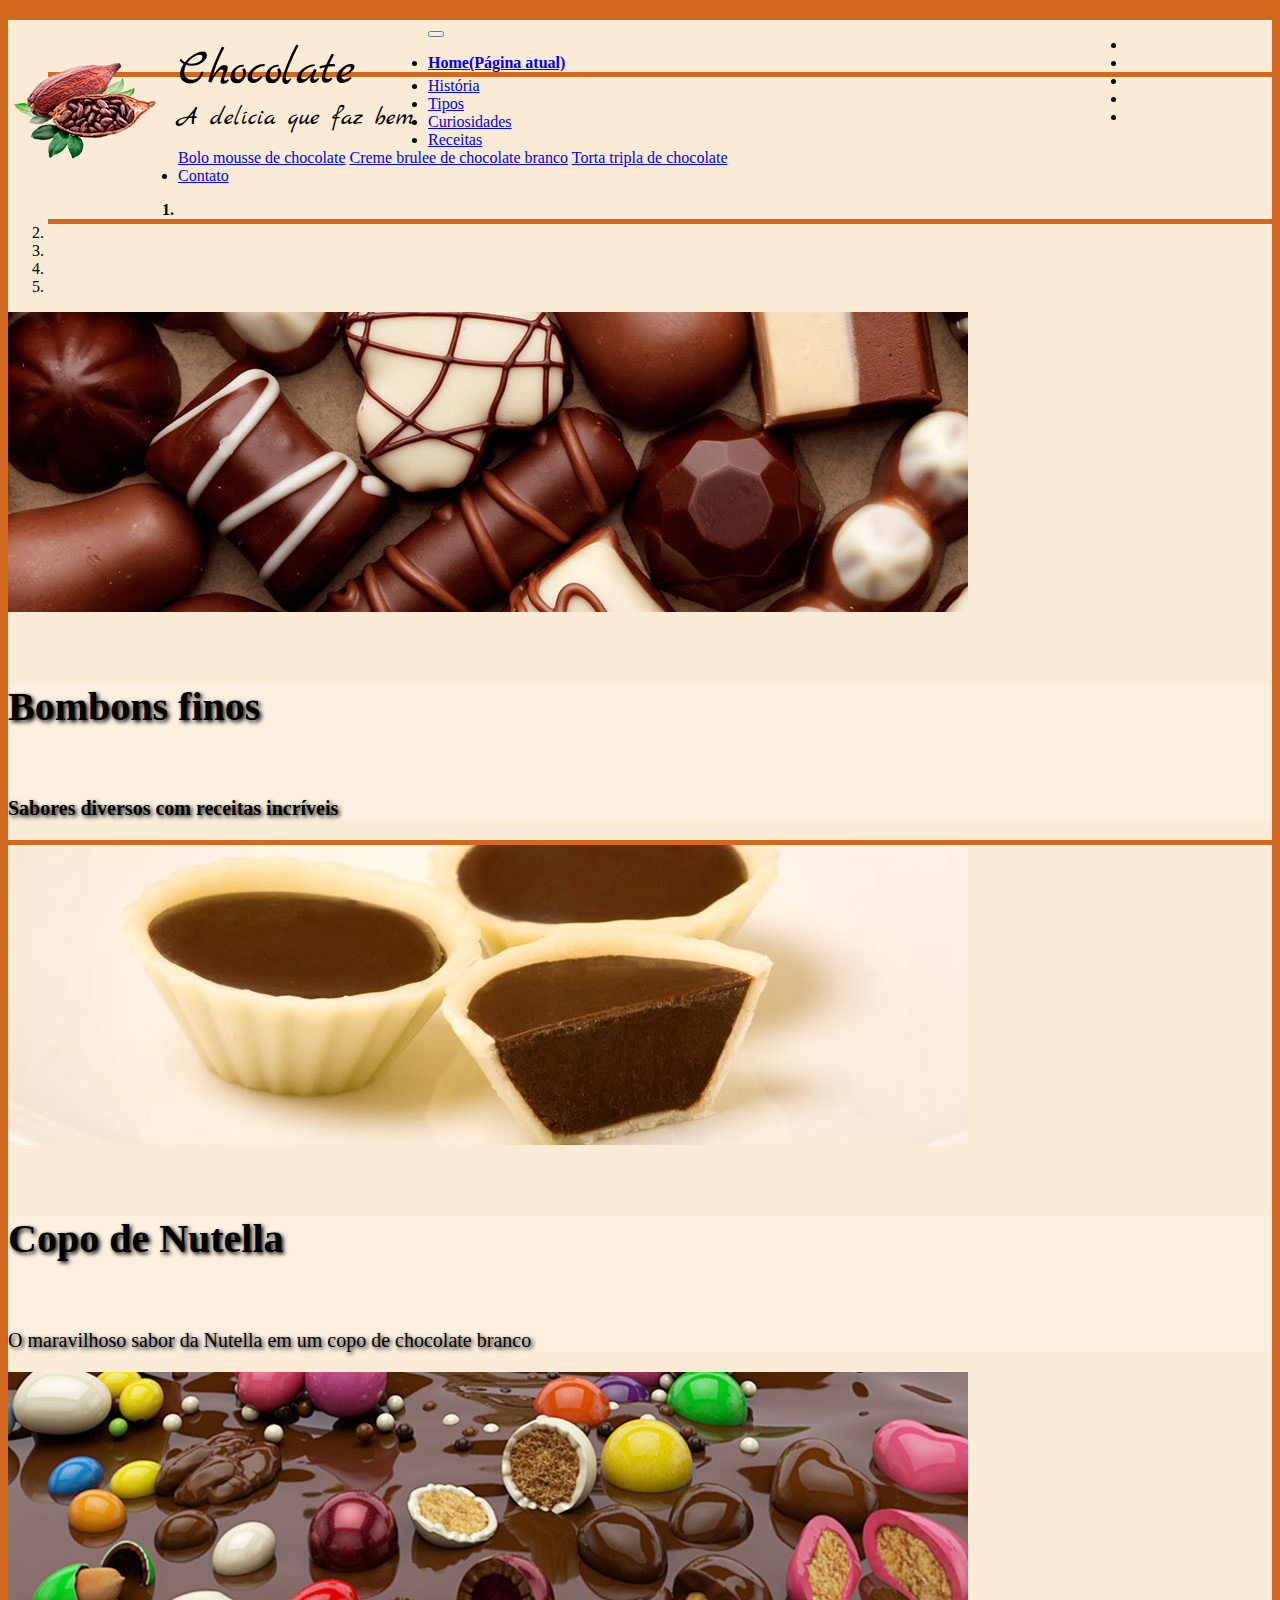
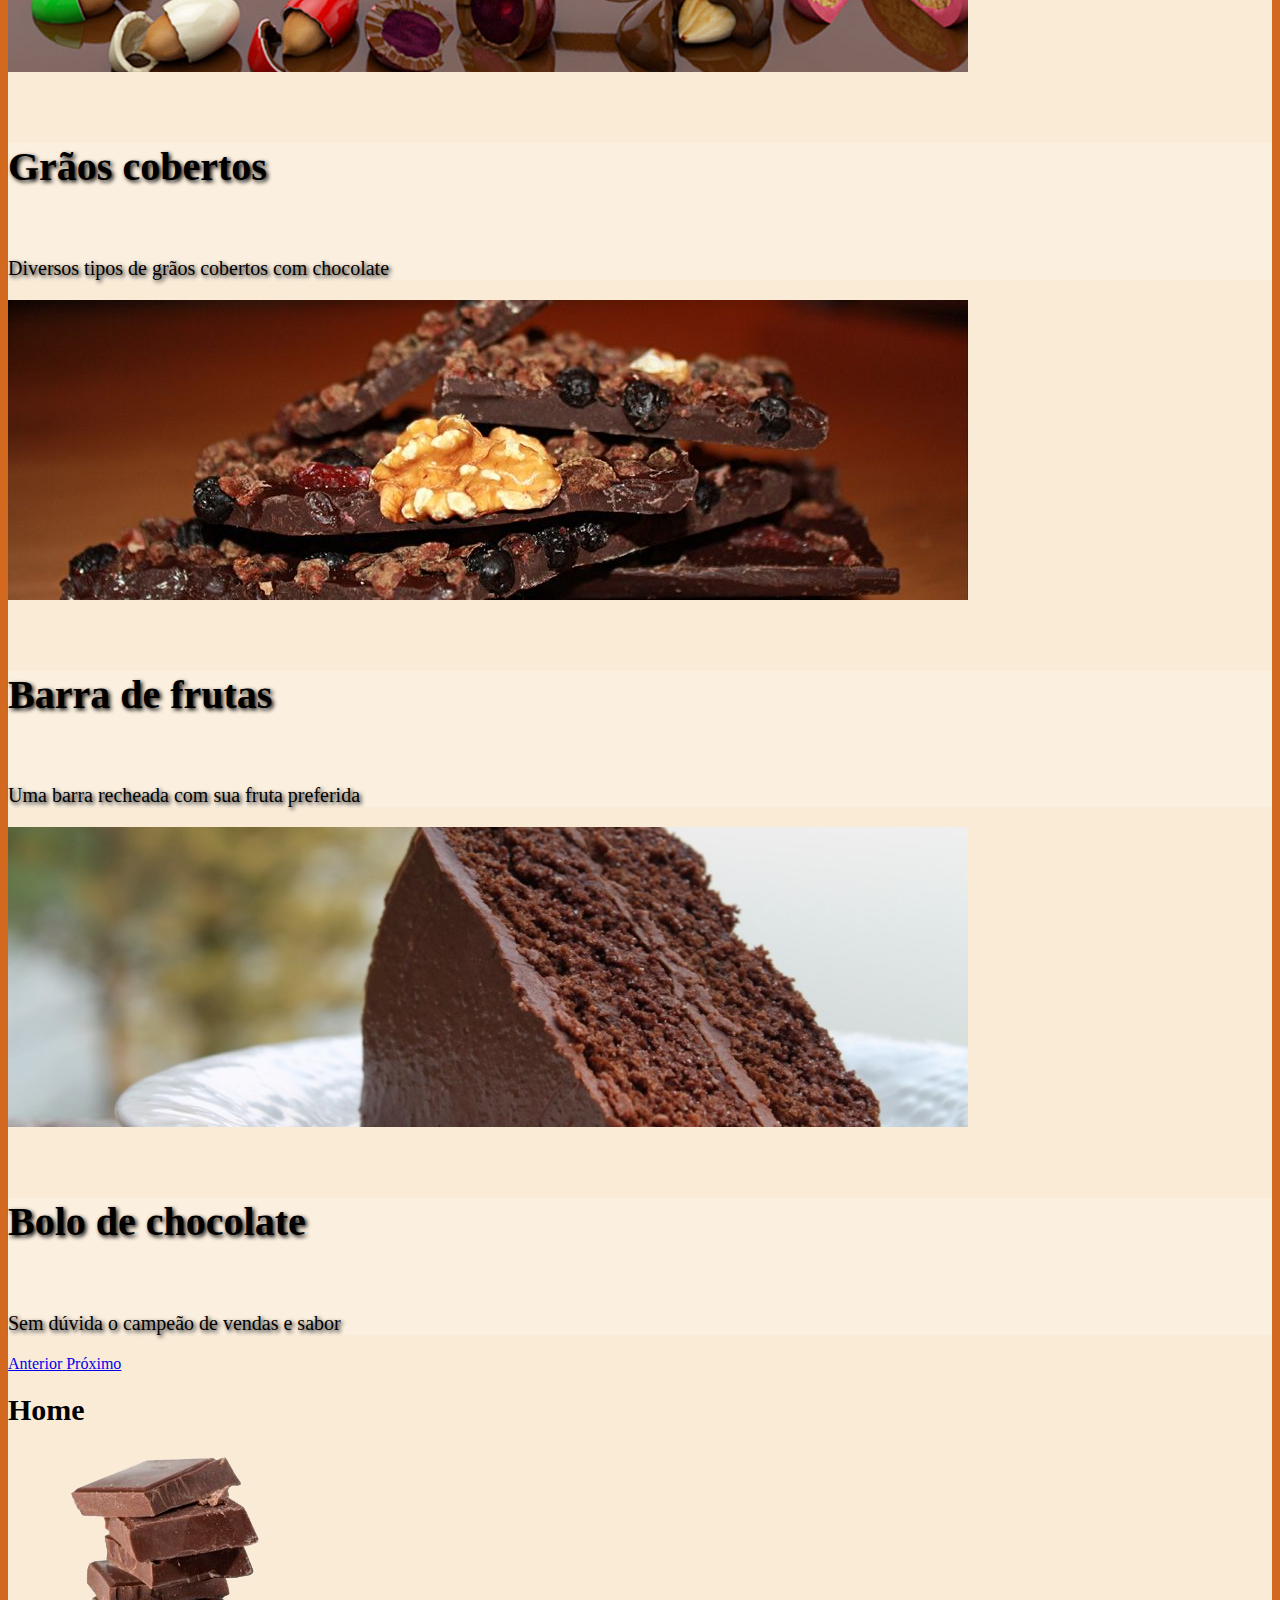
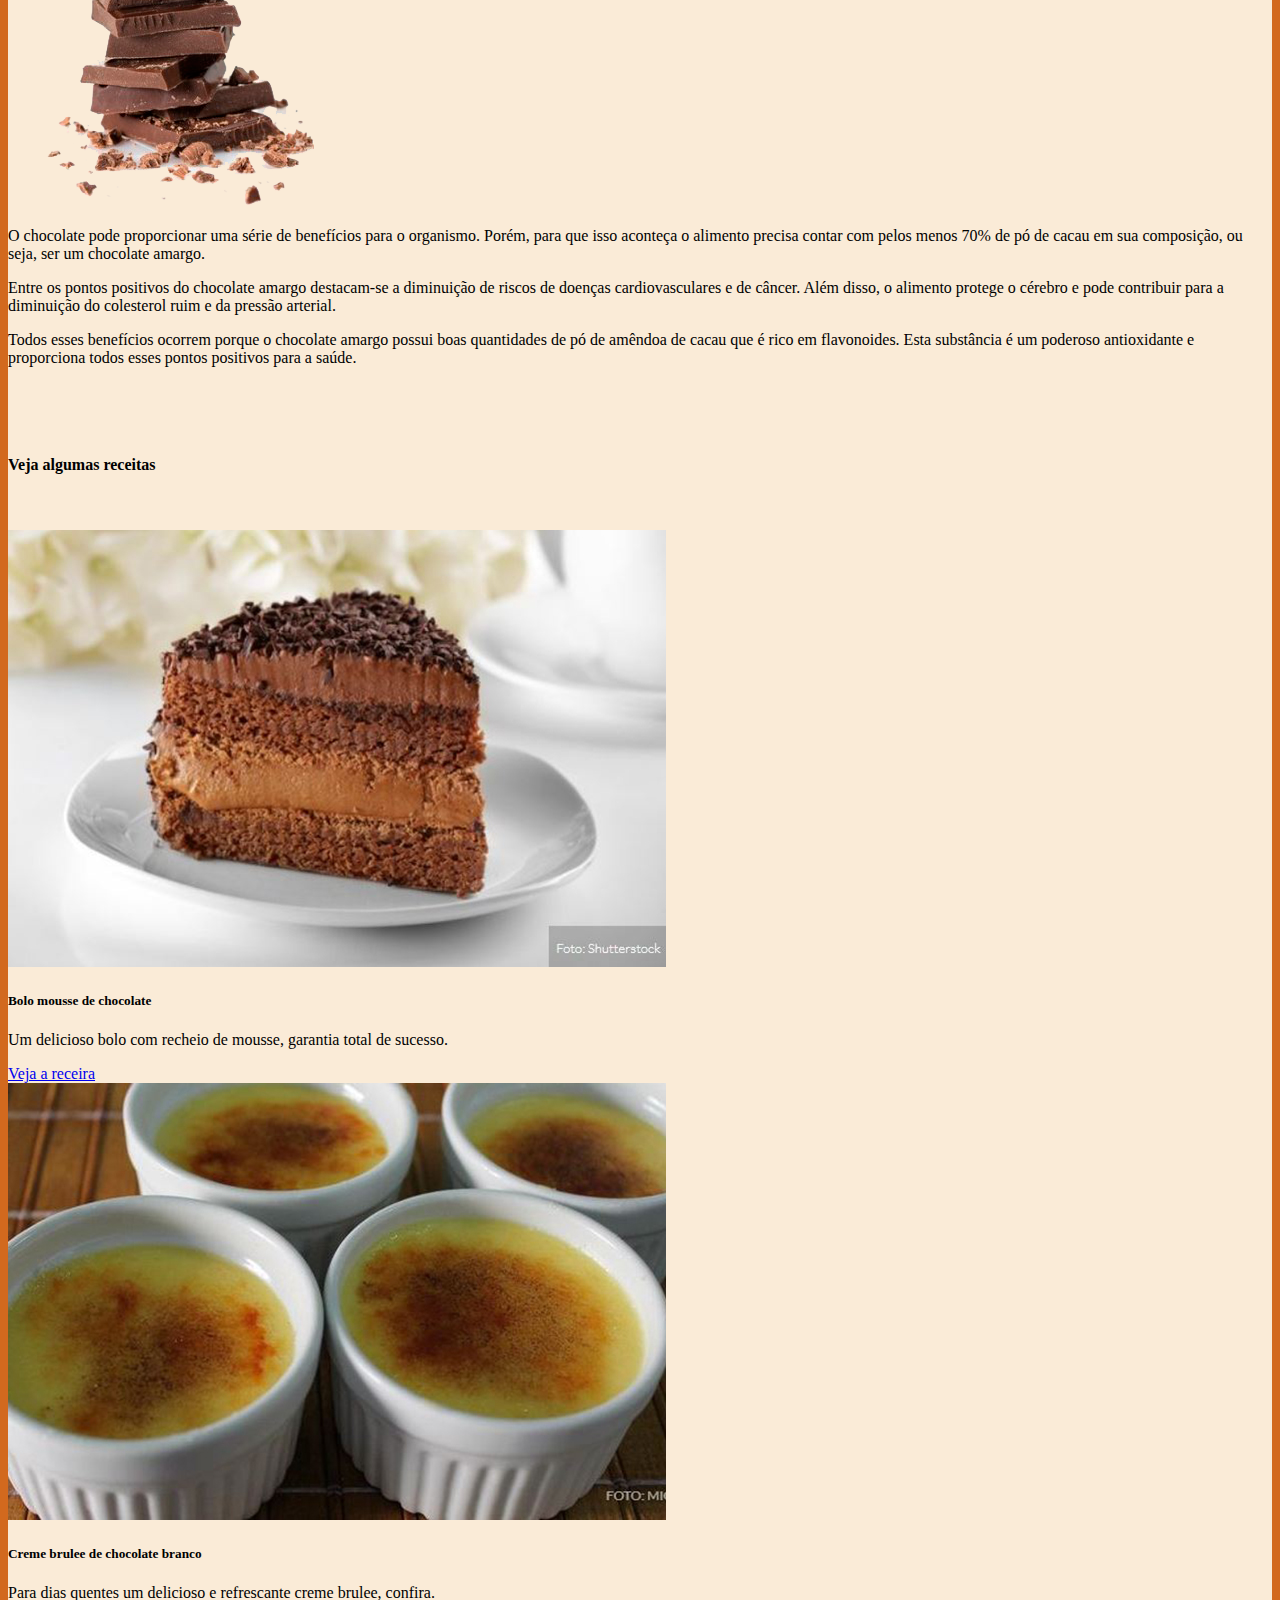
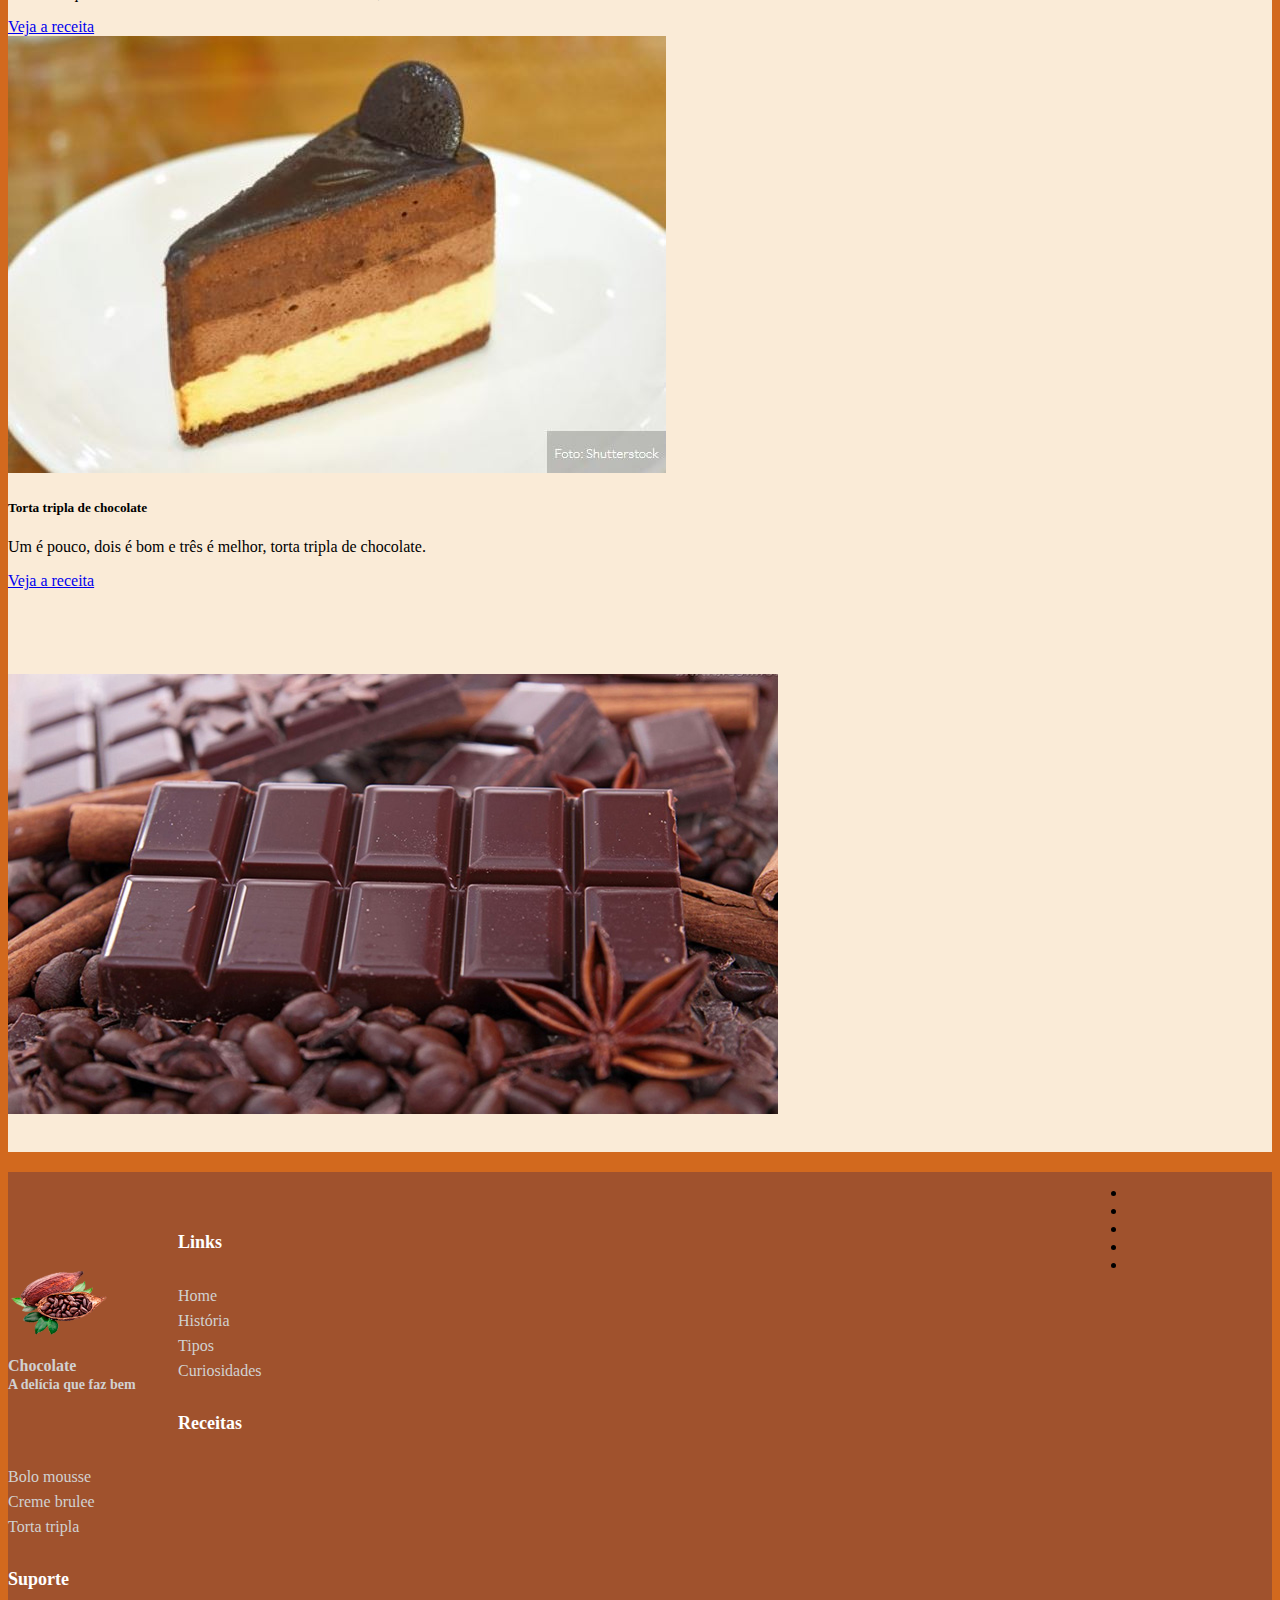
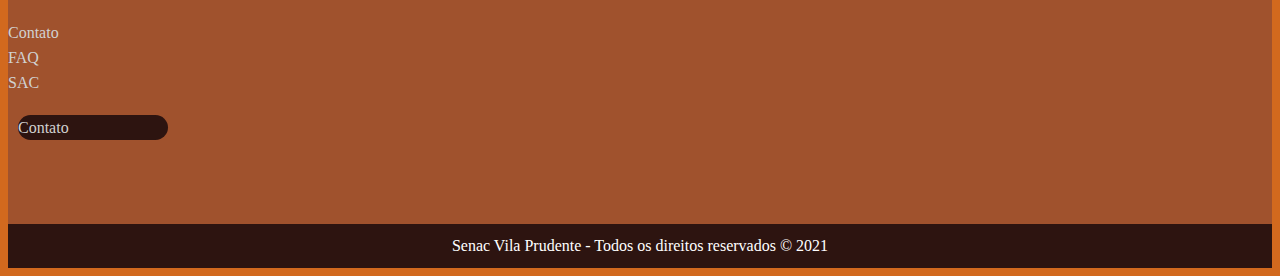
<file: index.html>
<!DOCTYPE html>
<html>
<head>
	<meta charset="utf-8">
	<title>Chocolate - A delícia que faz bem</title>
	
	<!-- Bootstrap -->
	<link rel="stylesheet" href="https://stackpath.bootstrapcdn.com/bootstrap/4.1.3/css/bootstrap.min.css" integrity="sha384-MCw98/SFnGE8fJT3GXwEOngsV7Zt27NXFoaoApmYm81iuXoPkFOJwJ8ERdknLPMO" crossorigin="anonymous">
	
	<!-- Fontawesome -->
	<link rel="stylesheet" href="https://pro.fontawesome.com/releases/v5.10.0/css/all.css" integrity="sha384-AYmEC3Yw5cVb3ZcuHtOA93w35dYTsvhLPVnYs9eStHfGJvOvKxVfELGroGkvsg+p" crossorigin="anonymous"/>
	
	<!-- Para dispositivos pequenos -->
	<meta name="viewport" 
	      content="width=device-width, initial-scale=1.0">

	<!-- Google fonts -->
	<link rel="preconnect" href="https://fonts.googleapis.com">
	<link rel="preconnect" href="https://fonts.gstatic.com" crossorigin>
	<link href="https://fonts.googleapis.com/css2?family=Marck+Script&display=swap" rel="stylesheet">

	<!-- CSS personalizado -->
	<link rel="stylesheet" type="text/css" href="css/style.css">
	      
</head>
<body>
	<main class="container rounded">
		<!-- Logo e título -->
		<header>
			<p class="logo">
				<a href="index.html">
					<img src="img/logo_cacau.png"
						 alt="Chocolate"
						 title="Chocolate">
				</a>	
			</p>
			<div class="titulos">
				<div class="titulo">Chocolate</div>
				<div class="slogan">A delícia que faz bem</div>
			</div>	
		</header>

		<!-- Redes sociais -->
		<div class="redes-sociais">
			<nav class="navbar navbar-light navbar-expand-sm">
				<ul class="navbar-nav felx-row text-right">
					<li class="nav-item">
						<a href="#"
						   class="nav-link px-2">
						   <i class="fab fa-facebook"></i>

						</a>	
					</li>

					<li class="nav-item">
						<a href="#"
						   class="nav-link px-2">
						   <i class="fab fa-twitter"></i>

						</a>	
					</li>

					<li class="nav-item">
						<a href="#"
						   class="nav-link px-2">
						   <i class="fab fa-youtube"></i>

						</a>	
					</li>

					<li class="nav-item">
						<a href="#"
						   class="nav-link px-2">
						   <i class="fab fa-instagram"></i>
						</a>	
					</li>

					<li class="nav-item">
						<a href="#"
						   class="nav-link px-2">
						   <i class="fab fa-pinterest"></i>

						</a>	
					</li>						
				</ul>
			</nav>	
		</div>

		<div class="clearfix"></div>

		<!-- Menu principal -->
		<nav class="navbar navbar-expand-lg navbar-light bg-light mb-3 shadow">
		  <button class="navbar-toggler" 
		          type="button" 
		          data-toggle="collapse" 
		          data-target="#navbarNavDropdown" 
		          aria-controls="navbarNavDropdown" 
		          aria-expanded="false" 
		          aria-label="Alterna navegação">
		    		<span class="navbar-toggler-icon"></span>
		  </button>
		  <div class="collapse navbar-collapse" id="navbarNavDropdown">
		    <ul class="navbar-nav">
		      <li class="nav-item active">
		        <a class="nav-link" href="index.html">Home<span class="sr-only">(Página atual)</span></a>
		      </li>
		      <li class="nav-item">
		        <a class="nav-link" 
		           href="historia.html">História</a>
		      </li>
		      <li class="nav-item">
		        <a class="nav-link" 
		           href="tipos.html">Tipos</a>
		      </li>
		      <li class="nav-item">
		        <a class="nav-link" 
		           href="curiosidades.html">Curiosidades</a>
		      </li>
		      <li class="nav-item dropdown">
		        <a class="nav-link dropdown-toggle" 
		           href="#" 
		           id="navbarDropdownMenuLink" 
		           role="button" 
		           data-toggle="dropdown" 
		           aria-haspopup="true" 
		           aria-expanded="false">
		          Receitas
		        </a>
		        <div class="dropdown-menu" aria-labelledby="navbarDropdownMenuLink">
		          <a class="dropdown-item" href="bolo.html">Bolo mousse de chocolate</a>
		          <a class="dropdown-item" href="creme.html">Creme brulee de chocolate branco</a>
		          <a class="dropdown-item" href="torta.html">Torta tripla de chocolate</a>
		        </div>
		      </li>
		      <li class="nav-item">
		        <a class="nav-link" 
		           href="contato.html">Contato</a>
		      </li>
		    </ul>
		  </div>
		</nav>



		<!-- Banner -->
		<div id="carouselExampleIndicators" 
		     class="carousel slide" 
		     data-ride="carousel">
	  		<ol class="carousel-indicators">
	    		<li data-target="#carouselExampleIndicators" data-slide-to="0" class="active"></li>
	    		<li data-target="#carouselExampleIndicators" data-slide-to="1"></li>
	    		<li data-target="#carouselExampleIndicators" data-slide-to="2"></li>
	    		<li data-target="#carouselExampleIndicators" data-slide-to="3"></li>
	    		<li data-target="#carouselExampleIndicators" data-slide-to="4"></li>
	  		</ol>
	  		<div class="carousel-inner">
	    		<div class="carousel-item active">
	      			<img class="d-block w-100" 
	           			 src="img/banner-01.jpg" 
	                     alt="Bombons finos"
	                     title="Bombons finos">
			  <div class="carousel-caption d-none d-md-block">
			    <h5>Bombons finos</h5>
			    <p>Sabores diversos com receitas incríveis</p>
			  </div>
	    </div>
	    <div class="carousel-item">
	      <img class="d-block w-100" 
	           src="img/banner-02.jpg" 
	           alt="Copo de Nutella"
	           title="Copo de Nutella">
	      <div class="carousel-caption d-none d-md-block">
			    <h5>Copo de Nutella</h5>
			    <p>O maravilhoso sabor da Nutella em um copo de chocolate branco</p>
			  </div>
	    </div>
	    <div class="carousel-item">
	      <img class="d-block w-100" 
	           src="img/banner-03.jpg" 
	           alt="Grãos cobertos"
	           title="Grãos cobertos">
	      <div class="carousel-caption d-none d-md-block">
			    <h5>Grãos cobertos</h5>
			    <p>Diversos tipos de grãos cobertos com chocolate</p>
			  </div>
	    </div>
	    <div class="carousel-item">
	      <img class="d-block w-100" 
	           src="img/banner-04.jpg" 
	           alt="Barra de frutas"
	           title="Barra de frutas">
	      <div class="carousel-caption d-none d-md-block">
			    <h5>Barra de frutas</h5>
			    <p>Uma barra recheada com sua fruta preferida</p>
			  </div>
	    </div>
	    <div class="carousel-item">
	      <img class="d-block w-100" 
	           src="img/banner-05.jpg" 
	           alt="Bolo de chocolate"
	           title="Bolo de chocolate">
	      <div class="carousel-caption d-none d-md-block">
			    <h5>Bolo de chocolate</h5>
			    <p>Sem dúvida o campeão de vendas e sabor</p>
			  </div>
	    </div>
	  </div>
	  <a class="carousel-control-prev" href="#carouselExampleIndicators" role="button" data-slide="prev">
	    <span class="carousel-control-prev-icon" aria-hidden="true"></span>
	    <span class="sr-only">Anterior</span>
	  </a>
	  <a class="carousel-control-next" href="#carouselExampleIndicators" role="button" data-slide="next">
	    <span class="carousel-control-next-icon" aria-hidden="true"></span>
	    <span class="sr-only">Próximo</span>
	  </a>
</div>




	<!-- Início do conteúdo do site -->
	<h1 class="alert alert-light shadow mt-3">
		Home
	</h1>

	<div class="row">
		<div class="col-md-4">
			<img src="img/chocolate-01.png"
				 alt="Chocolate"
				 title="Chocolate"
				 class="img-fluid rounded">
		</div>
		<div class="col-md-8">
			<p>O chocolate pode proporcionar uma série de benefícios para o organismo. Porém, para que isso aconteça o alimento precisa contar com pelos menos 70% de pó de cacau em sua composição, ou seja, ser um chocolate amargo.</p>

			<p>Entre os pontos positivos do chocolate amargo destacam-se a diminuição de riscos de doenças cardiovasculares e de câncer. Além disso, o alimento protege o cérebro e pode contribuir para a diminuição do colesterol ruim e da pressão arterial.</p>

			<p>Todos esses benefícios ocorrem porque o chocolate amargo possui boas quantidades de pó de amêndoa de cacau que é rico em flavonoides. Esta substância é um poderoso antioxidante e proporciona todos esses pontos positivos para a saúde.</p>
		</div>	
	</div>



	<p>&nbsp;</p>
	<p>&nbsp;</p>
	<h4 class="text-center">
		Veja algumas receitas
	</h4>	
	<p>&nbsp;</p>


	<div class="row">
		<div class="col-md-4 text-center">
			<img src="img/bolo-mousse-de-chocolate.jpg"
			     alt="Bolo de chocolate"
			     title="Bolo de chocolate" class="img-fluid rounded">
			<h5>Bolo mousse de chocolate</h5>
			<p>Um delicioso bolo com recheio de mousse, garantia total de sucesso.</p>
			<a href="bolo.html" class="btn btn btn-primary mb-5">Veja a receira</a>
		</div>

		<div class="col-md-4 text-center">
			<img src="img/creme-brulee-de-chocolate-branco.jpg"
				 alt="creme brulee de chocolate branco"
				 title="creme-brulee-de-chocolate-branco" class="img-fluid rounded">
				 <h5>Creme brulee de chocolate branco</h5>
				 <p>Para dias quentes um delicioso e refrescante creme brulee, confira.</p>
				 <a href="creme.html" class="btn btn-primary mb-5">Veja a receita</a>
		</div>

		<div class="col-md-4 text-center">
			<img src="img/torta-tripla-de-chocolate.jpg"
			     alt="Torta tripla de chocolate"
			     title="torta-tripla-de-chocolate" class="img-fluid rounded">
			     <h5>Torta tripla de chocolate</h5>
			     <p>Um é pouco, dois é bom e três é melhor, torta tripla de chocolate.</p>
			     <a href="torta.html" class="btn btn-primary mb-5">Veja a receita</a>
		</div>	     
	</div>

	<p>&nbsp;</p>
	<p>&nbsp;</p>

	<div class="clearfix"></div>

	<p class="text-center">
		<img src="img/chocolate-02.jpg"
		     alt="Chocolate"
		     title="Chocolate" 
		     class="img-fluid rounded">
	</p>	

	<p>&nbsp;</p>

	<!-- Redes sociais -->
		<div class="redes-sociais">
			<nav class="navbar navbar-light navbar-expand-sm">
				<ul class="navbar-nav felx-row text-right">
					<li class="nav-item">
						<a href="#"
						   class="nav-link px-2">
						   <i class="fab fa-facebook"></i>

						</a>	
					</li>

					<li class="nav-item">
						<a href="#"
						   class="nav-link px-2">
						   <i class="fab fa-twitter"></i>

						</a>	
					</li>

					<li class="nav-item">
						<a href="#"
						   class="nav-link px-2">
						   <i class="fab fa-youtube"></i>

						</a>	
					</li>

					<li class="nav-item">
						<a href="#"
						   class="nav-link px-2">
						   <i class="fab fa-instagram"></i>
						</a>	
					</li>

					<li class="nav-item">
						<a href="#"
						   class="nav-link px-2">
						   <i class="fab fa-pinterest"></i>

						</a>	
					</li>						
				</ul>
			</nav>	
		</div>

		<div class="clearfix"></div>
	
	</main>

	<!-- Início do rodapé -->
	<footer id="myFooter">
		<div class="container">
			<div class="row">
				<div class="col-sm-3">
					<h4 class="logo">
						<a href="index.html">
							<img src="img/logo_cacau.png" 
							     width="100" 
							     height="100"
							     alt="Chocolate"
							     title="Chocolate">Chocolate<br>
							     <span class="slogan-rodape">A delícia que faz bem</span>
						</a>	
					</h4>	
				</div>

				<div class="col-sm-2">
					<h5>Links</h5>
					<ul>
						<li><a href="index.html">Home</a></li>
						<li><a href="historia.html">História</a></li>
						<li><a href="tipos.html">Tipos</a></li>
						<li><a href="curiosidades.html">Curiosidades</a></li>
					</ul>
				</div>

				<div class="col-sm-2">
					<h5>Receitas</h5>
					<ul>
						<li><a href="bolo.html">Bolo mousse</a></li>
						<li><a href="creme.html">Creme brulee</a></li>
						<li><a href="torta.html">Torta tripla</a></li>
					</ul>
				</div>

				<div class="col-sm-2">	
					<h5>Suporte</h5>
					<ul>
						<li><a href="contato.html">Contato</a></li>
						<li><a href="#">FAQ</a></li>
						<li><a href="#">SAC</a></li>
					</ul>
				</div>

				<div class="col-sm-3">
					<div class="social-networks">
						<a href="#" class="twitter">
							<i class="fab fa-twitter"></i>
						</a>

						<a href="#" class="facebook">
							<i class="fab fa-facebook"></i>
						</a>

						<a href="#" class="instagram">
							<i class="fab fa-instagram"></i>
						</a>	
					</div>	
					<a href="contato.html" class="btn btn-default">Contato</a>
				</div>	
			</div>	
		</div>
		<p>&nbsp;</p>
		<p>&nbsp;</p>
		<div class="footer-copyright">
			<p>Senac Vila Prudente - Todos os direitos reservados &copy; 2021</p>
		</div>	
	</footer>







	<script src="https://code.jquery.com/jquery-3.3.1.slim.min.js" integrity="sha384-q8i/X+965DzO0rT7abK41JStQIAqVgRVzpbzo5smXKp4YfRvH+8abtTE1Pi6jizo" crossorigin="anonymous"></script>
	<script src="https://cdnjs.cloudflare.com/ajax/libs/popper.js/1.14.3/umd/popper.min.js" integrity="sha384-ZMP7rVo3mIykV+2+9J3UJ46jBk0WLaUAdn689aCwoqbBJiSnjAK/l8WvCWPIPm49" crossorigin="anonymous"></script>
	<script src="https://stackpath.bootstrapcdn.com/bootstrap/4.1.3/js/bootstrap.min.js" integrity="sha384-ChfqqxuZUCnJSK3+MXmPNIyE6ZbWh2IMqE241rYiqJxyMiZ6OW/JmZQ5stwEULTy" crossorigin="anonymous"></script>

</body>
</html>
</file>
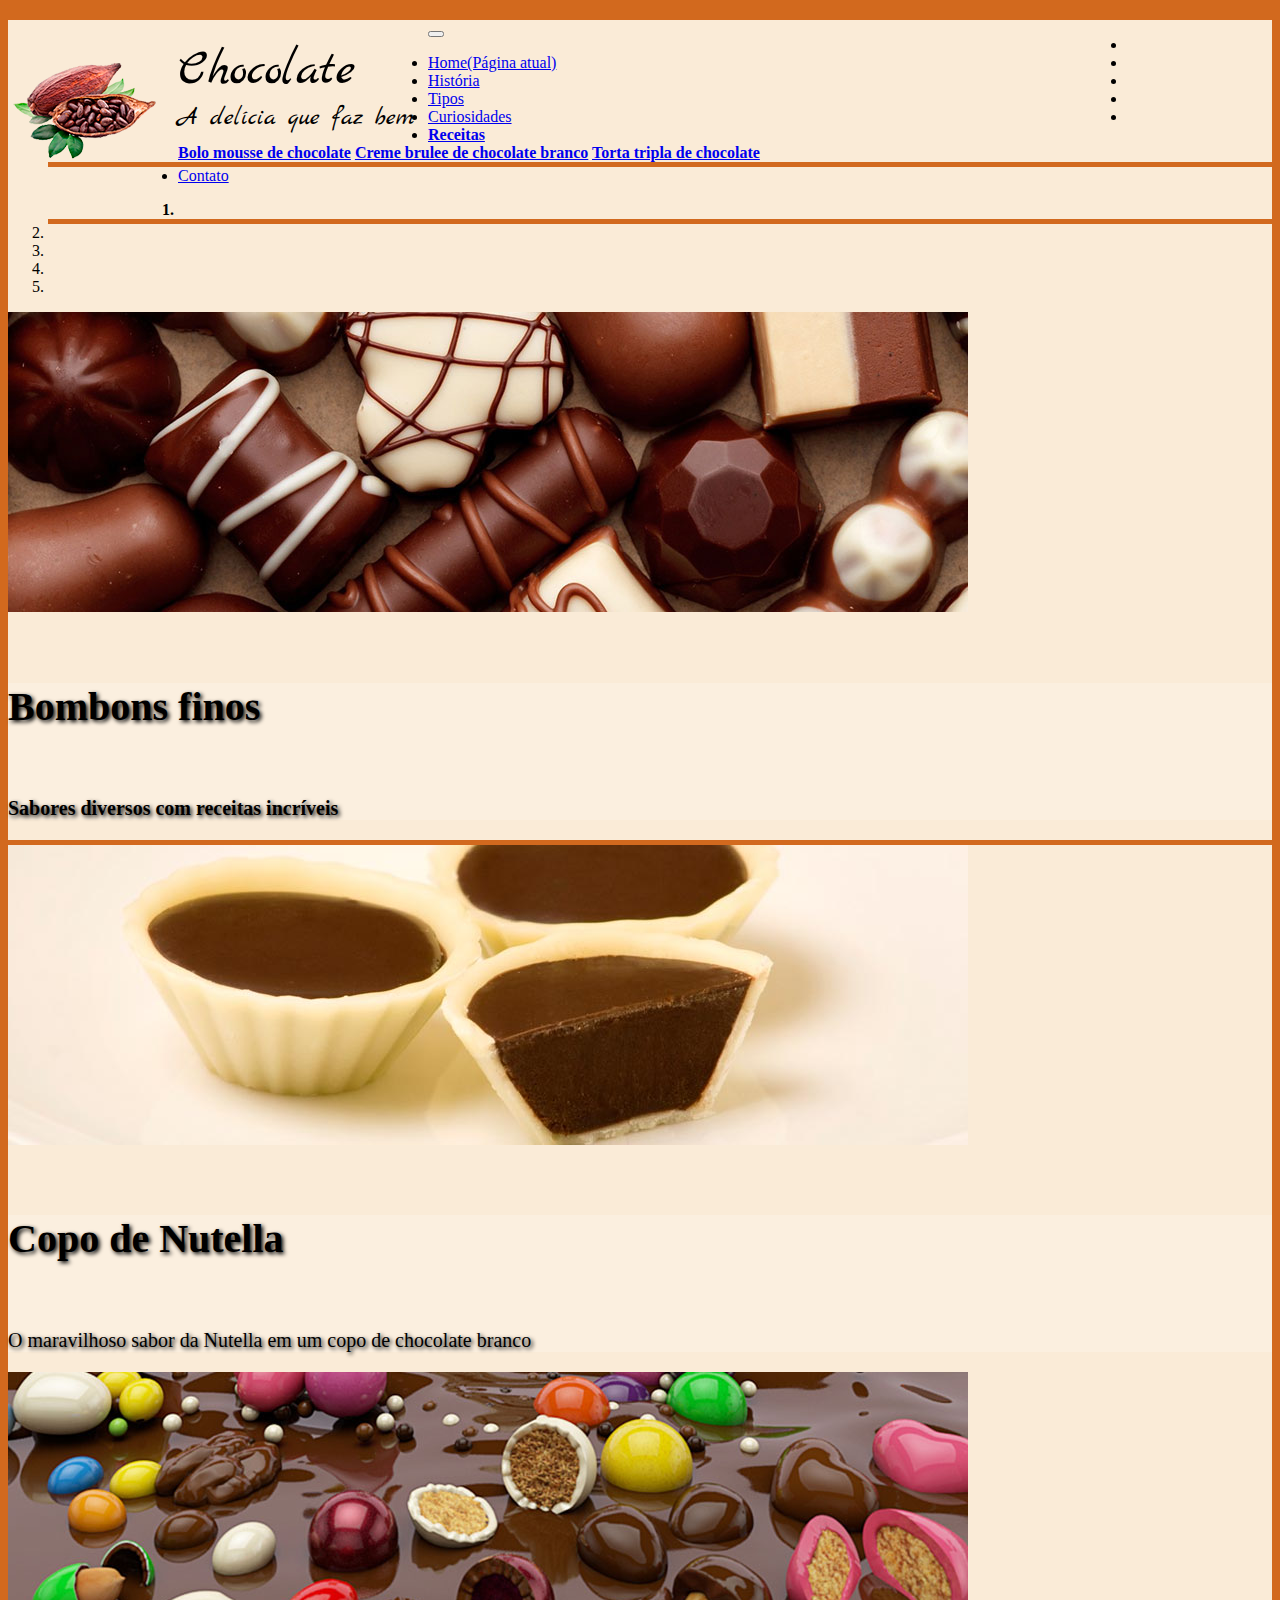
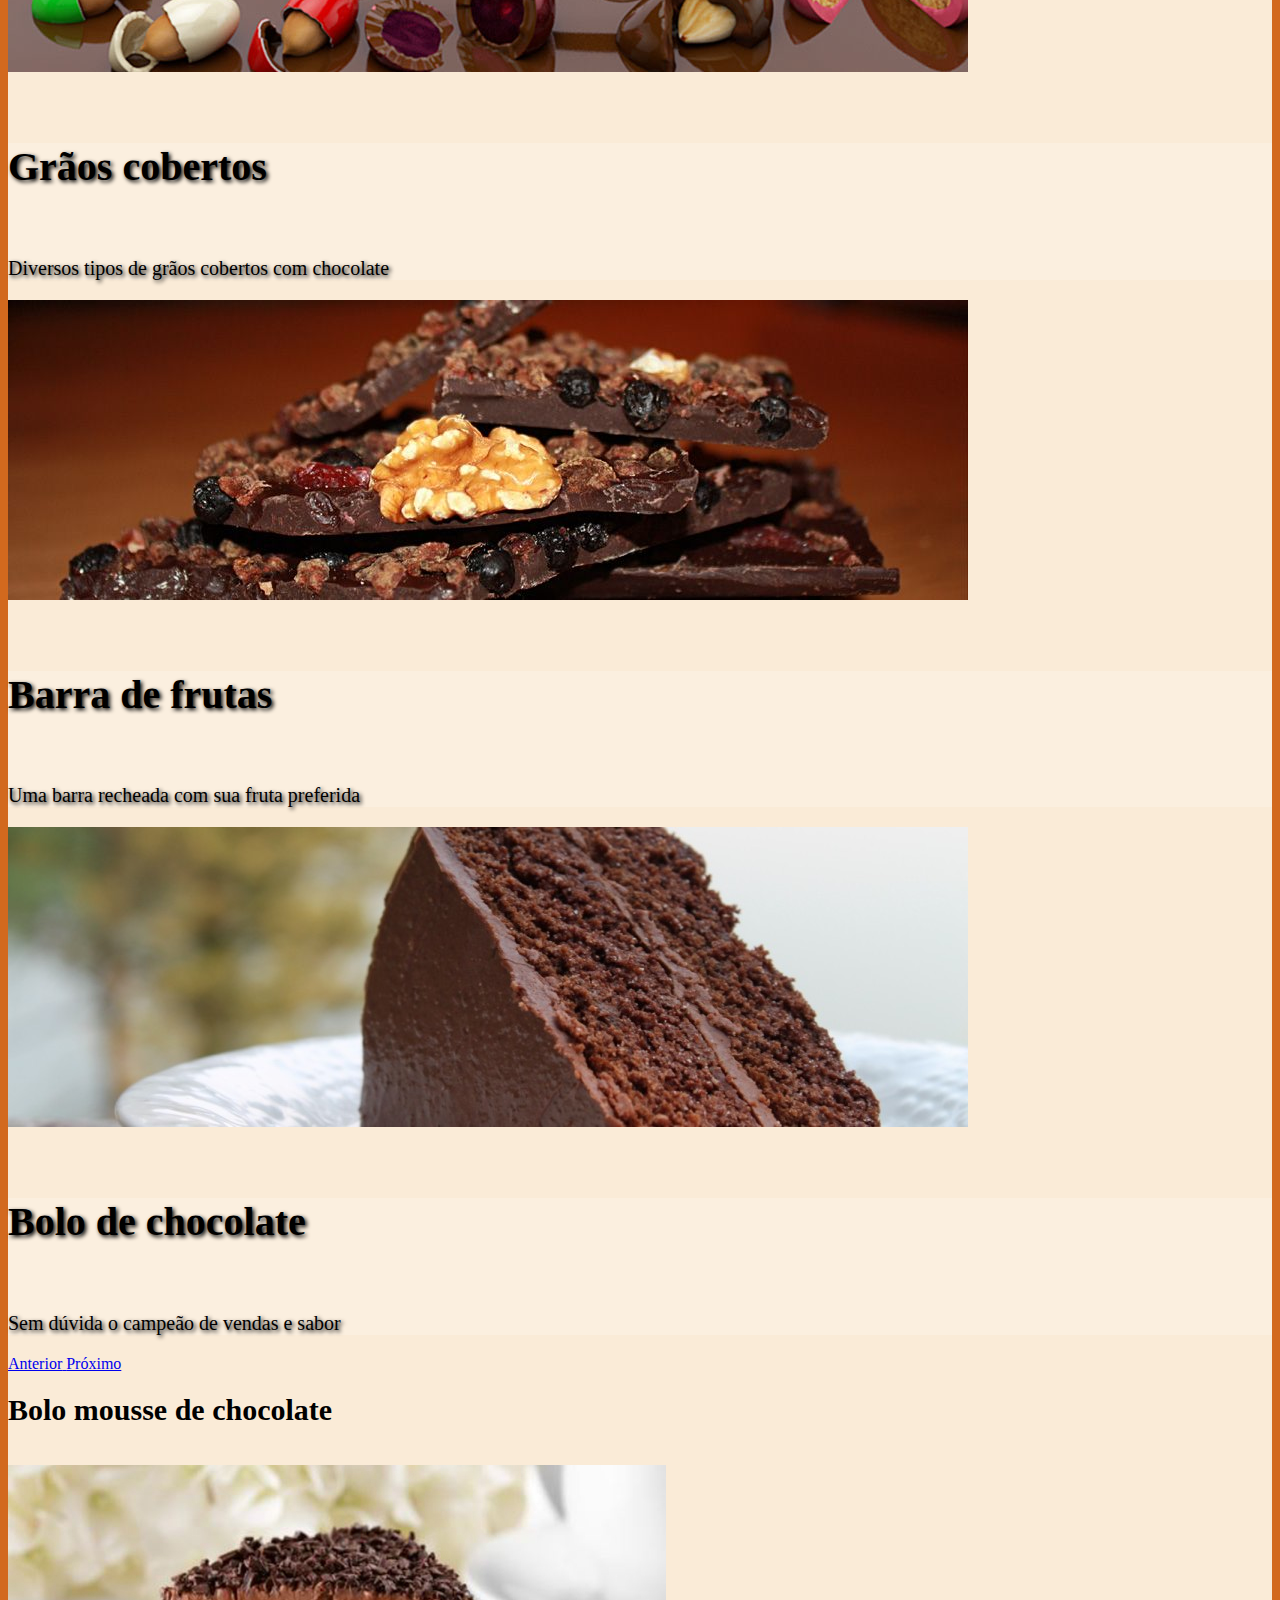
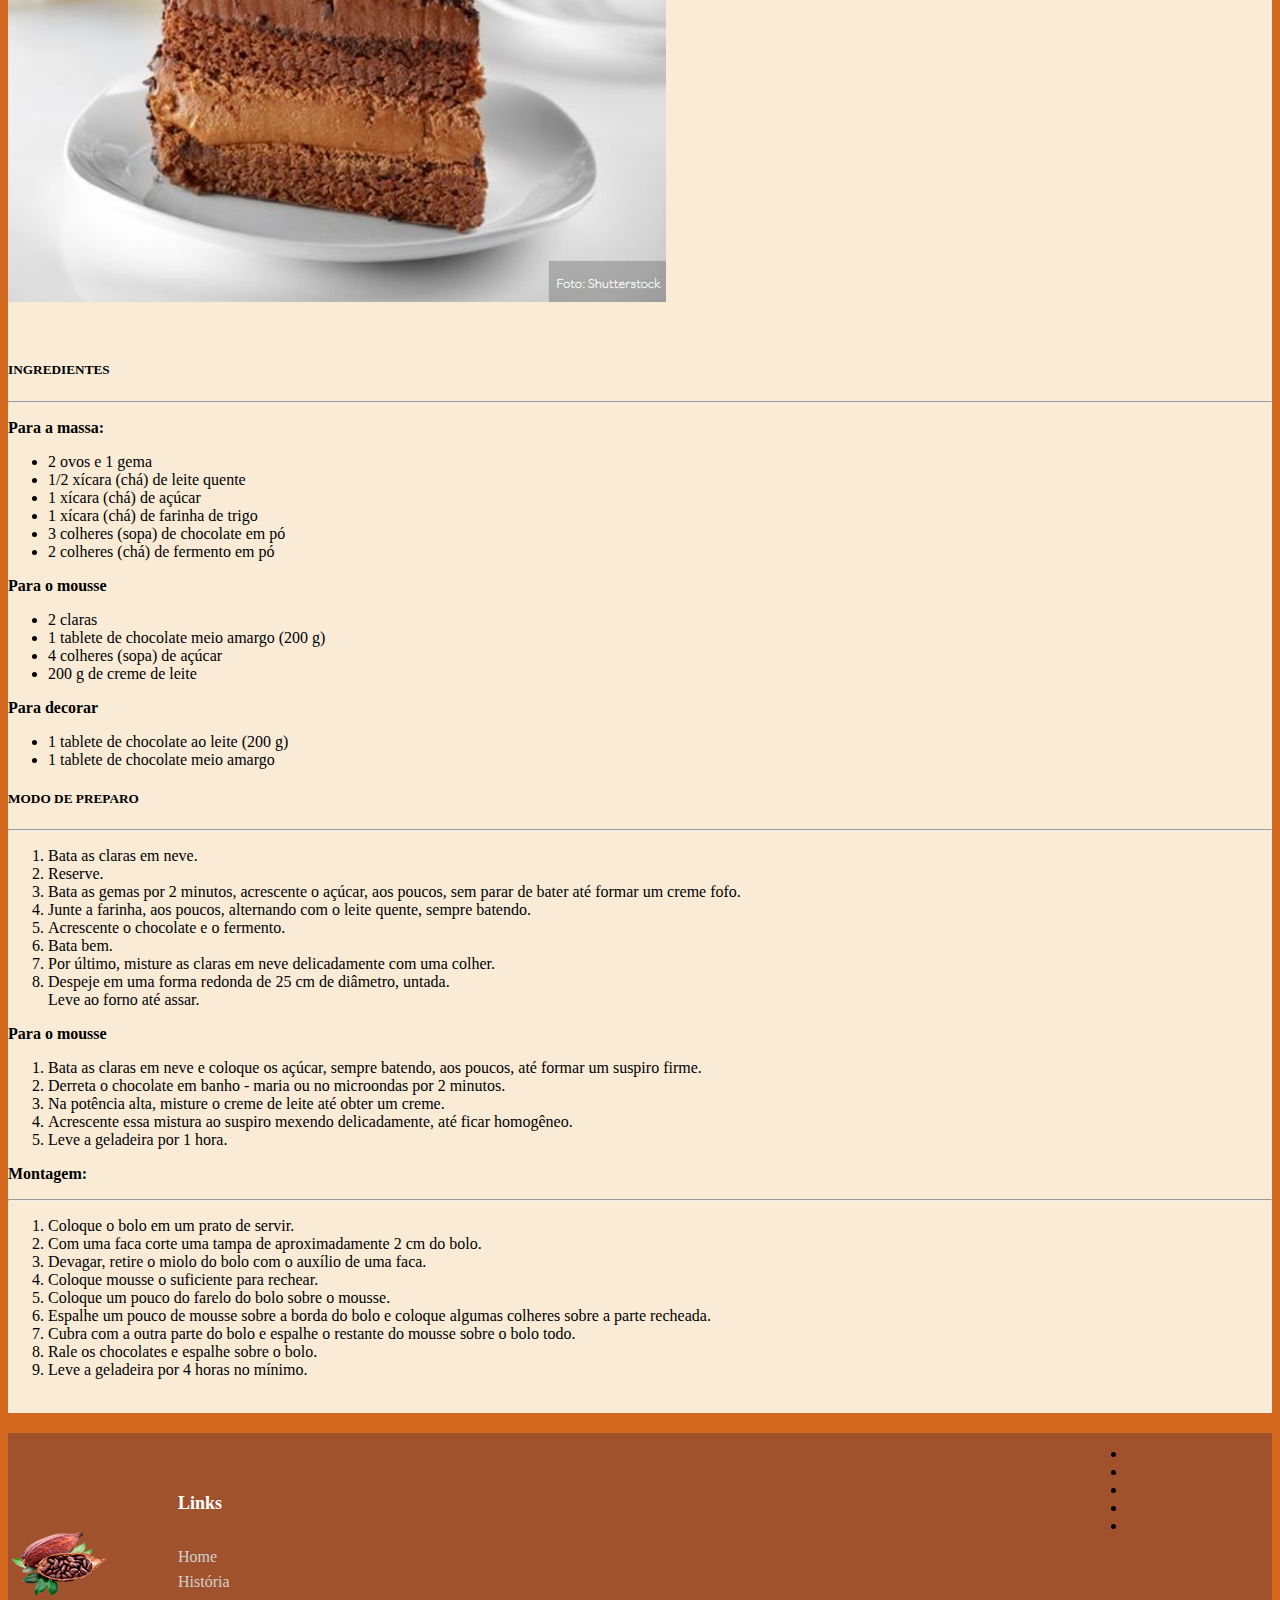
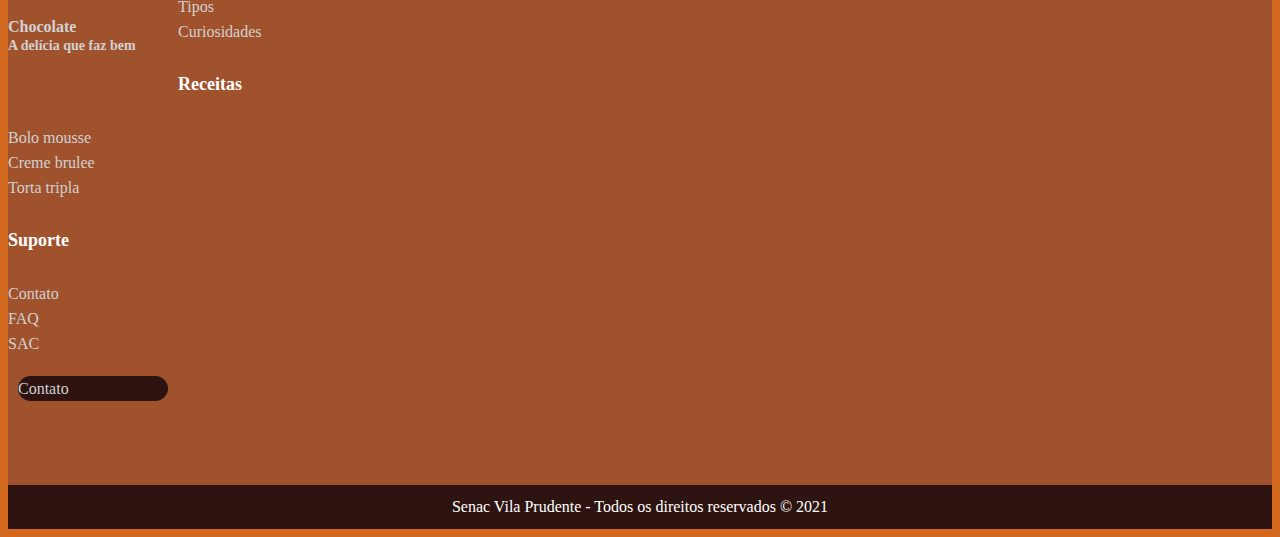
<file: bolo.html>
<!DOCTYPE html>
<html>
<head>
	<meta charset="utf-8">
	<title>Chocolate - A delícia que faz bem</title>
	
	<!-- Bootstrap -->
	<link rel="stylesheet" href="https://stackpath.bootstrapcdn.com/bootstrap/4.1.3/css/bootstrap.min.css" integrity="sha384-MCw98/SFnGE8fJT3GXwEOngsV7Zt27NXFoaoApmYm81iuXoPkFOJwJ8ERdknLPMO" crossorigin="anonymous">
	
	<!-- Fontawesome -->
	<link rel="stylesheet" href="https://pro.fontawesome.com/releases/v5.10.0/css/all.css" integrity="sha384-AYmEC3Yw5cVb3ZcuHtOA93w35dYTsvhLPVnYs9eStHfGJvOvKxVfELGroGkvsg+p" crossorigin="anonymous"/>
	
	<!-- Para dispositivos pequenos -->
	<meta name="viewport" 
	      content="width=device-width, initial-scale=1.0">

	<!-- Google fonts -->
	<link rel="preconnect" href="https://fonts.googleapis.com">
	<link rel="preconnect" href="https://fonts.gstatic.com" crossorigin>
	<link href="https://fonts.googleapis.com/css2?family=Marck+Script&display=swap" rel="stylesheet">

	<!-- CSS personalizado -->
	<link rel="stylesheet" type="text/css" href="css/style.css">
	      
</head>
<body>
	<main class="container rounded">
		<!-- Logo e título -->
		<header>
			<p class="logo">
				<a href="index.html">
					<img src="img/logo_cacau.png"
						 alt="Chocolate"
						 title="Chocolate">
				</a>	
			</p>
			<div class="titulos">
				<div class="titulo">Chocolate</div>
				<div class="slogan">A delícia que faz bem</div>
			</div>	
		</header>

		<!-- Redes sociais -->
		<div class="redes-sociais">
			<nav class="navbar navbar-light navbar-expand-sm">
				<ul class="navbar-nav felx-row text-right">
					<li class="nav-item">
						<a href="#"
						   class="nav-link px-2">
						   <i class="fab fa-facebook"></i>

						</a>	
					</li>

					<li class="nav-item">
						<a href="#"
						   class="nav-link px-2">
						   <i class="fab fa-twitter"></i>

						</a>	
					</li>

					<li class="nav-item">
						<a href="#"
						   class="nav-link px-2">
						   <i class="fab fa-youtube"></i>

						</a>	
					</li>

					<li class="nav-item">
						<a href="#"
						   class="nav-link px-2">
						   <i class="fab fa-instagram"></i>
						</a>	
					</li>

					<li class="nav-item">
						<a href="#"
						   class="nav-link px-2">
						   <i class="fab fa-pinterest"></i>

						</a>	
					</li>						
				</ul>
			</nav>	
		</div>

		<div class="clearfix"></div>

		<!-- Menu principal -->
		<nav class="navbar navbar-expand-lg navbar-light bg-light mb-3 shadow">
		  <button class="navbar-toggler" 
		          type="button" 
		          data-toggle="collapse" 
		          data-target="#navbarNavDropdown" 
		          aria-controls="navbarNavDropdown" 
		          aria-expanded="false" 
		          aria-label="Alterna navegação">
		    		<span class="navbar-toggler-icon"></span>
		  </button>
		  <div class="collapse navbar-collapse" id="navbarNavDropdown">
		    <ul class="navbar-nav">
		      <li class="nav-item ">
		        <a class="nav-link" href="index.html">Home<span class="sr-only">(Página atual)</span></a>
		      </li>
		      <li class="nav-item">
		        <a class="nav-link" 
		           href="historia.html">História</a>
		      </li>
		      <li class="nav-item">
		        <a class="nav-link" 
		           href="tipos.html">Tipos</a>
		      </li>
		      <li class="nav-item">
		        <a class="nav-link" 
		           href="curiosidades.html">Curiosidades</a>
		      </li>
		      <li class="nav-item dropdown active">
		        <a class="nav-link dropdown-toggle" 
		           href="#" 
		           id="navbarDropdownMenuLink" 
		           role="button" 
		           data-toggle="dropdown" 
		           aria-haspopup="true" 
		           aria-expanded="false">
		          Receitas
		        </a>
		        <div class="dropdown-menu" aria-labelledby="navbarDropdownMenuLink">
		          <a class="dropdown-item active-receitas" href="bolo.html">Bolo mousse de chocolate</a>
		          <a class="dropdown-item" href="creme.html">Creme brulee de chocolate branco</a>
		          <a class="dropdown-item" href="torta.html">Torta tripla de chocolate</a>
		        </div>
		      </li>
		      <li class="nav-item">
		        <a class="nav-link" 
		           href="contato.html">Contato</a>
		      </li>
		    </ul>
		  </div>
		</nav>



		<!-- Banner -->
		<div id="carouselExampleIndicators" 
		     class="carousel slide" 
		     data-ride="carousel">
	  		<ol class="carousel-indicators">
	    		<li data-target="#carouselExampleIndicators" data-slide-to="0" class="active"></li>
	    		<li data-target="#carouselExampleIndicators" data-slide-to="1"></li>
	    		<li data-target="#carouselExampleIndicators" data-slide-to="2"></li>
	    		<li data-target="#carouselExampleIndicators" data-slide-to="3"></li>
	    		<li data-target="#carouselExampleIndicators" data-slide-to="4"></li>
	  		</ol>
	  		<div class="carousel-inner">
	    		<div class="carousel-item active">
	      			<img class="d-block w-100" 
	           			 src="img/banner-01.jpg" 
	                     alt="Bombons finos"
	                     title="Bombons finos">
			  <div class="carousel-caption d-none d-md-block">
			    <h5>Bombons finos</h5>
			    <p>Sabores diversos com receitas incríveis</p>
			  </div>
	    </div>
	    <div class="carousel-item">
	      <img class="d-block w-100" 
	           src="img/banner-02.jpg" 
	           alt="Copo de Nutella"
	           title="Copo de Nutella">
	      <div class="carousel-caption d-none d-md-block">
			    <h5>Copo de Nutella</h5>
			    <p>O maravilhoso sabor da Nutella em um copo de chocolate branco</p>
			  </div>
	    </div>
	    <div class="carousel-item">
	      <img class="d-block w-100" 
	           src="img/banner-03.jpg" 
	           alt="Grãos cobertos"
	           title="Grãos cobertos">
	      <div class="carousel-caption d-none d-md-block">
			    <h5>Grãos cobertos</h5>
			    <p>Diversos tipos de grãos cobertos com chocolate</p>
			  </div>
	    </div>
	    <div class="carousel-item">
	      <img class="d-block w-100" 
	           src="img/banner-04.jpg" 
	           alt="Barra de frutas"
	           title="Barra de frutas">
	      <div class="carousel-caption d-none d-md-block">
			    <h5>Barra de frutas</h5>
			    <p>Uma barra recheada com sua fruta preferida</p>
			  </div>
	    </div>
	    <div class="carousel-item">
	      <img class="d-block w-100" 
	           src="img/banner-05.jpg" 
	           alt="Bolo de chocolate"
	           title="Bolo de chocolate">
	      <div class="carousel-caption d-none d-md-block">
			    <h5>Bolo de chocolate</h5>
			    <p>Sem dúvida o campeão de vendas e sabor</p>
			  </div>
	    </div>
	  </div>
	  <a class="carousel-control-prev" href="#carouselExampleIndicators" role="button" data-slide="prev">
	    <span class="carousel-control-prev-icon" aria-hidden="true"></span>
	    <span class="sr-only">Anterior</span>
	  </a>
	  <a class="carousel-control-next" href="#carouselExampleIndicators" role="button" data-slide="next">
	    <span class="carousel-control-next-icon" aria-hidden="true"></span>
	    <span class="sr-only">Próximo</span>
	  </a>
</div>




	<!-- Início do conteúdo do site -->
	<h1 class="alert alert-light shadow mt-3">
		Bolo mousse de chocolate
	</h1>

	<br>
	<img src="img/bolo-mousse-de-chocolate.jpg"
	     alt="bolo mousse de chocolate"
	     title="bolo mousse de chocolate"
	     class="img-fluid rounded mx-auto d-block">
	<p>&nbsp;</p>

	<h5>INGREDIENTES</h5>
	<hr>

	<p><b>Para a massa:</b></p>
	<ul>
		<li>2 ovos e 1 gema</li>
		<li>1/2 xícara (chá) de leite quente</li>
		<li>1 xícara (chá) de açúcar</li>
		<li>1 xícara (chá) de farinha de trigo</li>
		<li>3 colheres (sopa) de chocolate em pó</li>
		<li>2 colheres (chá) de fermento em pó</li>
	</ul>

	<p><b>Para o mousse</b></p>
	<ul>
		<li>2 claras</li>
		<li>1 tablete de chocolate meio amargo (200 g)</li>
		<li>4 colheres (sopa) de açúcar</li>
		<li>200 g de creme de leite</li>
	</ul>

	<p><b>Para decorar</b></p>		
	<ul>
		<li>1 tablete de chocolate ao leite (200 g)</li>
		<li>1 tablete de chocolate meio amargo</li>
	</ul>

	<h5>MODO DE PREPARO</h5>
	<hr>
	<ol>
		<li>Bata as claras em neve.</li>
		<li>Reserve.</li>
		<li>Bata as gemas por 2 minutos, acrescente o açúcar, aos poucos, sem parar de bater até formar um creme fofo.</li>
		<li>Junte a farinha, aos poucos, alternando com o leite quente, sempre batendo.</li>
		<li>Acrescente o chocolate e o fermento.</li>
		<li>Bata bem.</li>
		<li>Por último, misture as claras em neve delicadamente com uma colher.</li>
		<li>Despeje em uma forma redonda de 25 cm de diâmetro, untada.</li>
		Leve ao forno até assar.
	</ol>	

	<p><b>Para o mousse</b></p>
	<ol>
		<li>Bata as claras em neve e coloque os açúcar, sempre batendo, aos poucos, até formar um suspiro firme.</li>
		<li>Derreta o chocolate em banho - maria ou no microondas por 2 minutos.</li>
		<li>Na potência alta, misture o creme de leite até obter um creme.</li>
		<li>Acrescente essa mistura ao suspiro mexendo delicadamente, até ficar homogêneo.</li>
		<li>Leve a geladeira por 1 hora.</li>
	</ol>

	<p><b>Montagem:</b></p>
	<hr>
	<ol>
		<li>Coloque o bolo em um prato de servir.</li>
		<li>Com uma faca corte uma tampa de aproximadamente 2 cm do bolo.</li>
		<li>Devagar, retire o miolo do bolo com o auxílio de uma faca.</li>
		<li>Coloque mousse o suficiente para rechear.</li>
		<li>Coloque um pouco do farelo do bolo sobre o mousse.</li>
		<li>Espalhe um pouco de mousse sobre a borda do bolo e coloque algumas colheres sobre a parte recheada.</li>
		<li>Cubra com a outra parte do bolo e espalhe o restante do mousse sobre o bolo todo.</li>
		<li>Rale os chocolates e espalhe sobre o bolo.</li>
		<li>Leve a geladeira por 4 horas no mínimo.</li>
	</ol>	

	<p>&nbsp;</p>

	<!-- Redes sociais -->
		<div class="redes-sociais">
			<nav class="navbar navbar-light navbar-expand-sm">
				<ul class="navbar-nav felx-row text-right">
					<li class="nav-item">
						<a href="#"
						   class="nav-link px-2">
						   <i class="fab fa-facebook"></i>

						</a>	
					</li>

					<li class="nav-item">
						<a href="#"
						   class="nav-link px-2">
						   <i class="fab fa-twitter"></i>

						</a>	
					</li>

					<li class="nav-item">
						<a href="#"
						   class="nav-link px-2">
						   <i class="fab fa-youtube"></i>

						</a>	
					</li>

					<li class="nav-item">
						<a href="#"
						   class="nav-link px-2">
						   <i class="fab fa-instagram"></i>
						</a>	
					</li>

					<li class="nav-item">
						<a href="#"
						   class="nav-link px-2">
						   <i class="fab fa-pinterest"></i>

						</a>	
					</li>						
				</ul>
			</nav>	
		</div>

		<div class="clearfix"></div>
	
	</main>

	<!-- Início do rodapé -->
	<footer id="myFooter">
		<div class="container">
			<div class="row">
				<div class="col-sm-3">
					<h4 class="logo">
						<a href="index.html">
							<img src="img/logo_cacau.png" 
							     width="100" 
							     height="100"
							     alt="Chocolate"
							     title="Chocolate">Chocolate<br>
							     <span class="slogan-rodape">A delícia que faz bem</span>
						</a>	
					</h4>	
				</div>

				<div class="col-sm-2">
					<h5>Links</h5>
					<ul>
						<li><a href="index.html">Home</a></li>
						<li><a href="historia.html">História</a></li>
						<li><a href="tipos.html">Tipos</a></li>
						<li><a href="curiosidades.html">Curiosidades</a></li>
					</ul>
				</div>

				<div class="col-sm-2">
					<h5>Receitas</h5>
					<ul>
						<li><a href="bolo.html">Bolo mousse</a></li>
						<li><a href="creme.html">Creme brulee</a></li>
						<li><a href="torta.html">Torta tripla</a></li>
					</ul>
				</div>

				<div class="col-sm-2">	
					<h5>Suporte</h5>
					<ul>
						<li><a href="contato.html">Contato</a></li>
						<li><a href="#">FAQ</a></li>
						<li><a href="#">SAC</a></li>
					</ul>
				</div>

				<div class="col-sm-3">
					<div class="social-networks">
						<a href="#" class="twitter">
							<i class="fab fa-twitter"></i>
						</a>

						<a href="#" class="facebook">
							<i class="fab fa-facebook"></i>
						</a>

						<a href="#" class="instagram">
							<i class="fab fa-instagram"></i>
						</a>	
					</div>	
					<a href="contato.html" class="btn btn-default">Contato</a>
				</div>	
			</div>	
		</div>
		<p>&nbsp;</p>
		<p>&nbsp;</p>
		<div class="footer-copyright">
			<p>Senac Vila Prudente - Todos os direitos reservados &copy; 2021</p>
		</div>	
	</footer>







	<script src="https://code.jquery.com/jquery-3.3.1.slim.min.js" integrity="sha384-q8i/X+965DzO0rT7abK41JStQIAqVgRVzpbzo5smXKp4YfRvH+8abtTE1Pi6jizo" crossorigin="anonymous"></script>
	<script src="https://cdnjs.cloudflare.com/ajax/libs/popper.js/1.14.3/umd/popper.min.js" integrity="sha384-ZMP7rVo3mIykV+2+9J3UJ46jBk0WLaUAdn689aCwoqbBJiSnjAK/l8WvCWPIPm49" crossorigin="anonymous"></script>
	<script src="https://stackpath.bootstrapcdn.com/bootstrap/4.1.3/js/bootstrap.min.js" integrity="sha384-ChfqqxuZUCnJSK3+MXmPNIyE6ZbWh2IMqE241rYiqJxyMiZ6OW/JmZQ5stwEULTy" crossorigin="anonymous"></script>

</body>
</html>
</file>
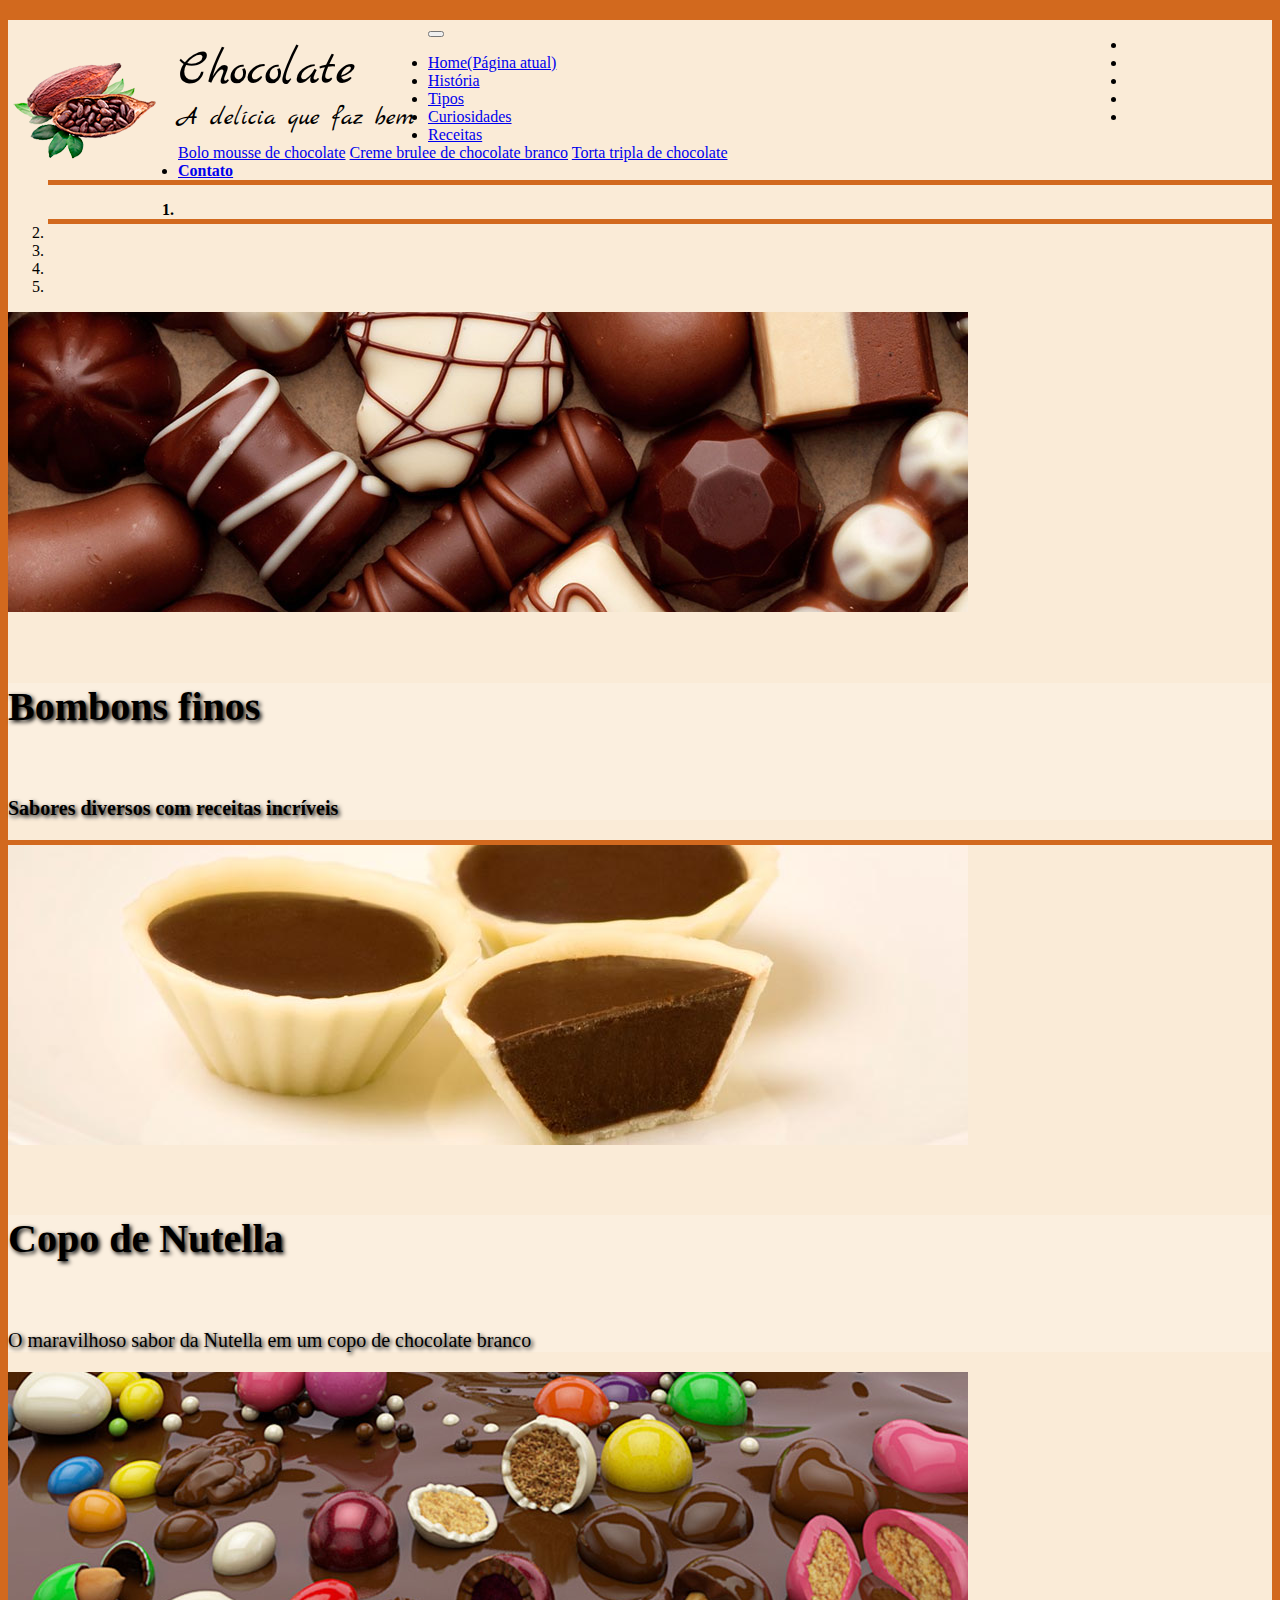
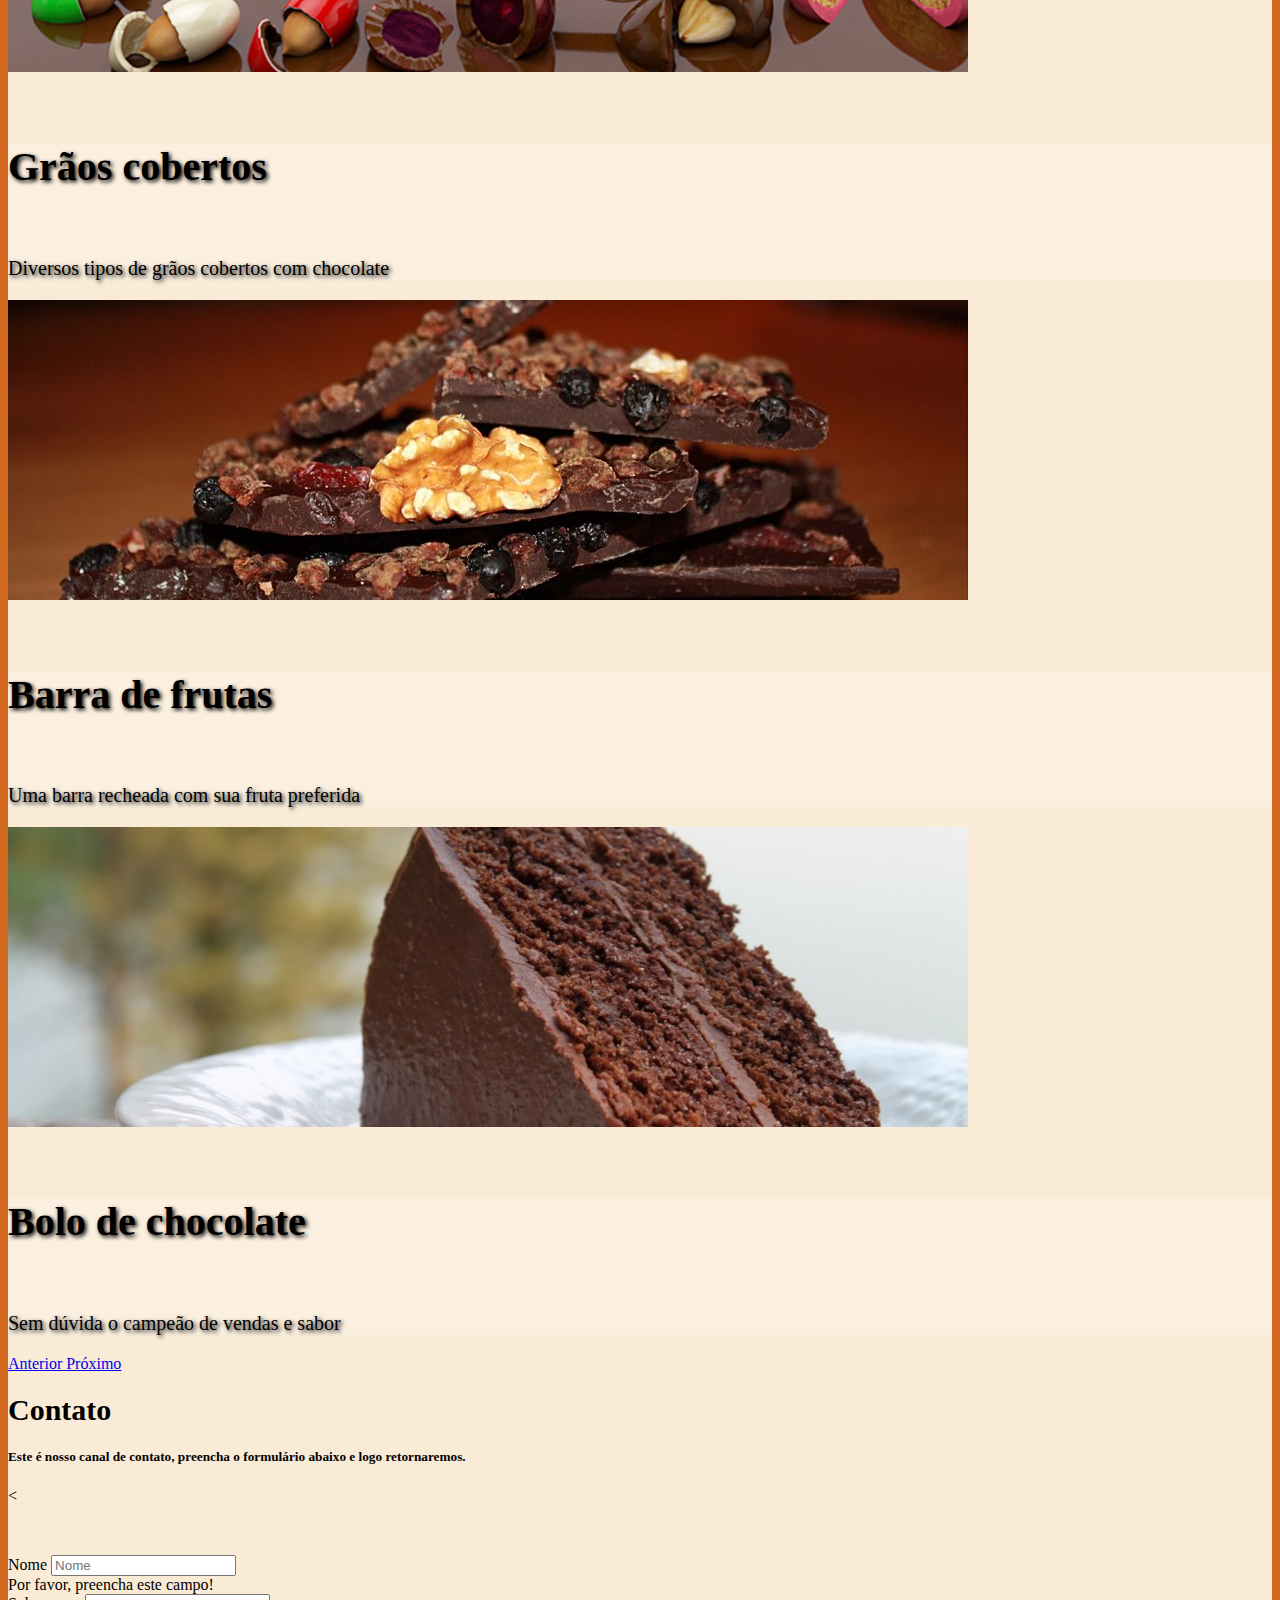
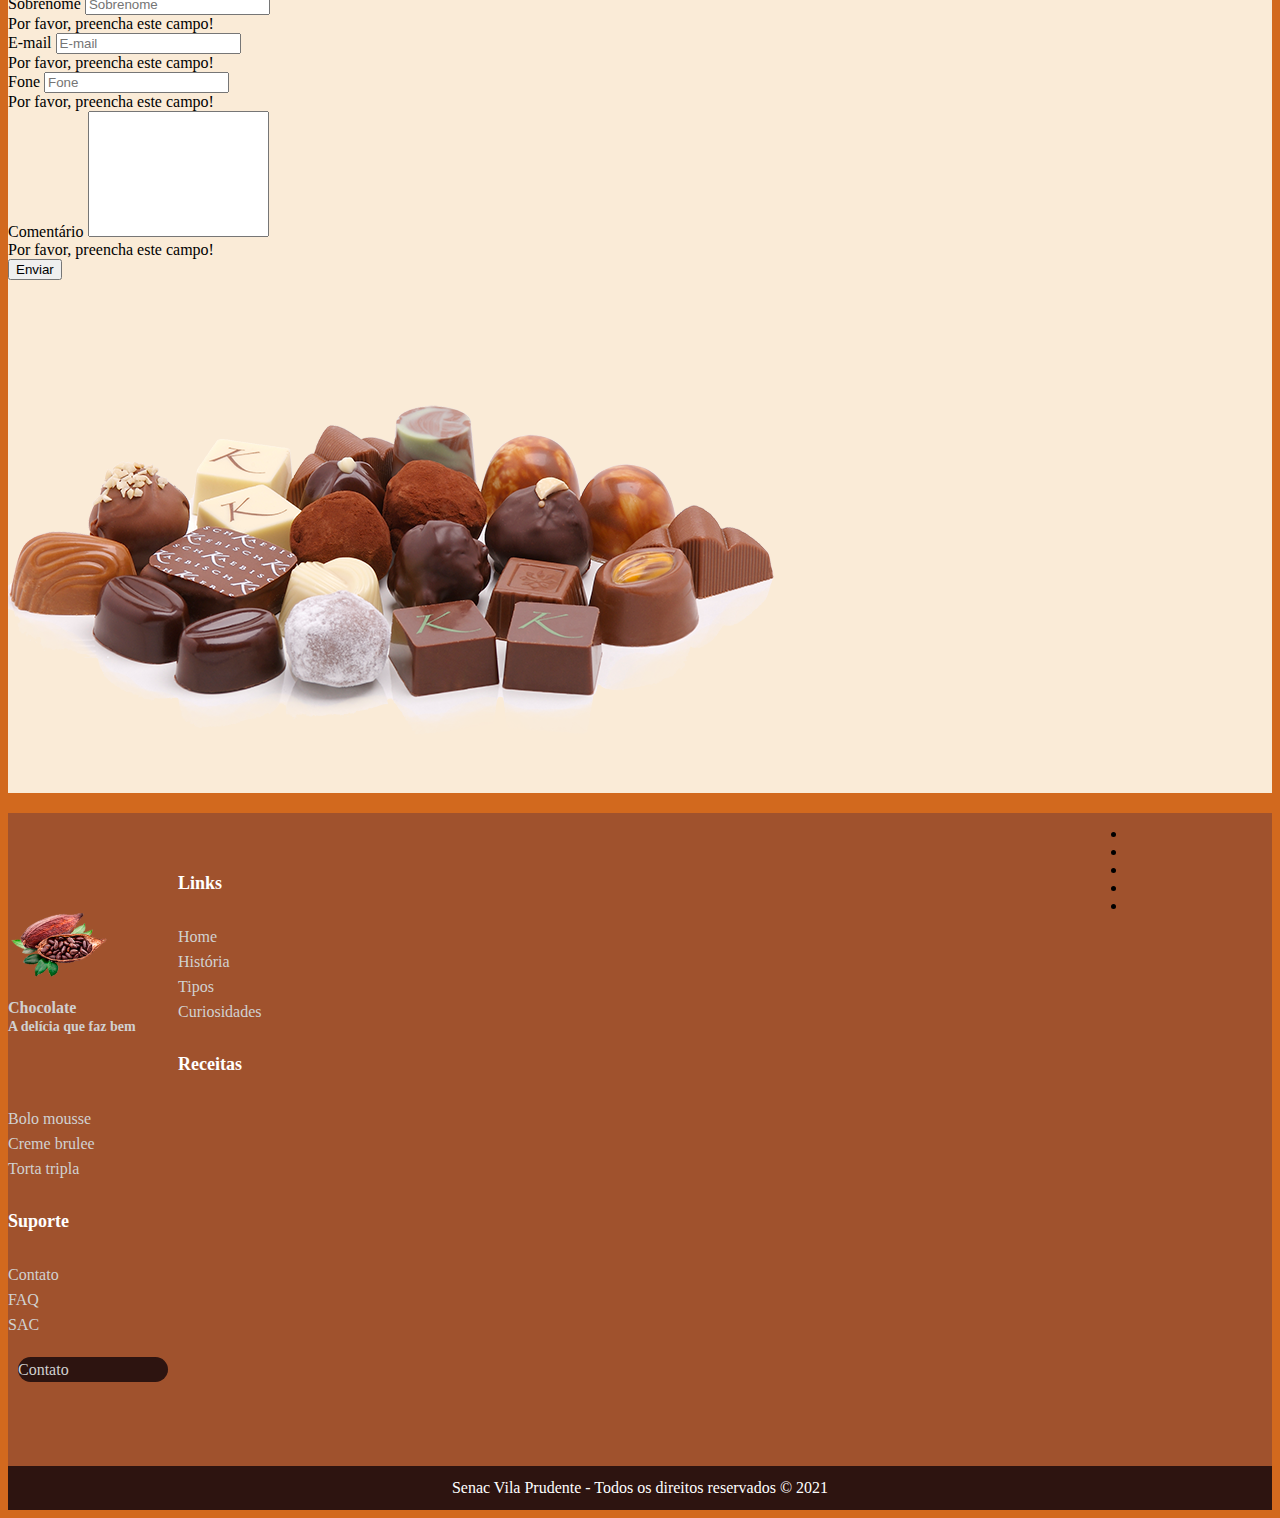
<file: contato.html>
<!DOCTYPE html>
<html>
<head>
	<meta charset="utf-8">
	<title>Chocolate - A delícia que faz bem</title>
	
	<!-- Bootstrap -->
	<link rel="stylesheet" href="https://stackpath.bootstrapcdn.com/bootstrap/4.1.3/css/bootstrap.min.css" integrity="sha384-MCw98/SFnGE8fJT3GXwEOngsV7Zt27NXFoaoApmYm81iuXoPkFOJwJ8ERdknLPMO" crossorigin="anonymous">
	
	<!-- Fontawesome -->
	<link rel="stylesheet" href="https://pro.fontawesome.com/releases/v5.10.0/css/all.css" integrity="sha384-AYmEC3Yw5cVb3ZcuHtOA93w35dYTsvhLPVnYs9eStHfGJvOvKxVfELGroGkvsg+p" crossorigin="anonymous"/>
	
	<!-- Para dispositivos pequenos -->
	<meta name="viewport" 
	      content="width=device-width, initial-scale=1.0">

	<!-- Google fonts -->
	<link rel="preconnect" href="https://fonts.googleapis.com">
	<link rel="preconnect" href="https://fonts.gstatic.com" crossorigin>
	<link href="https://fonts.googleapis.com/css2?family=Marck+Script&display=swap" rel="stylesheet">

	<!-- CSS personalizado -->
	<link rel="stylesheet" type="text/css" href="css/style.css">
	      
</head>
<body>
	<main class="container rounded">
		<!-- Logo e título -->
		<header>
			<p class="logo">
				<a href="index.html">
					<img src="img/logo_cacau.png"
						 alt="Chocolate"
						 title="Chocolate">
				</a>	
			</p>
			<div class="titulos">
				<div class="titulo">Chocolate</div>
				<div class="slogan">A delícia que faz bem</div>
			</div>	
		</header>

		<!-- Redes sociais -->
		<div class="redes-sociais">
			<nav class="navbar navbar-light navbar-expand-sm">
				<ul class="navbar-nav felx-row text-right">
					<li class="nav-item">
						<a href="#"
						   class="nav-link px-2">
						   <i class="fab fa-facebook"></i>

						</a>	
					</li>

					<li class="nav-item">
						<a href="#"
						   class="nav-link px-2">
						   <i class="fab fa-twitter"></i>

						</a>	
					</li>

					<li class="nav-item">
						<a href="#"
						   class="nav-link px-2">
						   <i class="fab fa-youtube"></i>

						</a>	
					</li>

					<li class="nav-item">
						<a href="#"
						   class="nav-link px-2">
						   <i class="fab fa-instagram"></i>
						</a>	
					</li>

					<li class="nav-item">
						<a href="#"
						   class="nav-link px-2">
						   <i class="fab fa-pinterest"></i>

						</a>	
					</li>						
				</ul>
			</nav>	
		</div>

		<div class="clearfix"></div>

		<!-- Menu principal -->
		<nav class="navbar navbar-expand-lg navbar-light bg-light mb-3 shadow">
		  <button class="navbar-toggler" 
		          type="button" 
		          data-toggle="collapse" 
		          data-target="#navbarNavDropdown" 
		          aria-controls="navbarNavDropdown" 
		          aria-expanded="false" 
		          aria-label="Alterna navegação">
		    		<span class="navbar-toggler-icon"></span>
		  </button>
		  <div class="collapse navbar-collapse" id="navbarNavDropdown">
		    <ul class="navbar-nav">
		      <li class="nav-item ">
		        <a class="nav-link" href="index.html">Home<span class="sr-only">(Página atual)</span></a>
		      </li>
		      <li class="nav-item">
		        <a class="nav-link" 
		           href="historia.html">História</a>
		      </li>
		      <li class="nav-item">
		        <a class="nav-link" 
		           href="tipos.html">Tipos</a>
		      </li>
		      <li class="nav-item">
		        <a class="nav-link" 
		           href="curiosidades.html">Curiosidades</a>
		      </li>
		      <li class="nav-item dropdown">
		        <a class="nav-link dropdown-toggle" 
		           href="#" 
		           id="navbarDropdownMenuLink" 
		           role="button" 
		           data-toggle="dropdown" 
		           aria-haspopup="true" 
		           aria-expanded="false">
		          Receitas
		        </a>
		        <div class="dropdown-menu" aria-labelledby="navbarDropdownMenuLink">
		          <a class="dropdown-item" href="bolo.html">Bolo mousse de chocolate</a>
		          <a class="dropdown-item" href="creme.html">Creme brulee de chocolate branco</a>
		          <a class="dropdown-item" href="torta.html">Torta tripla de chocolate</a>
		        </div>
		      </li>
		      <li class="nav-item active">
		        <a class="nav-link" 
		           href="contato.html">Contato</a>
		      </li>
		    </ul>
		  </div>
		</nav>



		<!-- Banner -->
		<div id="carouselExampleIndicators" 
		     class="carousel slide" 
		     data-ride="carousel">
	  		<ol class="carousel-indicators">
	    		<li data-target="#carouselExampleIndicators" data-slide-to="0" class="active"></li>
	    		<li data-target="#carouselExampleIndicators" data-slide-to="1"></li>
	    		<li data-target="#carouselExampleIndicators" data-slide-to="2"></li>
	    		<li data-target="#carouselExampleIndicators" data-slide-to="3"></li>
	    		<li data-target="#carouselExampleIndicators" data-slide-to="4"></li>
	  		</ol>
	  		<div class="carousel-inner">
	    		<div class="carousel-item active">
	      			<img class="d-block w-100" 
	           			 src="img/banner-01.jpg" 
	                     alt="Bombons finos"
	                     title="Bombons finos">
			  <div class="carousel-caption d-none d-md-block">
			    <h5>Bombons finos</h5>
			    <p>Sabores diversos com receitas incríveis</p>
			  </div>
	    </div>
	    <div class="carousel-item">
	      <img class="d-block w-100" 
	           src="img/banner-02.jpg" 
	           alt="Copo de Nutella"
	           title="Copo de Nutella">
	      <div class="carousel-caption d-none d-md-block">
			    <h5>Copo de Nutella</h5>
			    <p>O maravilhoso sabor da Nutella em um copo de chocolate branco</p>
			  </div>
	    </div>
	    <div class="carousel-item">
	      <img class="d-block w-100" 
	           src="img/banner-03.jpg" 
	           alt="Grãos cobertos"
	           title="Grãos cobertos">
	      <div class="carousel-caption d-none d-md-block">
			    <h5>Grãos cobertos</h5>
			    <p>Diversos tipos de grãos cobertos com chocolate</p>
			  </div>
	    </div>
	    <div class="carousel-item">
	      <img class="d-block w-100" 
	           src="img/banner-04.jpg" 
	           alt="Barra de frutas"
	           title="Barra de frutas">
	      <div class="carousel-caption d-none d-md-block">
			    <h5>Barra de frutas</h5>
			    <p>Uma barra recheada com sua fruta preferida</p>
			  </div>
	    </div>
	    <div class="carousel-item">
	      <img class="d-block w-100" 
	           src="img/banner-05.jpg" 
	           alt="Bolo de chocolate"
	           title="Bolo de chocolate">
	      <div class="carousel-caption d-none d-md-block">
			    <h5>Bolo de chocolate</h5>
			    <p>Sem dúvida o campeão de vendas e sabor</p>
			  </div>
	    </div>
	  </div>
	  <a class="carousel-control-prev" href="#carouselExampleIndicators" role="button" data-slide="prev">
	    <span class="carousel-control-prev-icon" aria-hidden="true"></span>
	    <span class="sr-only">Anterior</span>
	  </a>
	  <a class="carousel-control-next" href="#carouselExampleIndicators" role="button" data-slide="next">
	    <span class="carousel-control-next-icon" aria-hidden="true"></span>
	    <span class="sr-only">Próximo</span>
	  </a>
</div>




	<!-- Início do conteúdo do site -->
	<h1 class="alert alert-light shadow mt-3">
		Contato
	</h1>

	<!-- Início do formulário -->
	<h5 class="text-center mt-5">Este é nosso canal de contato, preencha o formulário abaixo e logo retornaremos.</h5><<p>&nbsp;</p>
		<form class="needs-validation" 
			      novalidate 
			      name="form1" 
			      id="form1"
			      method="post"
			      action="envia.php">
		  <div class="form-row">
		    <div class="col-md-6 mb-3">
		      <label for="validationCustom01">Nome</label>
		      <input name="nome" 
		             type="text" 
		             class="form-control" 
		             id="validationCustom01" 
		             placeholder="Nome" 
		             required>
		      <div class="invalid-feedback">
		        Por favor, preencha este campo!
		      </div>
		    </div>
		    <div class="col-md-6 mb-3">
		      <label for="validationCustom02">Sobrenome</label>
		      <input name="sobrenome" 
		             type="text" 
		             class="form-control" 
		             id="validationCustom02" 
		             placeholder="Sobrenome" 
		             required>
		      <div class="invalid-feedback">
		        Por favor, preencha este campo!
		      </div>
		    </div>
		  
		  </div>
		  <div class="form-row">
		    <div class="col-md-9 mb-3">
		      <label for="validationCustom03">E-mail</label>
		      <input name="email"
		             type="email" 
		             class="form-control" 
		             id="validationCustom03" 
		             placeholder="E-mail" 
		             required>
		      <div class="invalid-feedback">
		        Por favor, preencha este campo!
		      </div>
		    </div>
		    <div class="col-md-3 mb-3">
		      <label for="validationCustom04">Fone</label>
		      <input name="fone" 
		             type="text" 
		             class="form-control" 
		             id="validationCustom04" 
		             placeholder="Fone" 
		             required>
		      <div class="invalid-feedback">
		        Por favor, preencha este campo!
		      </div>
		    </div>
		</div>    

		    <div class="form-row">
		    	<div class="col-md-12 mb-3">
		    		<label for="validationCustom05">Comentário</label>
		    		<textarea name="comentario" 
		    		          class="form-control" 
		    		          required 
		    		          id="validationCustom05" 
		    		          rows="8"></textarea>
		    		<div class="invalid-feedback">Por favor, preencha este campo!</div>
		    	</div>	
		    </div>	
		   
		  <button class="btn btn-primary" type="submit">Enviar</button>
		</form>

		<script>
		// Exemplo de JavaScript inicial para desativar envios de formulário, se houver campos inválidos.
		(function() {
		  'use strict';
		  window.addEventListener('load', function() {
		    // Pega todos os formulários que nós queremos aplicar estilos de validação Bootstrap personalizados.
		    var forms = document.getElementsByClassName('needs-validation');
		    // Faz um loop neles e evita o envio
		    var validation = Array.prototype.filter.call(forms, function(form) {
		      form.addEventListener('submit', function(event) {
		        if (form.checkValidity() === false) {
		          event.preventDefault();
		          event.stopPropagation();
		        }
		        form.classList.add('was-validated');
		      }, false);
		    });
		  }, false);
		})();
		</script>


	
	<p>&nbsp;</p>
	<p>&nbsp;</p>

	<p class="text-center">
		<img src="img/contato.png"
		     alt="Bombom diversos"
		     title="Bombom diversos"
		     class="img-fluid rounded">
	</p>	

	<p>&nbsp;</p>

	
	<!-- Redes sociais -->
		<div class="redes-sociais">
			<nav class="navbar navbar-light navbar-expand-sm">
				<ul class="navbar-nav felx-row text-right">
					<li class="nav-item">
						<a href="#"
						   class="nav-link px-2">
						   <i class="fab fa-facebook"></i>

						</a>	
					</li>

					<li class="nav-item">
						<a href="#"
						   class="nav-link px-2">
						   <i class="fab fa-twitter"></i>

						</a>	
					</li>

					<li class="nav-item">
						<a href="#"
						   class="nav-link px-2">
						   <i class="fab fa-youtube"></i>

						</a>	
					</li>

					<li class="nav-item">
						<a href="#"
						   class="nav-link px-2">
						   <i class="fab fa-instagram"></i>
						</a>	
					</li>

					<li class="nav-item">
						<a href="#"
						   class="nav-link px-2">
						   <i class="fab fa-pinterest"></i>

						</a>	
					</li>						
				</ul>
			</nav>	
		</div>

		<div class="clearfix"></div>
	
	</main>

	<!-- Início do rodapé -->
	<footer id="myFooter">
		<div class="container">
			<div class="row">
				<div class="col-sm-3">
					<h4 class="logo">
						<a href="index.html">
							<img src="img/logo_cacau.png" 
							     width="100" 
							     height="100"
							     alt="Chocolate"
							     title="Chocolate">Chocolate<br>
							     <span class="slogan-rodape">A delícia que faz bem</span>
						</a>	
					</h4>	
				</div>

				<div class="col-sm-2">
					<h5>Links</h5>
					<ul>
						<li><a href="index.html">Home</a></li>
						<li><a href="historia.html">História</a></li>
						<li><a href="tipos.html">Tipos</a></li>
						<li><a href="curiosidades.html">Curiosidades</a></li>
					</ul>
				</div>

				<div class="col-sm-2">
					<h5>Receitas</h5>
					<ul>
						<li><a href="bolo.html">Bolo mousse</a></li>
						<li><a href="creme.html">Creme brulee</a></li>
						<li><a href="torta.html">Torta tripla</a></li>
					</ul>
				</div>

				<div class="col-sm-2">	
					<h5>Suporte</h5>
					<ul>
						<li><a href="contato.html">Contato</a></li>
						<li><a href="#">FAQ</a></li>
						<li><a href="#">SAC</a></li>
					</ul>
				</div>

				<div class="col-sm-3">
					<div class="social-networks">
						<a href="#" class="twitter">
							<i class="fab fa-twitter"></i>
						</a>

						<a href="#" class="facebook">
							<i class="fab fa-facebook"></i>
						</a>

						<a href="#" class="instagram">
							<i class="fab fa-instagram"></i>
						</a>	
					</div>	
					<a href="contato.html" class="btn btn-default">Contato</a>
				</div>	
			</div>	
		</div>
		<p>&nbsp;</p>
		<p>&nbsp;</p>
		<div class="footer-copyright">
			<p>Senac Vila Prudente - Todos os direitos reservados &copy; 2021</p>
		</div>	
	</footer>







	<script src="https://code.jquery.com/jquery-3.3.1.slim.min.js" integrity="sha384-q8i/X+965DzO0rT7abK41JStQIAqVgRVzpbzo5smXKp4YfRvH+8abtTE1Pi6jizo" crossorigin="anonymous"></script>
	<script src="https://cdnjs.cloudflare.com/ajax/libs/popper.js/1.14.3/umd/popper.min.js" integrity="sha384-ZMP7rVo3mIykV+2+9J3UJ46jBk0WLaUAdn689aCwoqbBJiSnjAK/l8WvCWPIPm49" crossorigin="anonymous"></script>
	<script src="https://stackpath.bootstrapcdn.com/bootstrap/4.1.3/js/bootstrap.min.js" integrity="sha384-ChfqqxuZUCnJSK3+MXmPNIyE6ZbWh2IMqE241rYiqJxyMiZ6OW/JmZQ5stwEULTy" crossorigin="anonymous"></script>

</body>
</html>
</file>
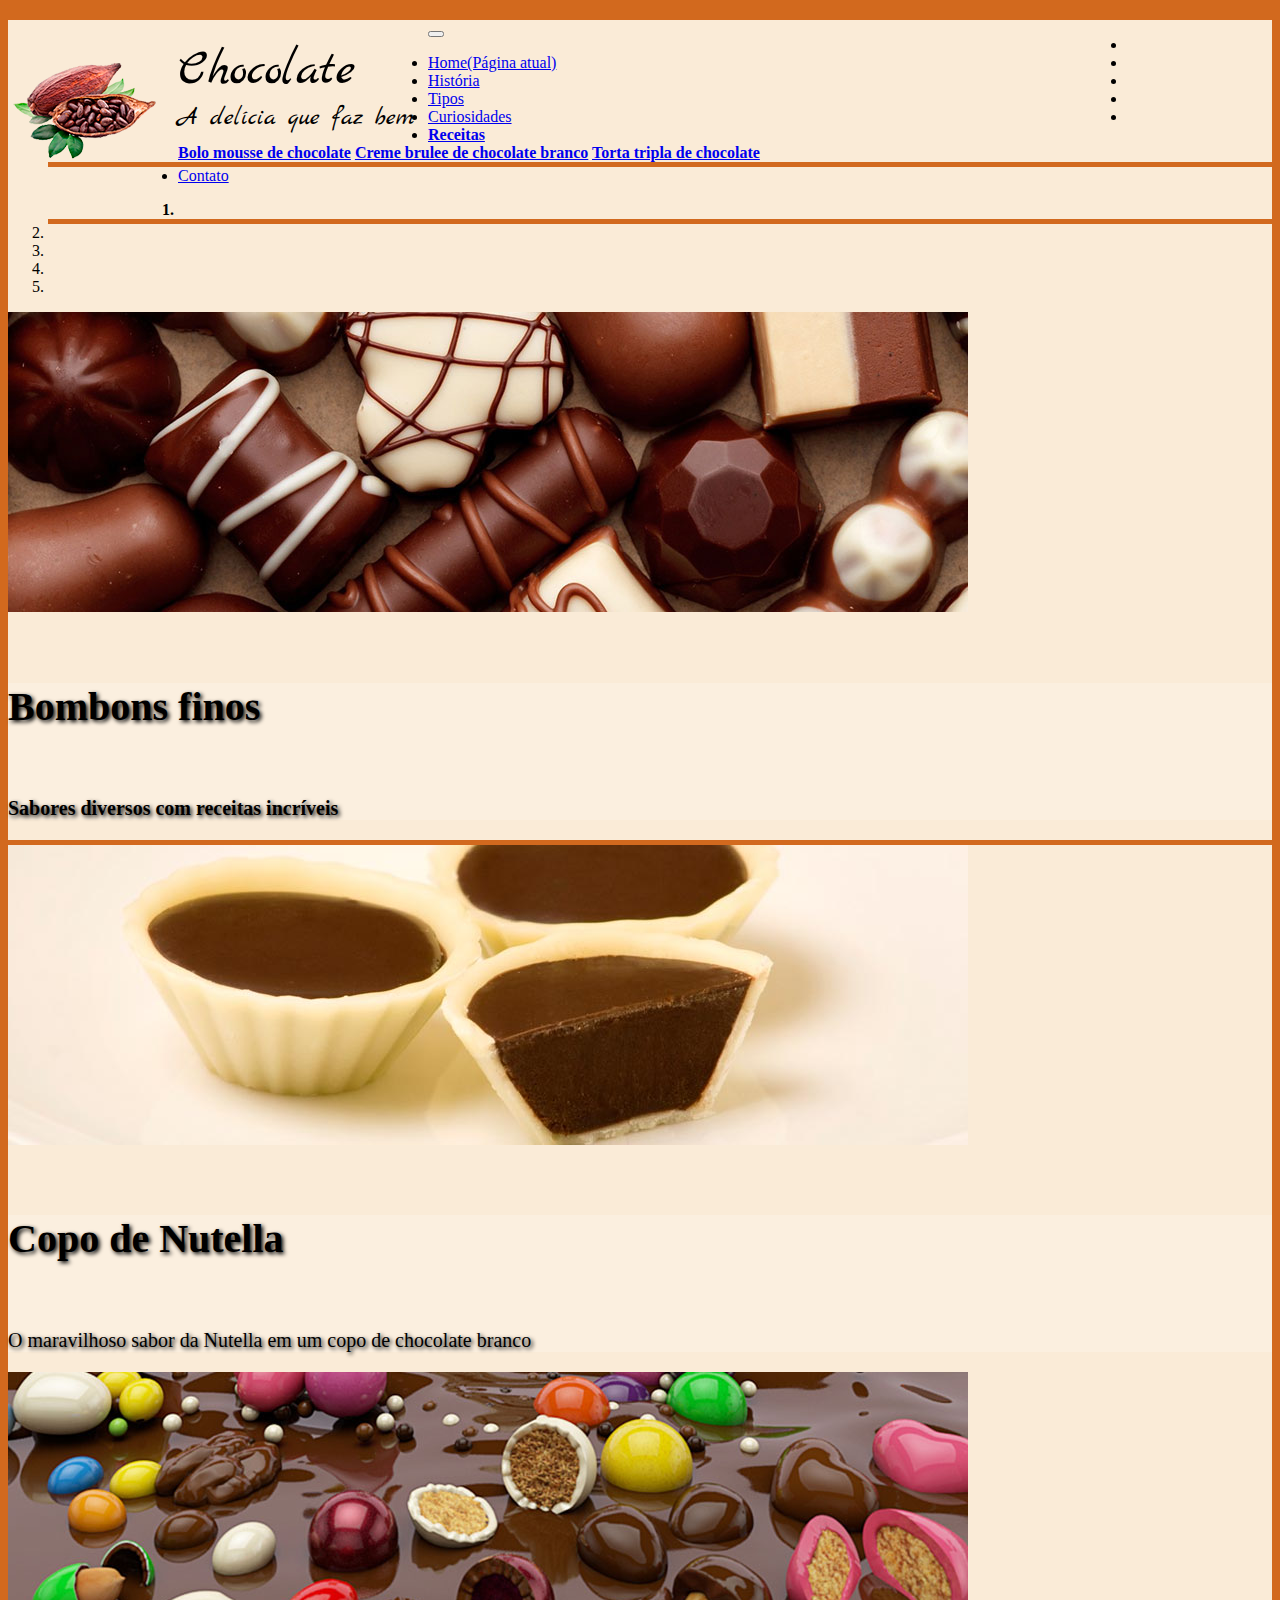
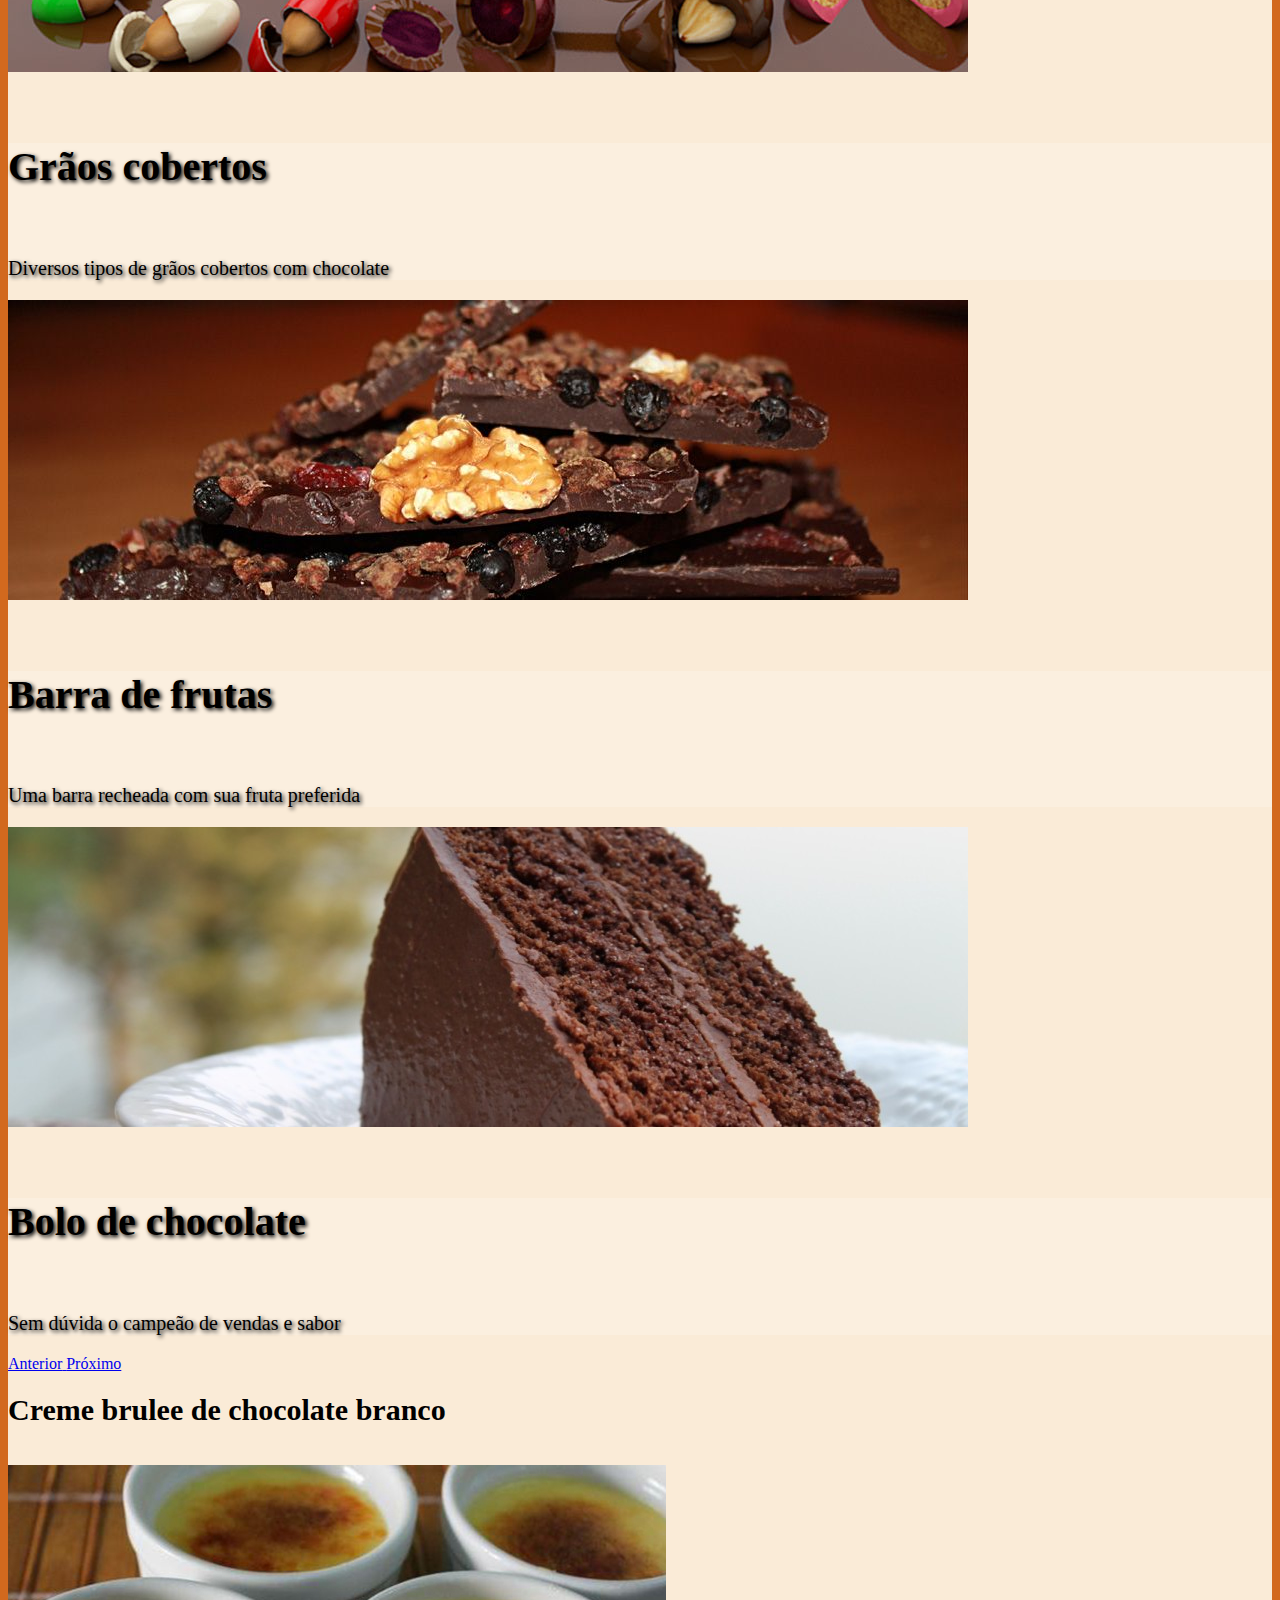
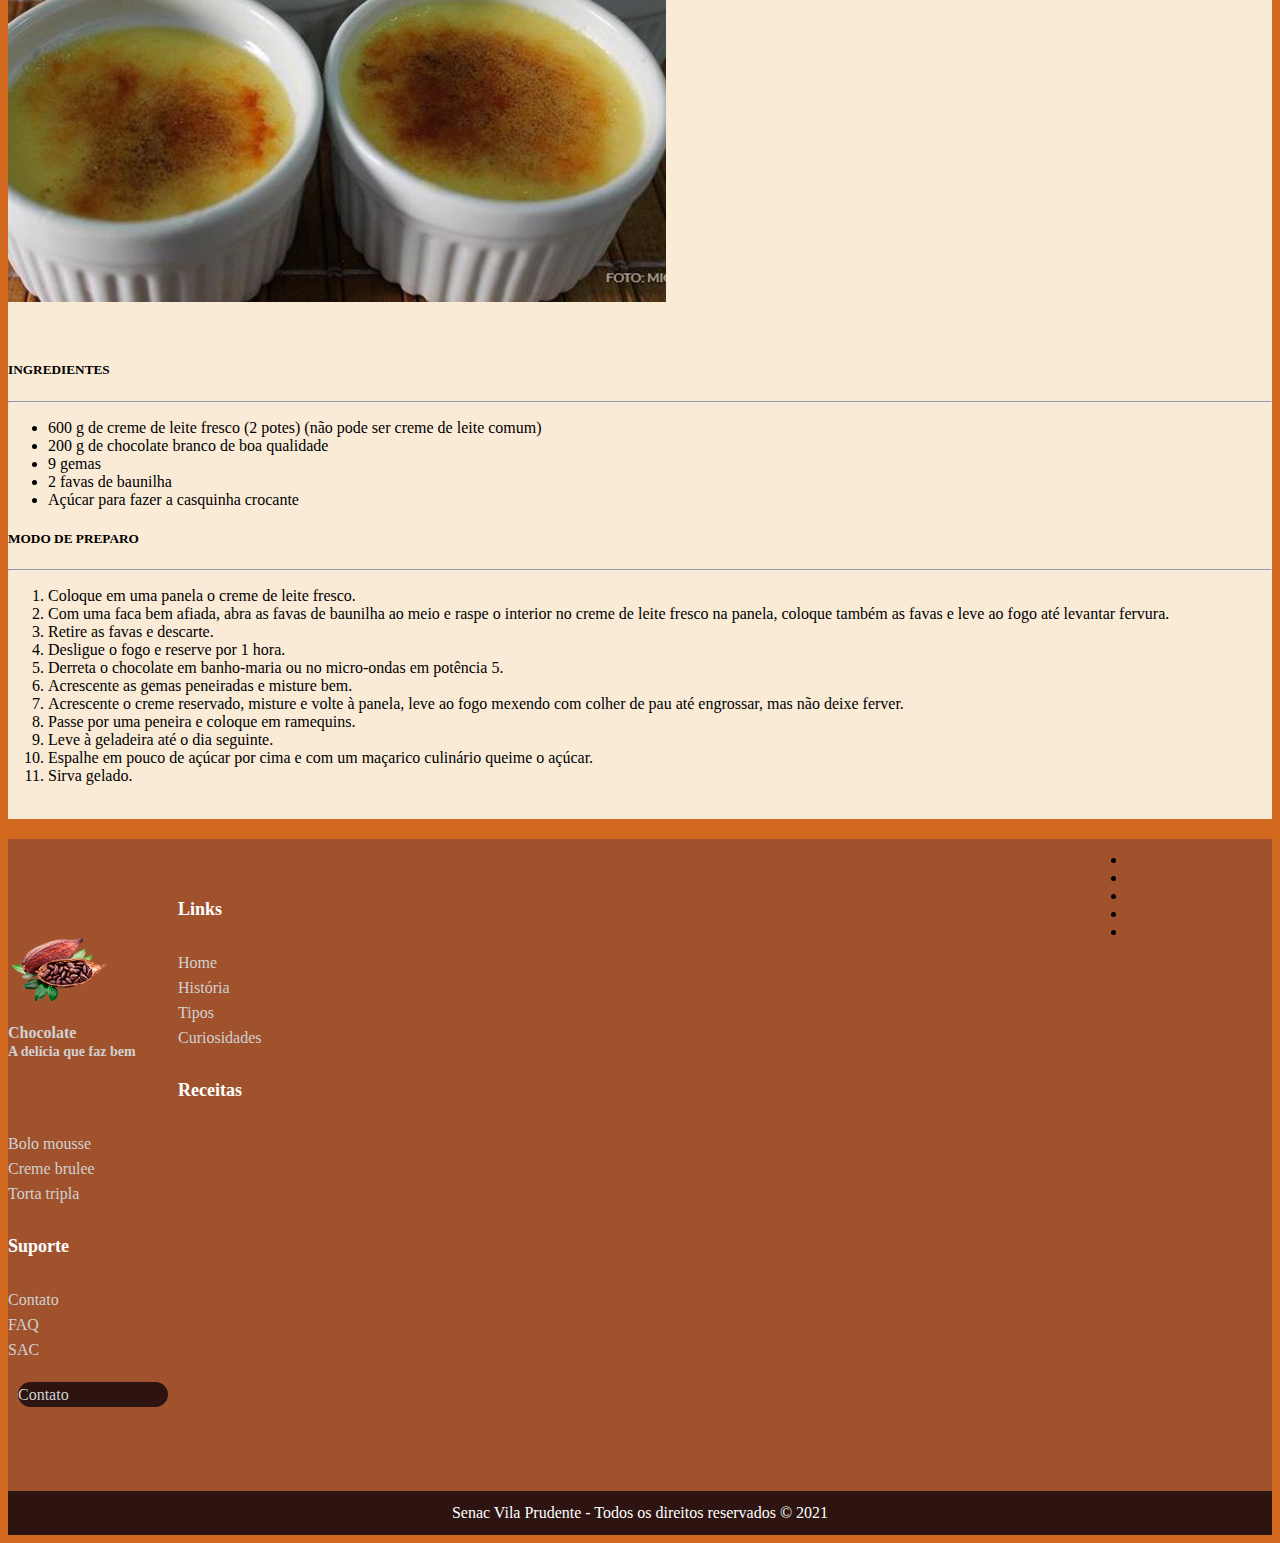
<file: creme.html>
<!DOCTYPE html>
<html>
<head>
	<meta charset="utf-8">
	<title>Chocolate - A delícia que faz bem</title>
	
	<!-- Bootstrap -->
	<link rel="stylesheet" href="https://stackpath.bootstrapcdn.com/bootstrap/4.1.3/css/bootstrap.min.css" integrity="sha384-MCw98/SFnGE8fJT3GXwEOngsV7Zt27NXFoaoApmYm81iuXoPkFOJwJ8ERdknLPMO" crossorigin="anonymous">
	
	<!-- Fontawesome -->
	<link rel="stylesheet" href="https://pro.fontawesome.com/releases/v5.10.0/css/all.css" integrity="sha384-AYmEC3Yw5cVb3ZcuHtOA93w35dYTsvhLPVnYs9eStHfGJvOvKxVfELGroGkvsg+p" crossorigin="anonymous"/>
	
	<!-- Para dispositivos pequenos -->
	<meta name="viewport" 
	      content="width=device-width, initial-scale=1.0">

	<!-- Google fonts -->
	<link rel="preconnect" href="https://fonts.googleapis.com">
	<link rel="preconnect" href="https://fonts.gstatic.com" crossorigin>
	<link href="https://fonts.googleapis.com/css2?family=Marck+Script&display=swap" rel="stylesheet">

	<!-- CSS personalizado -->
	<link rel="stylesheet" type="text/css" href="css/style.css">
	      
</head>
<body>
	<main class="container rounded">
		<!-- Logo e título -->
		<header>
			<p class="logo">
				<a href="index.html">
					<img src="img/logo_cacau.png"
						 alt="Chocolate"
						 title="Chocolate">
				</a>	
			</p>
			<div class="titulos">
				<div class="titulo">Chocolate</div>
				<div class="slogan">A delícia que faz bem</div>
			</div>	
		</header>

		<!-- Redes sociais -->
		<div class="redes-sociais">
			<nav class="navbar navbar-light navbar-expand-sm">
				<ul class="navbar-nav felx-row text-right">
					<li class="nav-item">
						<a href="#"
						   class="nav-link px-2">
						   <i class="fab fa-facebook"></i>

						</a>	
					</li>

					<li class="nav-item">
						<a href="#"
						   class="nav-link px-2">
						   <i class="fab fa-twitter"></i>

						</a>	
					</li>

					<li class="nav-item">
						<a href="#"
						   class="nav-link px-2">
						   <i class="fab fa-youtube"></i>

						</a>	
					</li>

					<li class="nav-item">
						<a href="#"
						   class="nav-link px-2">
						   <i class="fab fa-instagram"></i>
						</a>	
					</li>

					<li class="nav-item">
						<a href="#"
						   class="nav-link px-2">
						   <i class="fab fa-pinterest"></i>

						</a>	
					</li>						
				</ul>
			</nav>	
		</div>

		<div class="clearfix"></div>

		<!-- Menu principal -->
		<nav class="navbar navbar-expand-lg navbar-light bg-light mb-3 shadow">
		  <button class="navbar-toggler" 
		          type="button" 
		          data-toggle="collapse" 
		          data-target="#navbarNavDropdown" 
		          aria-controls="navbarNavDropdown" 
		          aria-expanded="false" 
		          aria-label="Alterna navegação">
		    		<span class="navbar-toggler-icon"></span>
		  </button>
		  <div class="collapse navbar-collapse" id="navbarNavDropdown">
		    <ul class="navbar-nav">
		      <li class="nav-item ">
		        <a class="nav-link" href="index.html">Home<span class="sr-only">(Página atual)</span></a>
		      </li>
		      <li class="nav-item">
		        <a class="nav-link" 
		           href="historia.html">História</a>
		      </li>
		      <li class="nav-item">
		        <a class="nav-link" 
		           href="tipos.html">Tipos</a>
		      </li>
		      <li class="nav-item">
		        <a class="nav-link" 
		           href="curiosidades.html">Curiosidades</a>
		      </li>
		      <li class="nav-item dropdown active">
		        <a class="nav-link dropdown-toggle" 
		           href="#" 
		           id="navbarDropdownMenuLink" 
		           role="button" 
		           data-toggle="dropdown" 
		           aria-haspopup="true" 
		           aria-expanded="false">
		          Receitas
		        </a>
		        <div class="dropdown-menu" aria-labelledby="navbarDropdownMenuLink">
		          <a class="dropdown-item" href="bolo.html">Bolo mousse de chocolate</a>
		          <a class="dropdown-item active-receitas" href="creme.html">Creme brulee de chocolate branco</a>
		          <a class="dropdown-item" href="torta.html">Torta tripla de chocolate</a>
		        </div>
		      </li>
		      <li class="nav-item">
		        <a class="nav-link" 
		           href="contato.html">Contato</a>
		      </li>
		    </ul>
		  </div>
		</nav>



		<!-- Banner -->
		<div id="carouselExampleIndicators" 
		     class="carousel slide" 
		     data-ride="carousel">
	  		<ol class="carousel-indicators">
	    		<li data-target="#carouselExampleIndicators" data-slide-to="0" class="active"></li>
	    		<li data-target="#carouselExampleIndicators" data-slide-to="1"></li>
	    		<li data-target="#carouselExampleIndicators" data-slide-to="2"></li>
	    		<li data-target="#carouselExampleIndicators" data-slide-to="3"></li>
	    		<li data-target="#carouselExampleIndicators" data-slide-to="4"></li>
	  		</ol>
	  		<div class="carousel-inner">
	    		<div class="carousel-item active">
	      			<img class="d-block w-100" 
	           			 src="img/banner-01.jpg" 
	                     alt="Bombons finos"
	                     title="Bombons finos">
			  <div class="carousel-caption d-none d-md-block">
			    <h5>Bombons finos</h5>
			    <p>Sabores diversos com receitas incríveis</p>
			  </div>
	    </div>
	    <div class="carousel-item">
	      <img class="d-block w-100" 
	           src="img/banner-02.jpg" 
	           alt="Copo de Nutella"
	           title="Copo de Nutella">
	      <div class="carousel-caption d-none d-md-block">
			    <h5>Copo de Nutella</h5>
			    <p>O maravilhoso sabor da Nutella em um copo de chocolate branco</p>
			  </div>
	    </div>
	    <div class="carousel-item">
	      <img class="d-block w-100" 
	           src="img/banner-03.jpg" 
	           alt="Grãos cobertos"
	           title="Grãos cobertos">
	      <div class="carousel-caption d-none d-md-block">
			    <h5>Grãos cobertos</h5>
			    <p>Diversos tipos de grãos cobertos com chocolate</p>
			  </div>
	    </div>
	    <div class="carousel-item">
	      <img class="d-block w-100" 
	           src="img/banner-04.jpg" 
	           alt="Barra de frutas"
	           title="Barra de frutas">
	      <div class="carousel-caption d-none d-md-block">
			    <h5>Barra de frutas</h5>
			    <p>Uma barra recheada com sua fruta preferida</p>
			  </div>
	    </div>
	    <div class="carousel-item">
	      <img class="d-block w-100" 
	           src="img/banner-05.jpg" 
	           alt="Bolo de chocolate"
	           title="Bolo de chocolate">
	      <div class="carousel-caption d-none d-md-block">
			    <h5>Bolo de chocolate</h5>
			    <p>Sem dúvida o campeão de vendas e sabor</p>
			  </div>
	    </div>
	  </div>
	  <a class="carousel-control-prev" href="#carouselExampleIndicators" role="button" data-slide="prev">
	    <span class="carousel-control-prev-icon" aria-hidden="true"></span>
	    <span class="sr-only">Anterior</span>
	  </a>
	  <a class="carousel-control-next" href="#carouselExampleIndicators" role="button" data-slide="next">
	    <span class="carousel-control-next-icon" aria-hidden="true"></span>
	    <span class="sr-only">Próximo</span>
	  </a>
</div>




	<!-- Início do conteúdo do site -->
	<h1 class="alert alert-light shadow mt-3">
		Creme brulee de chocolate branco
	</h1>

	<br>
	<img src="img/creme-brulee-de-chocolate-branco.jpg"
	     alt="creme brulee de chocolate branco"
	     title="creme brulee de chocolate branco"
	     class="img-fluid rounded mx-auto d-block">
	<p>&nbsp;</p>

	<h5>INGREDIENTES</h5>
	<hr>

	<ul>
		<li>600 g de creme de leite fresco (2 potes) (não pode ser creme de leite comum)</li>
		<li>200 g de chocolate branco de boa qualidade</li>
		<li>9 gemas</li>
		<li>2 favas de baunilha</li>
		<li>Açúcar para fazer a casquinha crocante</li>
	</ul>

	<h5>MODO DE PREPARO</h5>
	<hr>
	<ol>
		<li>Coloque em uma panela o creme de leite fresco.</li>
		<li>Com uma faca bem afiada, abra as favas de baunilha ao meio e raspe o interior no creme de leite fresco na panela, coloque também as favas e leve ao fogo até levantar fervura.</li>
		<li>Retire as favas e descarte.</li>
		<li>Desligue o fogo e reserve por 1 hora.</li>
		<li>Derreta o chocolate em banho-maria ou no micro-ondas em potência 5.</li>
		<li>Acrescente as gemas peneiradas e misture bem.</li>
		<li>Acrescente o creme reservado, misture e volte à panela, leve ao fogo mexendo com colher de pau até engrossar, mas não deixe ferver.</li>
		<li>Passe por uma peneira e coloque em ramequins.</li>
		<li>Leve à geladeira até o dia seguinte.</li>
		<li>Espalhe em pouco de açúcar por cima e com um maçarico culinário queime o açúcar.</li>
		<li>Sirva gelado.</li>
	</ol>	

	


	<p>&nbsp;</p>

	<!-- Redes sociais -->
		<div class="redes-sociais">
			<nav class="navbar navbar-light navbar-expand-sm">
				<ul class="navbar-nav felx-row text-right">
					<li class="nav-item">
						<a href="#"
						   class="nav-link px-2">
						   <i class="fab fa-facebook"></i>

						</a>	
					</li>

					<li class="nav-item">
						<a href="#"
						   class="nav-link px-2">
						   <i class="fab fa-twitter"></i>

						</a>	
					</li>

					<li class="nav-item">
						<a href="#"
						   class="nav-link px-2">
						   <i class="fab fa-youtube"></i>

						</a>	
					</li>

					<li class="nav-item">
						<a href="#"
						   class="nav-link px-2">
						   <i class="fab fa-instagram"></i>
						</a>	
					</li>

					<li class="nav-item">
						<a href="#"
						   class="nav-link px-2">
						   <i class="fab fa-pinterest"></i>

						</a>	
					</li>						
				</ul>
			</nav>	
		</div>

		<div class="clearfix"></div>
	
	</main>

	<!-- Início do rodapé -->
	<footer id="myFooter">
		<div class="container">
			<div class="row">
				<div class="col-sm-3">
					<h4 class="logo">
						<a href="index.html">
							<img src="img/logo_cacau.png" 
							     width="100" 
							     height="100"
							     alt="Chocolate"
							     title="Chocolate">Chocolate<br>
							     <span class="slogan-rodape">A delícia que faz bem</span>
						</a>	
					</h4>	
				</div>

				<div class="col-sm-2">
					<h5>Links</h5>
					<ul>
						<li><a href="index.html">Home</a></li>
						<li><a href="historia.html">História</a></li>
						<li><a href="tipos.html">Tipos</a></li>
						<li><a href="curiosidades.html">Curiosidades</a></li>
					</ul>
				</div>

				<div class="col-sm-2">
					<h5>Receitas</h5>
					<ul>
						<li><a href="bolo.html">Bolo mousse</a></li>
						<li><a href="creme.html">Creme brulee</a></li>
						<li><a href="torta.html">Torta tripla</a></li>
					</ul>
				</div>

				<div class="col-sm-2">	
					<h5>Suporte</h5>
					<ul>
						<li><a href="contato.html">Contato</a></li>
						<li><a href="#">FAQ</a></li>
						<li><a href="#">SAC</a></li>
					</ul>
				</div>

				<div class="col-sm-3">
					<div class="social-networks">
						<a href="#" class="twitter">
							<i class="fab fa-twitter"></i>
						</a>

						<a href="#" class="facebook">
							<i class="fab fa-facebook"></i>
						</a>

						<a href="#" class="instagram">
							<i class="fab fa-instagram"></i>
						</a>	
					</div>	
					<a href="contato.html" class="btn btn-default">Contato</a>
				</div>	
			</div>	
		</div>
		<p>&nbsp;</p>
		<p>&nbsp;</p>
		<div class="footer-copyright">
			<p>Senac Vila Prudente - Todos os direitos reservados &copy; 2021</p>
		</div>	
	</footer>







	<script src="https://code.jquery.com/jquery-3.3.1.slim.min.js" integrity="sha384-q8i/X+965DzO0rT7abK41JStQIAqVgRVzpbzo5smXKp4YfRvH+8abtTE1Pi6jizo" crossorigin="anonymous"></script>
	<script src="https://cdnjs.cloudflare.com/ajax/libs/popper.js/1.14.3/umd/popper.min.js" integrity="sha384-ZMP7rVo3mIykV+2+9J3UJ46jBk0WLaUAdn689aCwoqbBJiSnjAK/l8WvCWPIPm49" crossorigin="anonymous"></script>
	<script src="https://stackpath.bootstrapcdn.com/bootstrap/4.1.3/js/bootstrap.min.js" integrity="sha384-ChfqqxuZUCnJSK3+MXmPNIyE6ZbWh2IMqE241rYiqJxyMiZ6OW/JmZQ5stwEULTy" crossorigin="anonymous"></script>

</body>
</html>
</file>
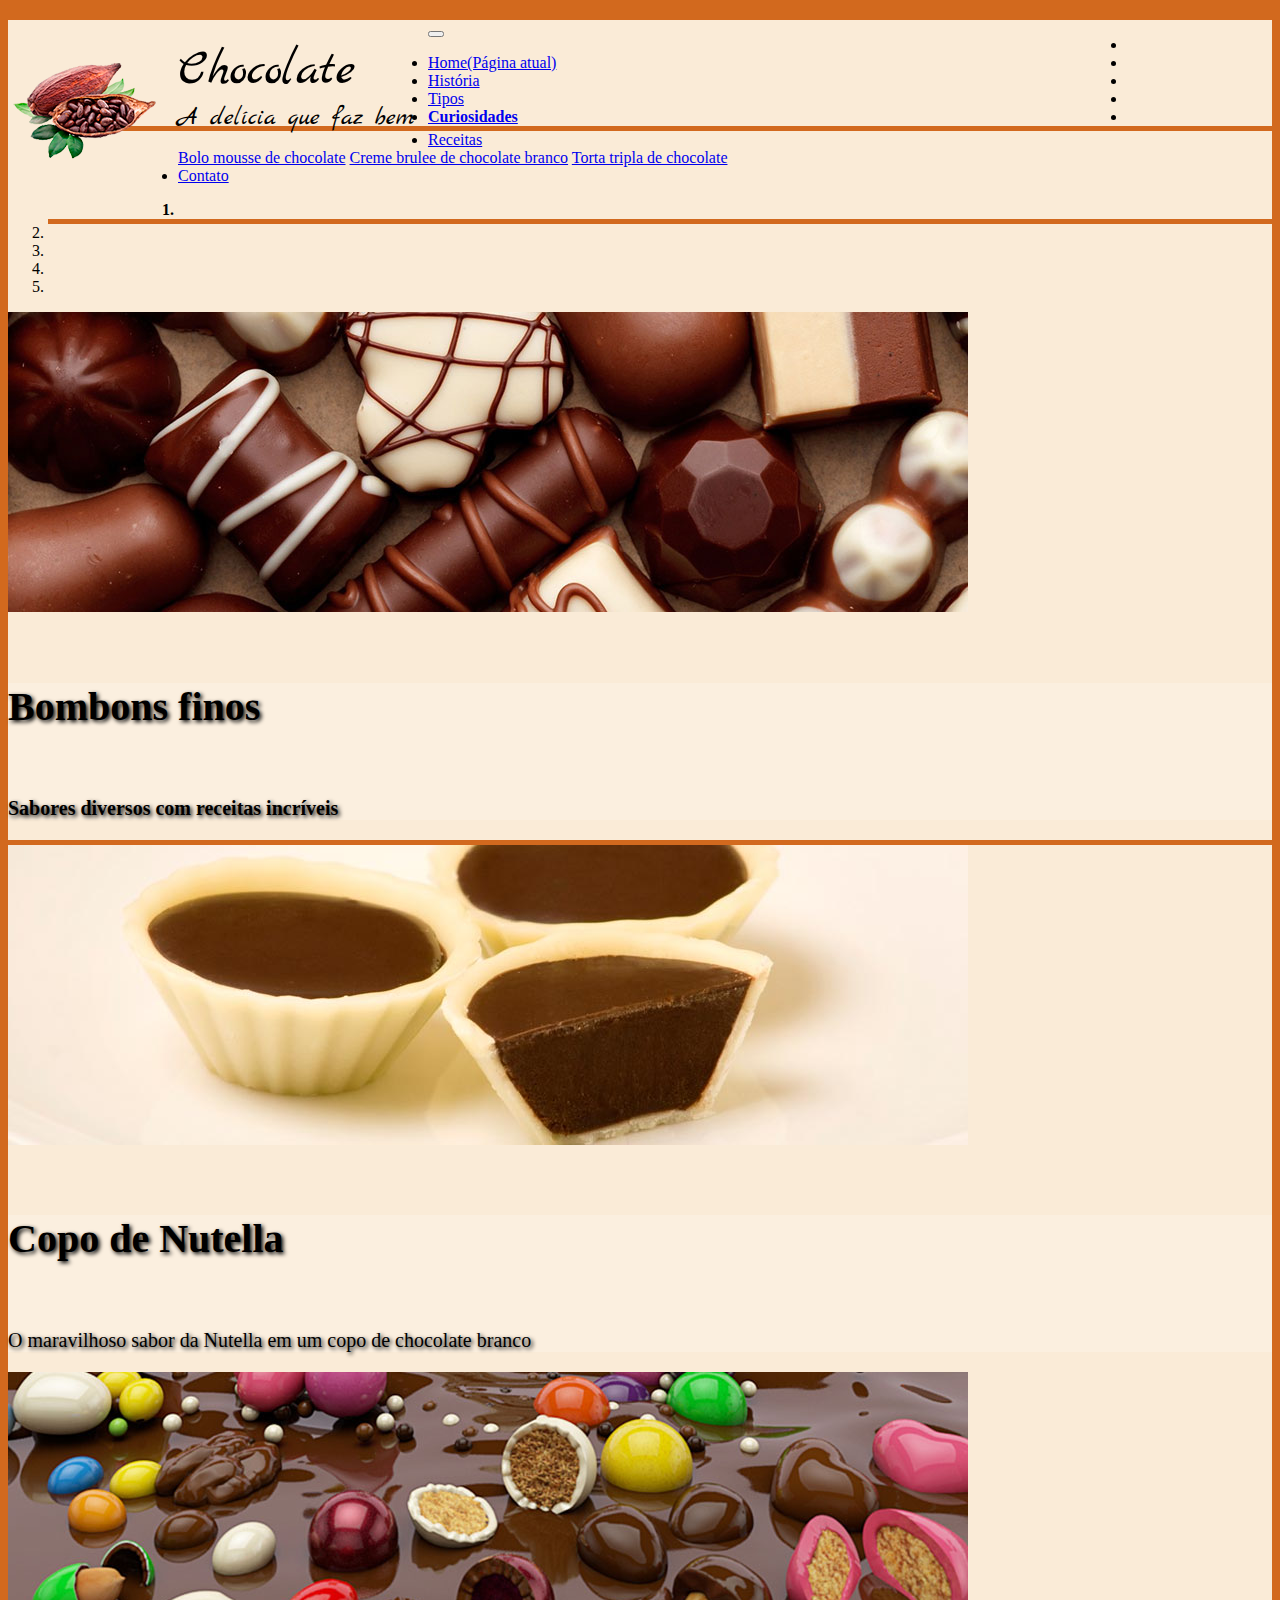
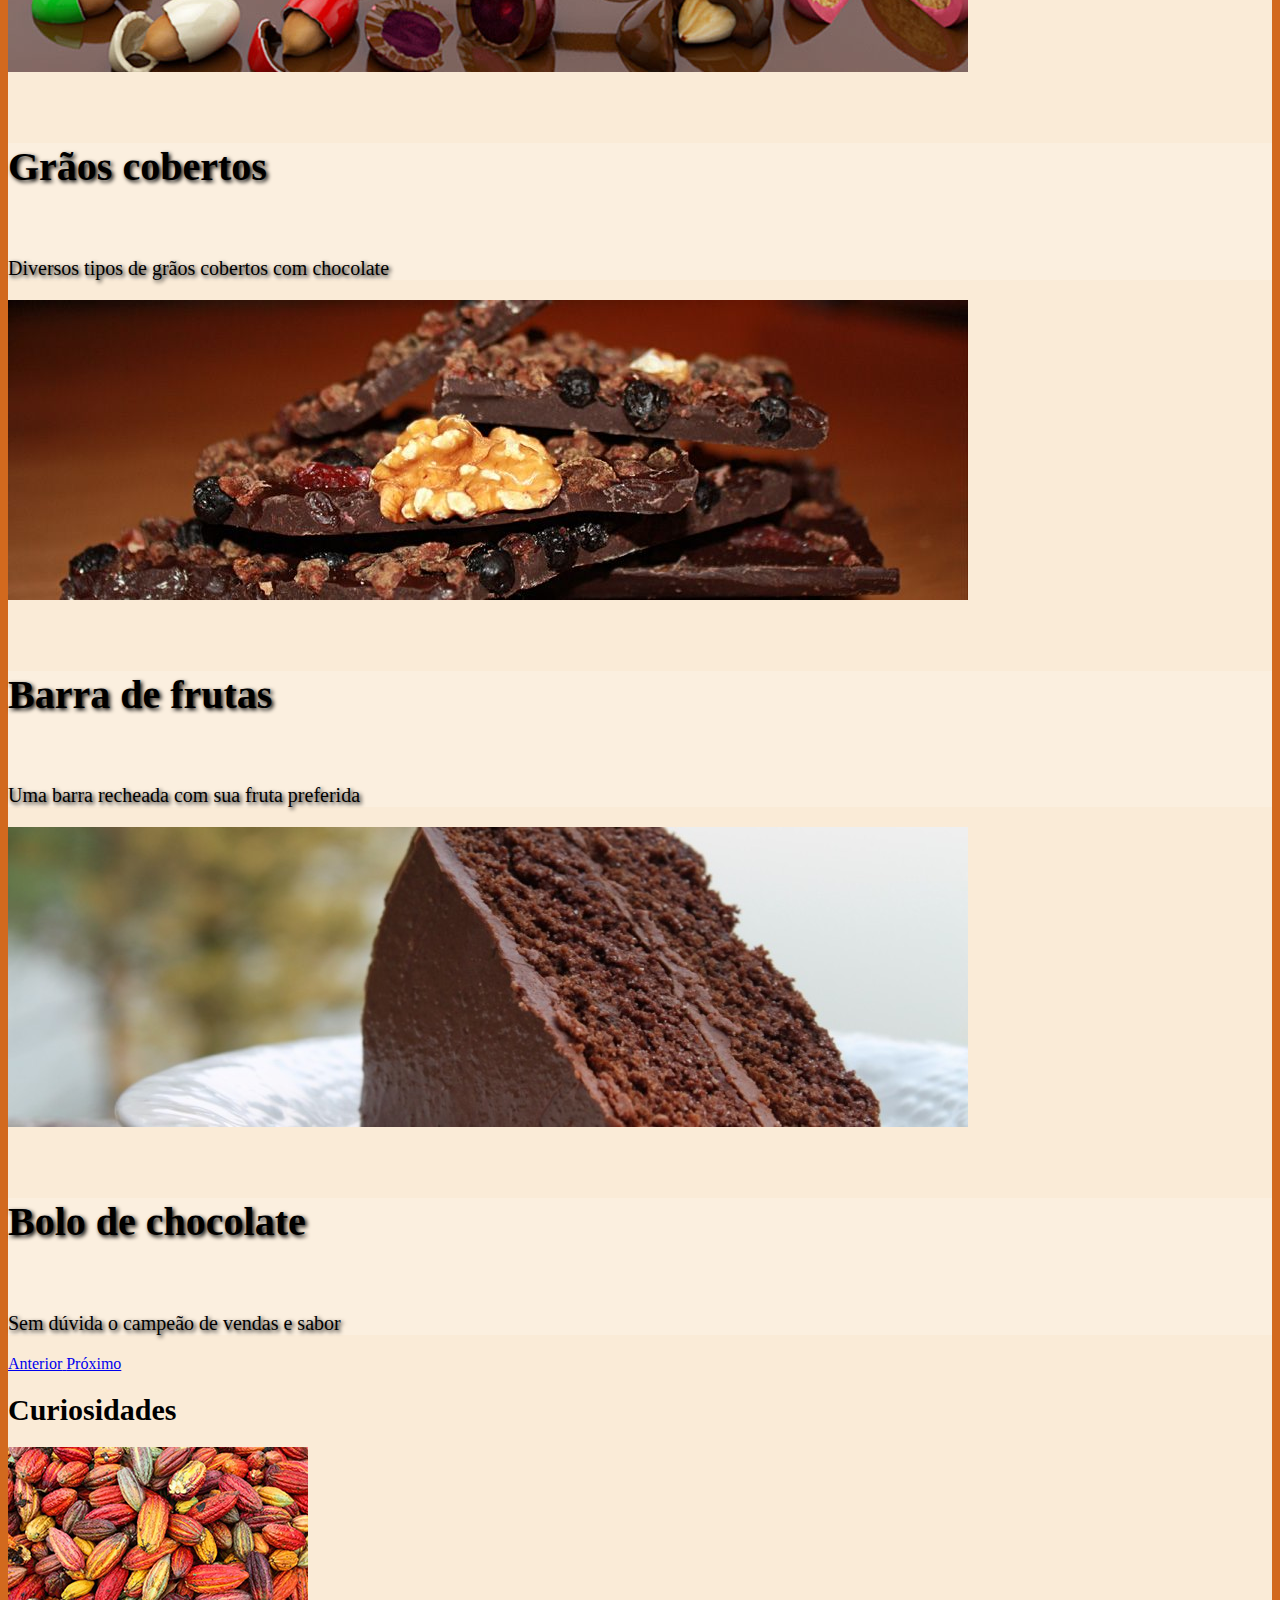
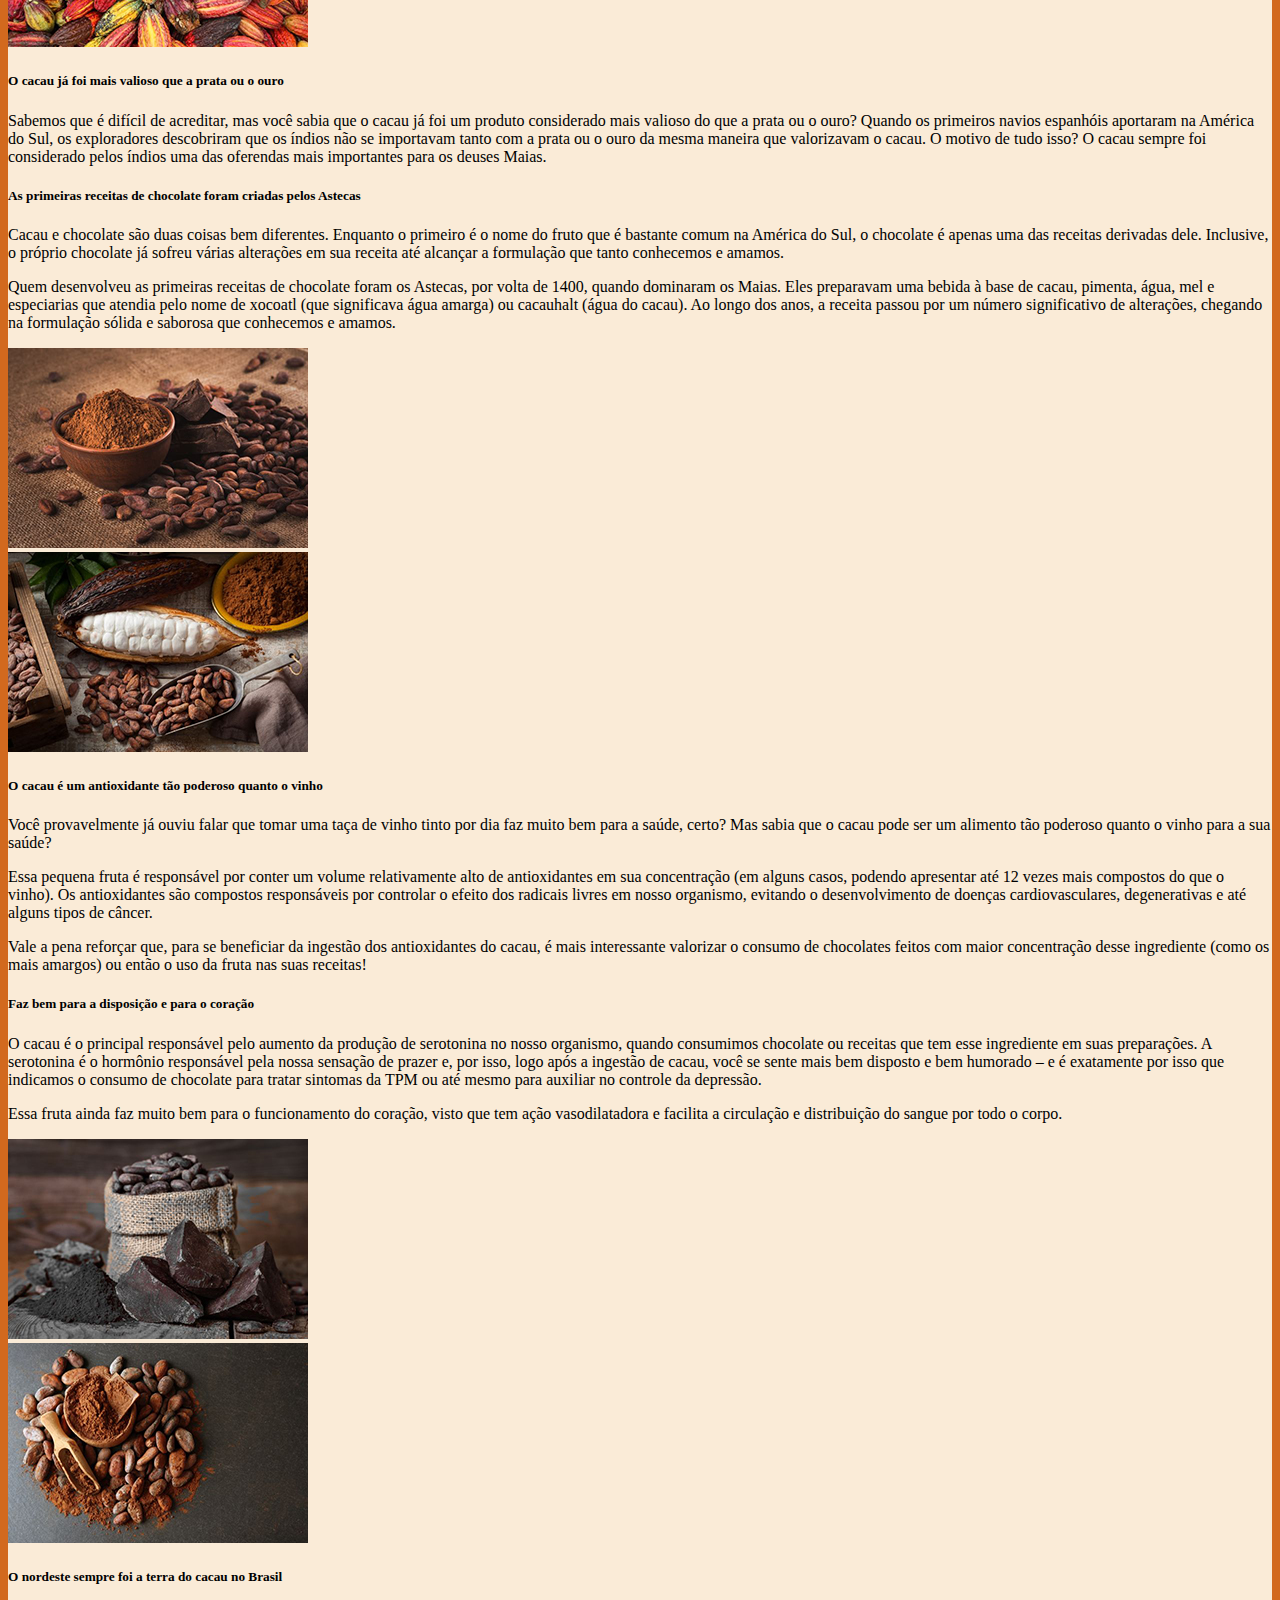
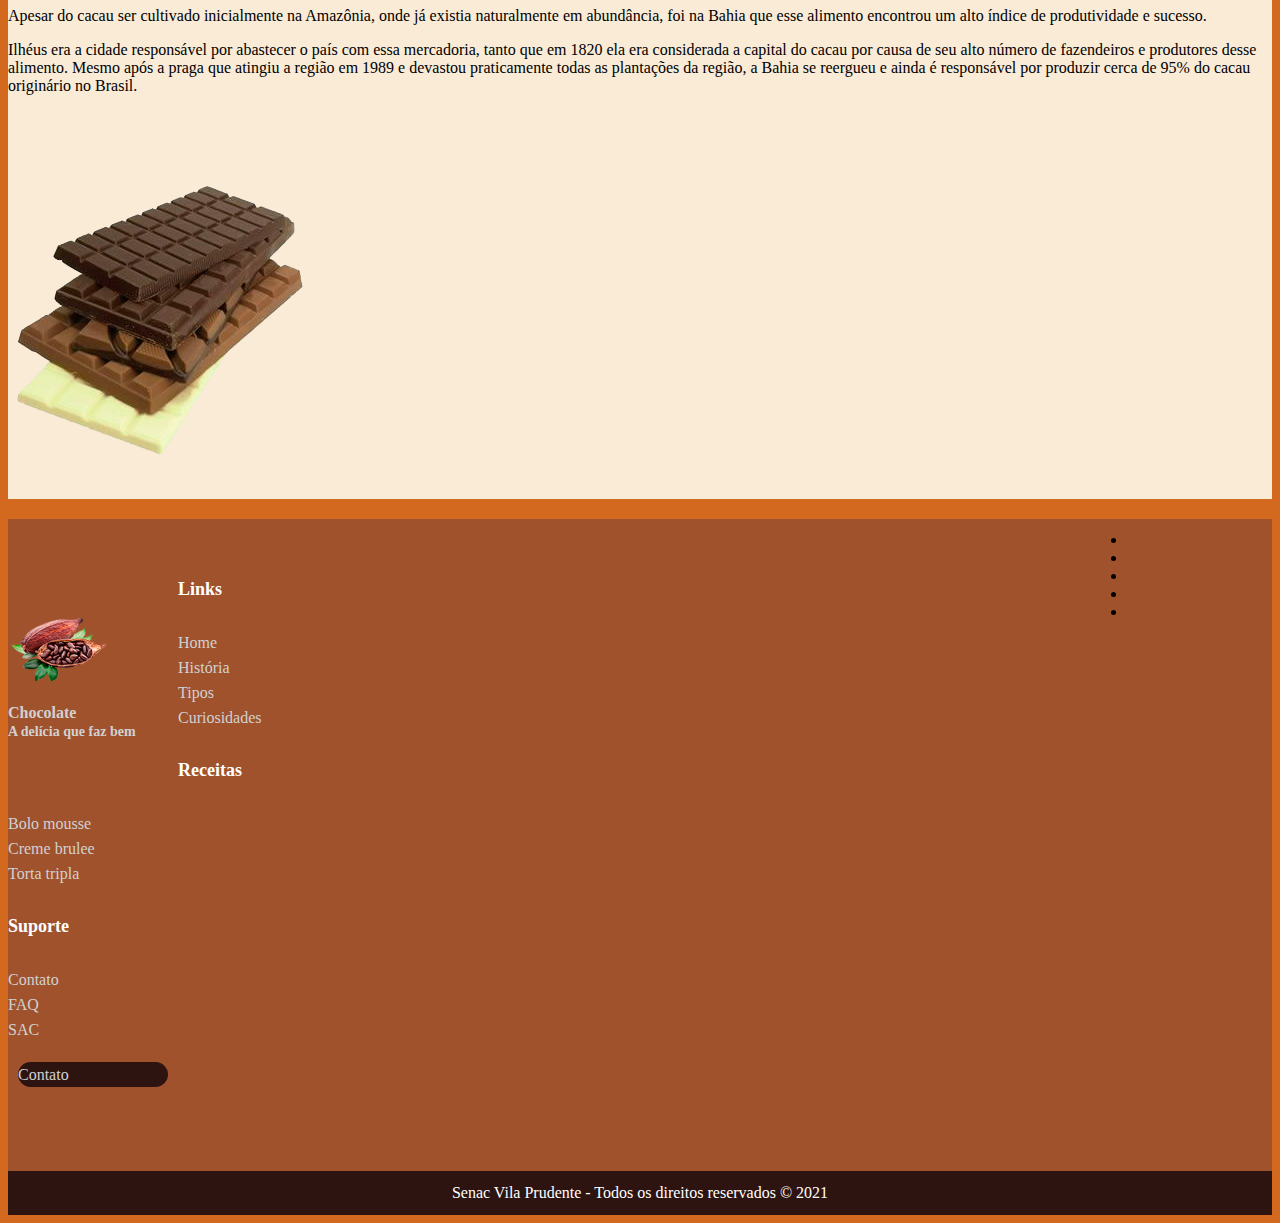
<file: curiosidades.html>
<!DOCTYPE html>
<html>
<head>
	<meta charset="utf-8">
	<title>Chocolate - A delícia que faz bem</title>
	
	<!-- Bootstrap -->
	<link rel="stylesheet" href="https://stackpath.bootstrapcdn.com/bootstrap/4.1.3/css/bootstrap.min.css" integrity="sha384-MCw98/SFnGE8fJT3GXwEOngsV7Zt27NXFoaoApmYm81iuXoPkFOJwJ8ERdknLPMO" crossorigin="anonymous">
	
	<!-- Fontawesome -->
	<link rel="stylesheet" href="https://pro.fontawesome.com/releases/v5.10.0/css/all.css" integrity="sha384-AYmEC3Yw5cVb3ZcuHtOA93w35dYTsvhLPVnYs9eStHfGJvOvKxVfELGroGkvsg+p" crossorigin="anonymous"/>
	
	<!-- Para dispositivos pequenos -->
	<meta name="viewport" 
	      content="width=device-width, initial-scale=1.0">

	<!-- Google fonts -->
	<link rel="preconnect" href="https://fonts.googleapis.com">
	<link rel="preconnect" href="https://fonts.gstatic.com" crossorigin>
	<link href="https://fonts.googleapis.com/css2?family=Marck+Script&display=swap" rel="stylesheet">

	<!-- CSS personalizado -->
	<link rel="stylesheet" type="text/css" href="css/style.css">
	      
</head>
<body>
	<main class="container rounded">
		<!-- Logo e título -->
		<header>
			<p class="logo">
				<a href="index.html">
					<img src="img/logo_cacau.png"
						 alt="Chocolate"
						 title="Chocolate">
				</a>	
			</p>
			<div class="titulos">
				<div class="titulo">Chocolate</div>
				<div class="slogan">A delícia que faz bem</div>
			</div>	
		</header>

		<!-- Redes sociais -->
		<div class="redes-sociais">
			<nav class="navbar navbar-light navbar-expand-sm">
				<ul class="navbar-nav felx-row text-right">
					<li class="nav-item">
						<a href="#"
						   class="nav-link px-2">
						   <i class="fab fa-facebook"></i>

						</a>	
					</li>

					<li class="nav-item">
						<a href="#"
						   class="nav-link px-2">
						   <i class="fab fa-twitter"></i>

						</a>	
					</li>

					<li class="nav-item">
						<a href="#"
						   class="nav-link px-2">
						   <i class="fab fa-youtube"></i>

						</a>	
					</li>

					<li class="nav-item">
						<a href="#"
						   class="nav-link px-2">
						   <i class="fab fa-instagram"></i>
						</a>	
					</li>

					<li class="nav-item">
						<a href="#"
						   class="nav-link px-2">
						   <i class="fab fa-pinterest"></i>

						</a>	
					</li>						
				</ul>
			</nav>	
		</div>

		<div class="clearfix"></div>

		<!-- Menu principal -->
		<nav class="navbar navbar-expand-lg navbar-light bg-light mb-3 shadow">
		  <button class="navbar-toggler" 
		          type="button" 
		          data-toggle="collapse" 
		          data-target="#navbarNavDropdown" 
		          aria-controls="navbarNavDropdown" 
		          aria-expanded="false" 
		          aria-label="Alterna navegação">
		    		<span class="navbar-toggler-icon"></span>
		  </button>
		  <div class="collapse navbar-collapse" id="navbarNavDropdown">
		    <ul class="navbar-nav">
		      <li class="nav-item ">
		        <a class="nav-link" href="index.html">Home<span class="sr-only">(Página atual)</span></a>
		      </li>
		      <li class="nav-item">
		        <a class="nav-link" 
		           href="historia.html">História</a>
		      </li>
		      <li class="nav-item">
		        <a class="nav-link" 
		           href="tipos.html">Tipos</a>
		      </li>
		      <li class="nav-item active">
		        <a class="nav-link" 
		           href="curiosidades.html">Curiosidades</a>
		      </li>
		      <li class="nav-item dropdown">
		        <a class="nav-link dropdown-toggle" 
		           href="#" 
		           id="navbarDropdownMenuLink" 
		           role="button" 
		           data-toggle="dropdown" 
		           aria-haspopup="true" 
		           aria-expanded="false">
		          Receitas
		        </a>
		        <div class="dropdown-menu" aria-labelledby="navbarDropdownMenuLink">
		          <a class="dropdown-item" href="bolo.html">Bolo mousse de chocolate</a>
		          <a class="dropdown-item" href="creme.html">Creme brulee de chocolate branco</a>
		          <a class="dropdown-item" href="torta.html">Torta tripla de chocolate</a>
		        </div>
		      </li>
		      <li class="nav-item">
		        <a class="nav-link" 
		           href="contato.html">Contato</a>
		      </li>
		    </ul>
		  </div>
		</nav>



		<!-- Banner -->
		<div id="carouselExampleIndicators" 
		     class="carousel slide" 
		     data-ride="carousel">
	  		<ol class="carousel-indicators">
	    		<li data-target="#carouselExampleIndicators" data-slide-to="0" class="active"></li>
	    		<li data-target="#carouselExampleIndicators" data-slide-to="1"></li>
	    		<li data-target="#carouselExampleIndicators" data-slide-to="2"></li>
	    		<li data-target="#carouselExampleIndicators" data-slide-to="3"></li>
	    		<li data-target="#carouselExampleIndicators" data-slide-to="4"></li>
	  		</ol>
	  		<div class="carousel-inner">
	    		<div class="carousel-item active">
	      			<img class="d-block w-100" 
	           			 src="img/banner-01.jpg" 
	                     alt="Bombons finos"
	                     title="Bombons finos">
			  <div class="carousel-caption d-none d-md-block">
			    <h5>Bombons finos</h5>
			    <p>Sabores diversos com receitas incríveis</p>
			  </div>
	    </div>
	    <div class="carousel-item">
	      <img class="d-block w-100" 
	           src="img/banner-02.jpg" 
	           alt="Copo de Nutella"
	           title="Copo de Nutella">
	      <div class="carousel-caption d-none d-md-block">
			    <h5>Copo de Nutella</h5>
			    <p>O maravilhoso sabor da Nutella em um copo de chocolate branco</p>
			  </div>
	    </div>
	    <div class="carousel-item">
	      <img class="d-block w-100" 
	           src="img/banner-03.jpg" 
	           alt="Grãos cobertos"
	           title="Grãos cobertos">
	      <div class="carousel-caption d-none d-md-block">
			    <h5>Grãos cobertos</h5>
			    <p>Diversos tipos de grãos cobertos com chocolate</p>
			  </div>
	    </div>
	    <div class="carousel-item">
	      <img class="d-block w-100" 
	           src="img/banner-04.jpg" 
	           alt="Barra de frutas"
	           title="Barra de frutas">
	      <div class="carousel-caption d-none d-md-block">
			    <h5>Barra de frutas</h5>
			    <p>Uma barra recheada com sua fruta preferida</p>
			  </div>
	    </div>
	    <div class="carousel-item">
	      <img class="d-block w-100" 
	           src="img/banner-05.jpg" 
	           alt="Bolo de chocolate"
	           title="Bolo de chocolate">
	      <div class="carousel-caption d-none d-md-block">
			    <h5>Bolo de chocolate</h5>
			    <p>Sem dúvida o campeão de vendas e sabor</p>
			  </div>
	    </div>
	  </div>
	  <a class="carousel-control-prev" href="#carouselExampleIndicators" role="button" data-slide="prev">
	    <span class="carousel-control-prev-icon" aria-hidden="true"></span>
	    <span class="sr-only">Anterior</span>
	  </a>
	  <a class="carousel-control-next" href="#carouselExampleIndicators" role="button" data-slide="next">
	    <span class="carousel-control-next-icon" aria-hidden="true"></span>
	    <span class="sr-only">Próximo</span>
	  </a>
</div>




	<!-- Início do conteúdo do site -->
	<h1 class="alert alert-light shadow mt-3">
		Curiosidades
	</h1>

	<div class="row text-justify">
		<div class="col-md-4">
			<img src="img/curiosidade-01.jpg"
			     alt="Cacau valioso"
			     title="Cacau valioso"
			     class="img-fluid rounded w-100">
		</div>
		<div class="col-md-8">
			<h5>O cacau já foi mais valioso que a prata ou o ouro</h5>

			<p>Sabemos que é difícil de acreditar, mas você sabia que o cacau já foi um produto considerado mais valioso do que a prata ou o ouro? Quando os primeiros navios espanhóis aportaram na América do Sul, os exploradores descobriram que os índios não se importavam tanto com a prata ou o ouro da mesma maneira que valorizavam o cacau. O motivo de tudo isso? O cacau sempre foi considerado pelos índios uma das oferendas mais importantes para os deuses Maias.</p>
		</div>	
	</div>

	<div class="row text-justify mt-5">
		<div class="col-md-8">
			<h5>As primeiras receitas de chocolate foram criadas pelos Astecas</h5>

			<p>Cacau e chocolate são duas coisas bem diferentes. Enquanto o primeiro é o nome do fruto que é bastante comum na América do Sul, o chocolate é apenas uma das receitas derivadas dele. Inclusive, o próprio chocolate já sofreu várias alterações em sua receita até alcançar a formulação que tanto conhecemos e amamos.</p>

			<p>Quem desenvolveu as primeiras receitas de chocolate foram os Astecas, por volta de 1400, quando dominaram os Maias. Eles preparavam uma bebida à base de cacau, pimenta, água, mel e especiarias que atendia pelo nome de xocoatl (que significava água amarga) ou cacauhalt (água do cacau). Ao longo dos anos, a receita passou por um número significativo de alterações, chegando na formulação sólida e saborosa que conhecemos e amamos.</p>
		</div>	
		<div class="col-md-4">
			<img src="img/curiosidade-02.jpg"
			     alt="receitas"
			     title="receitas"
			     class="img-fluid rounded w-100">
		</div>	
	</div>	

	<div class="row text-justify mt-5">
		<div class="col-md-4">
			<img src="img/curiosidade-03.jpg"
			     alt="O cacau é um antioxidante"
			     title="O cacau é um antioxidante"
			     class="img-fluid rounded w-100">
		</div>	
		
		<div class="col-md-8">
			<h5>O cacau é um antioxidante tão poderoso quanto o vinho</h5>

			<p>Você provavelmente já ouviu falar que tomar uma taça de vinho tinto por dia faz muito bem para a saúde, certo? Mas sabia que o cacau pode ser um alimento tão poderoso quanto o vinho para a sua saúde?<p>

			<p>Essa pequena fruta é responsável por conter um volume relativamente alto de antioxidantes em sua concentração (em alguns casos, podendo apresentar até 12 vezes mais compostos do que o vinho). Os antioxidantes são compostos responsáveis por controlar o efeito dos radicais livres em nosso organismo, evitando o desenvolvimento de doenças cardiovasculares, degenerativas e até alguns tipos de câncer.</p>

			<p>Vale a pena reforçar que, para se beneficiar da ingestão dos antioxidantes do cacau, é mais interessante valorizar o consumo de chocolates feitos com maior concentração desse ingrediente (como os mais amargos) ou então o uso da fruta nas suas receitas!</p>
		</div>	
	</div>

	<div class="row text-justify mt-5">
		<div class="col-md-8">
			<h5>Faz bem para a disposição e para o coração</h5>

			<p>O cacau é o principal responsável pelo aumento da produção de serotonina no nosso organismo, quando consumimos chocolate ou receitas que tem esse ingrediente em suas preparações. A serotonina é o hormônio responsável pela nossa sensação de prazer e, por isso, logo após a ingestão de cacau, você se sente mais bem disposto e bem humorado – e é exatamente por isso que indicamos o consumo de chocolate para tratar sintomas da TPM ou até mesmo para auxiliar no controle da depressão.</p>

			<p>Essa fruta ainda faz muito bem para o funcionamento do coração, visto que tem ação vasodilatadora e facilita a circulação e distribuição do sangue por todo o corpo.</p>
		</div>	
		
		<div class="col-md-4">
			<img src="img/curiosidade-04.jpg"
			     alt="Faz bem para a disposição e para o coração"
			     title="Faz bem para a disposição e para o coração" class="img-fluid rounded w-100">
		</div>
	</div>

	<div class="row text-justify mt-5">
		<div class="col-md-4">
			<img src="img/curiosidade-05.jpg"
			     alt="O nordeste sempre foi a terra do cacau no Brasil"
			     title="O nordeste sempre foi a terra do cacau no Brasil" 
			     class="img-fluid rounded w-100">
		</div>

		<div class="col-md-8">
			<h5>O nordeste sempre foi a terra do cacau no Brasil</h5>

				<p>Apesar do cacau ser cultivado inicialmente na Amazônia, onde já existia naturalmente em abundância, foi na Bahia que esse alimento encontrou um alto índice de produtividade e sucesso.</p>

				<p>Ilhéus era a cidade responsável por abastecer o país com essa mercadoria, tanto que em 1820 ela era considerada a capital do cacau por causa de seu alto número de fazendeiros e produtores desse alimento. Mesmo após a praga que atingiu a região em 1989 e devastou praticamente todas as plantações da região, a Bahia se reergueu e ainda é responsável por produzir cerca de 95% do cacau originário no Brasil.</p>
		</div>	
	</div>	

	<p>&nbsp;</p>
	<p>&nbsp;</p>

	<p class="text-center">
		<img src="img/tipos-de-chocolate.png"
		     alt="Chocolates diversos"
		     title="Chocolate diversos"
		     class="img-fluid rounded">
	</p>	

	<p>&nbsp;</p>

	
	<!-- Redes sociais -->
		<div class="redes-sociais">
			<nav class="navbar navbar-light navbar-expand-sm">
				<ul class="navbar-nav felx-row text-right">
					<li class="nav-item">
						<a href="#"
						   class="nav-link px-2">
						   <i class="fab fa-facebook"></i>

						</a>	
					</li>

					<li class="nav-item">
						<a href="#"
						   class="nav-link px-2">
						   <i class="fab fa-twitter"></i>

						</a>	
					</li>

					<li class="nav-item">
						<a href="#"
						   class="nav-link px-2">
						   <i class="fab fa-youtube"></i>

						</a>	
					</li>

					<li class="nav-item">
						<a href="#"
						   class="nav-link px-2">
						   <i class="fab fa-instagram"></i>
						</a>	
					</li>

					<li class="nav-item">
						<a href="#"
						   class="nav-link px-2">
						   <i class="fab fa-pinterest"></i>

						</a>	
					</li>						
				</ul>
			</nav>	
		</div>

		<div class="clearfix"></div>
	
	</main>

	<!-- Início do rodapé -->
	<footer id="myFooter">
		<div class="container">
			<div class="row">
				<div class="col-sm-3">
					<h4 class="logo">
						<a href="index.html">
							<img src="img/logo_cacau.png" 
							     width="100" 
							     height="100"
							     alt="Chocolate"
							     title="Chocolate">Chocolate<br>
							     <span class="slogan-rodape">A delícia que faz bem</span>
						</a>	
					</h4>	
				</div>

				<div class="col-sm-2">
					<h5>Links</h5>
					<ul>
						<li><a href="index.html">Home</a></li>
						<li><a href="historia.html">História</a></li>
						<li><a href="tipos.html">Tipos</a></li>
						<li><a href="curiosidades.html">Curiosidades</a></li>
					</ul>
				</div>

				<div class="col-sm-2">
					<h5>Receitas</h5>
					<ul>
						<li><a href="bolo.html">Bolo mousse</a></li>
						<li><a href="creme.html">Creme brulee</a></li>
						<li><a href="torta.html">Torta tripla</a></li>
					</ul>
				</div>

				<div class="col-sm-2">	
					<h5>Suporte</h5>
					<ul>
						<li><a href="contato.html">Contato</a></li>
						<li><a href="#">FAQ</a></li>
						<li><a href="#">SAC</a></li>
					</ul>
				</div>

				<div class="col-sm-3">
					<div class="social-networks">
						<a href="#" class="twitter">
							<i class="fab fa-twitter"></i>
						</a>

						<a href="#" class="facebook">
							<i class="fab fa-facebook"></i>
						</a>

						<a href="#" class="instagram">
							<i class="fab fa-instagram"></i>
						</a>	
					</div>	
					<a href="contato.html" class="btn btn-default">Contato</a>
				</div>	
			</div>	
		</div>
		<p>&nbsp;</p>
		<p>&nbsp;</p>
		<div class="footer-copyright">
			<p>Senac Vila Prudente - Todos os direitos reservados &copy; 2021</p>
		</div>	
	</footer>







	<script src="https://code.jquery.com/jquery-3.3.1.slim.min.js" integrity="sha384-q8i/X+965DzO0rT7abK41JStQIAqVgRVzpbzo5smXKp4YfRvH+8abtTE1Pi6jizo" crossorigin="anonymous"></script>
	<script src="https://cdnjs.cloudflare.com/ajax/libs/popper.js/1.14.3/umd/popper.min.js" integrity="sha384-ZMP7rVo3mIykV+2+9J3UJ46jBk0WLaUAdn689aCwoqbBJiSnjAK/l8WvCWPIPm49" crossorigin="anonymous"></script>
	<script src="https://stackpath.bootstrapcdn.com/bootstrap/4.1.3/js/bootstrap.min.js" integrity="sha384-ChfqqxuZUCnJSK3+MXmPNIyE6ZbWh2IMqE241rYiqJxyMiZ6OW/JmZQ5stwEULTy" crossorigin="anonymous"></script>

</body>
</html>
</file>
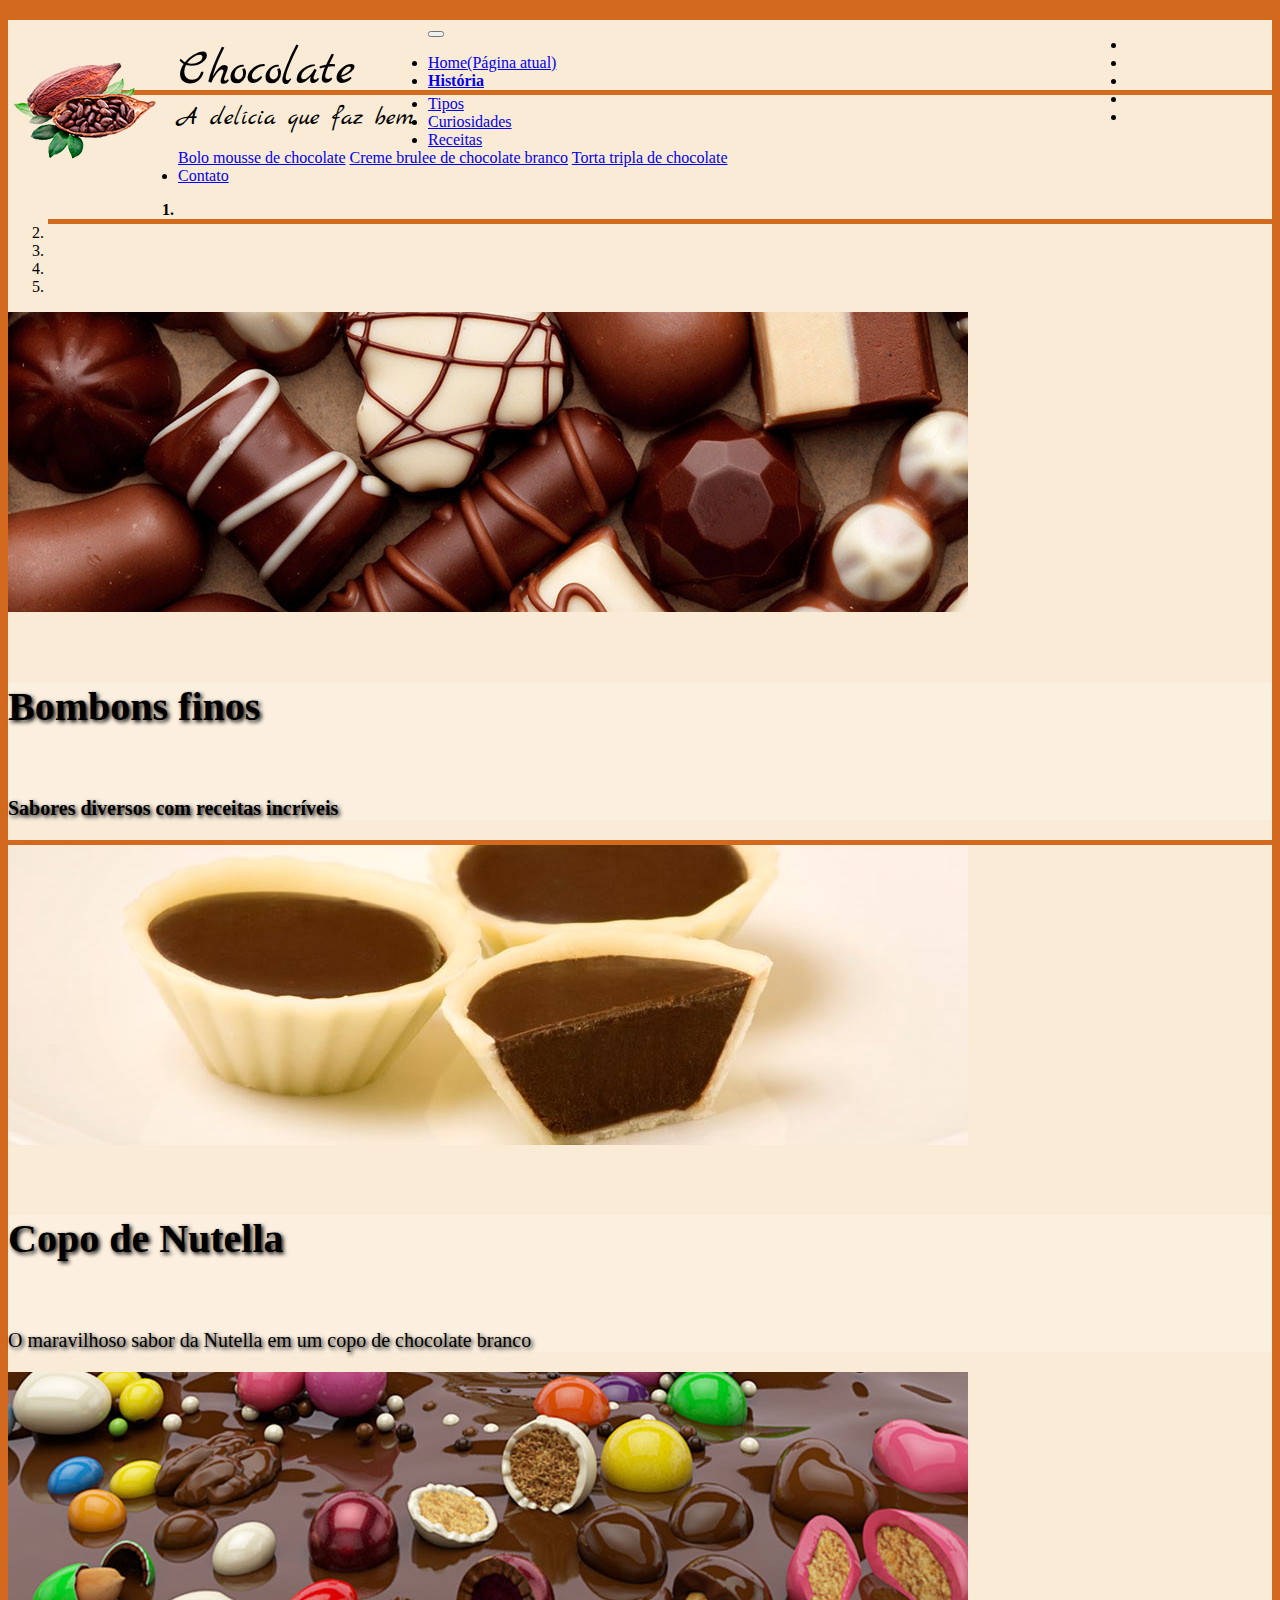
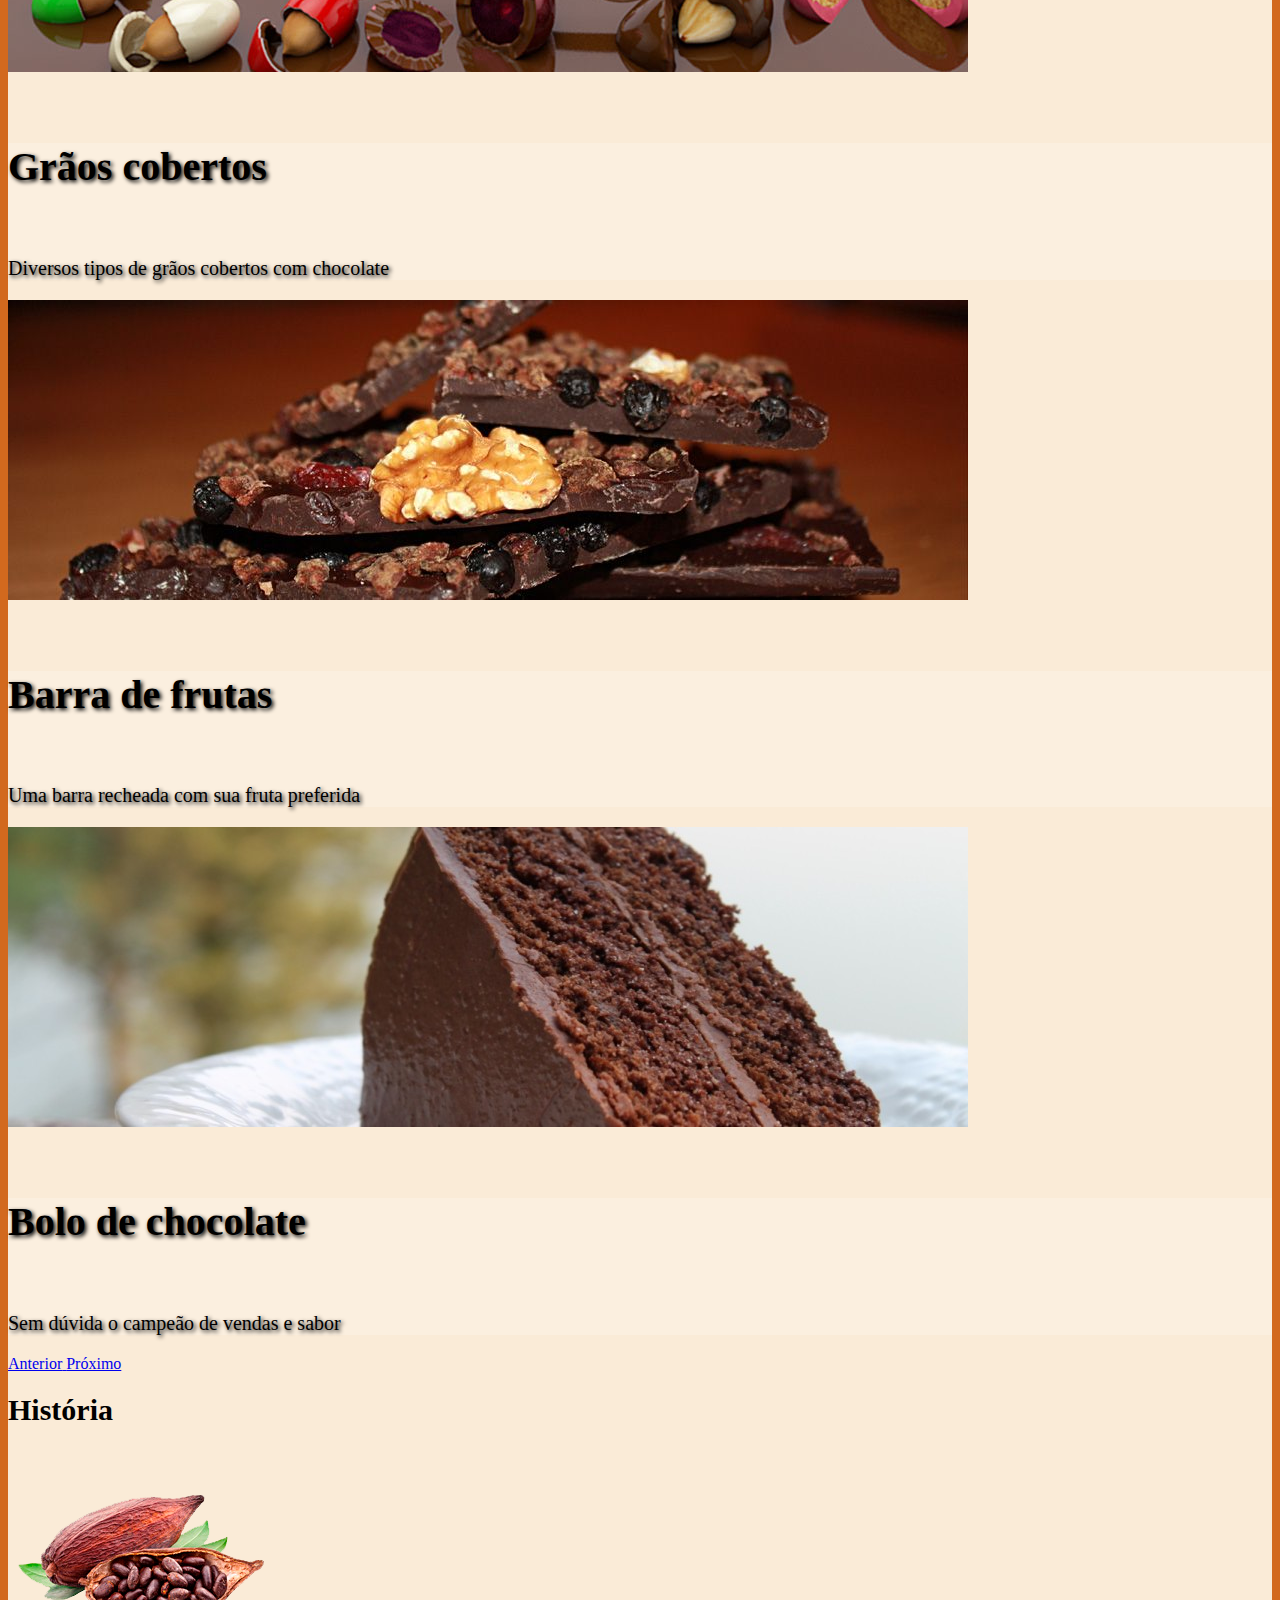
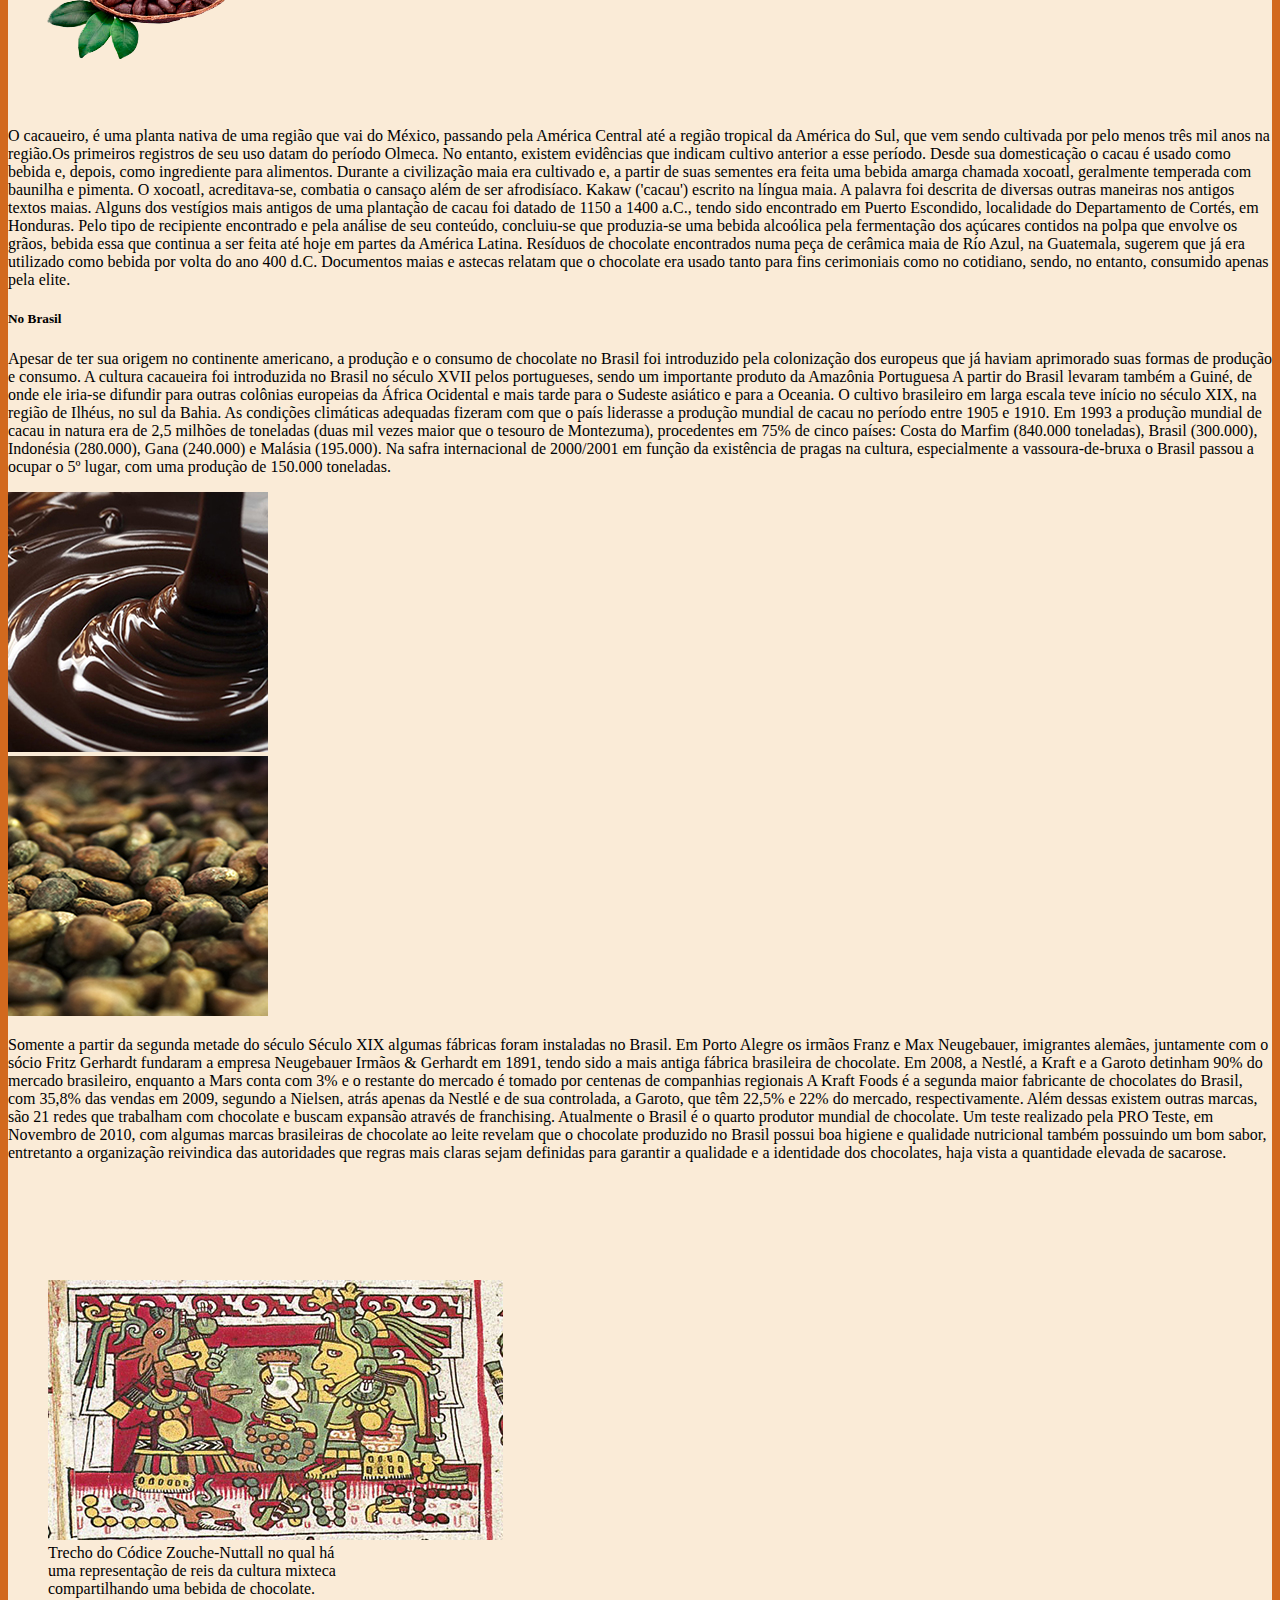
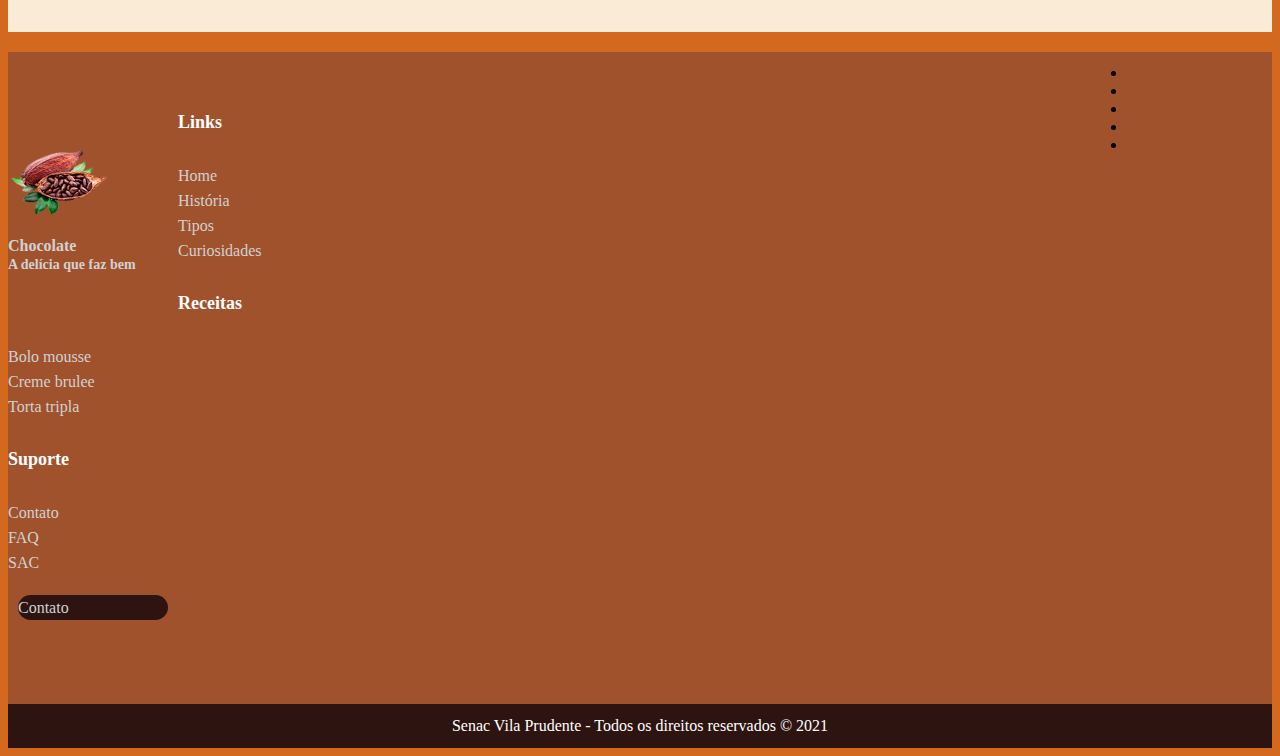
<file: historia.html>
<!DOCTYPE html>
<html>
<head>
	<meta charset="utf-8">
	<title>Chocolate - A delícia que faz bem</title>
	
	<!-- Bootstrap -->
	<link rel="stylesheet" href="https://stackpath.bootstrapcdn.com/bootstrap/4.1.3/css/bootstrap.min.css" integrity="sha384-MCw98/SFnGE8fJT3GXwEOngsV7Zt27NXFoaoApmYm81iuXoPkFOJwJ8ERdknLPMO" crossorigin="anonymous">
	
	<!-- Fontawesome -->
	<link rel="stylesheet" href="https://pro.fontawesome.com/releases/v5.10.0/css/all.css" integrity="sha384-AYmEC3Yw5cVb3ZcuHtOA93w35dYTsvhLPVnYs9eStHfGJvOvKxVfELGroGkvsg+p" crossorigin="anonymous"/>
	
	<!-- Para dispositivos pequenos -->
	<meta name="viewport" 
	      content="width=device-width, initial-scale=1.0">

	<!-- Google fonts -->
	<link rel="preconnect" href="https://fonts.googleapis.com">
	<link rel="preconnect" href="https://fonts.gstatic.com" crossorigin>
	<link href="https://fonts.googleapis.com/css2?family=Marck+Script&display=swap" rel="stylesheet">

	<!-- CSS personalizado -->
	<link rel="stylesheet" type="text/css" href="css/style.css">
	      
</head>
<body>
	<main class="container rounded">
		<!-- Logo e título -->
		<header>
			<p class="logo">
				<a href="index.html">
					<img src="img/logo_cacau.png"
						 alt="Chocolate"
						 title="Chocolate">
				</a>	
			</p>
			<div class="titulos">
				<div class="titulo">Chocolate</div>
				<div class="slogan">A delícia que faz bem</div>
			</div>	
		</header>

		<!-- Redes sociais -->
		<div class="redes-sociais">
			<nav class="navbar navbar-light navbar-expand-sm">
				<ul class="navbar-nav felx-row text-right">
					<li class="nav-item">
						<a href="#"
						   class="nav-link px-2">
						   <i class="fab fa-facebook"></i>

						</a>	
					</li>

					<li class="nav-item">
						<a href="#"
						   class="nav-link px-2">
						   <i class="fab fa-twitter"></i>

						</a>	
					</li>

					<li class="nav-item">
						<a href="#"
						   class="nav-link px-2">
						   <i class="fab fa-youtube"></i>

						</a>	
					</li>

					<li class="nav-item">
						<a href="#"
						   class="nav-link px-2">
						   <i class="fab fa-instagram"></i>
						</a>	
					</li>

					<li class="nav-item">
						<a href="#"
						   class="nav-link px-2">
						   <i class="fab fa-pinterest"></i>

						</a>	
					</li>						
				</ul>
			</nav>	
		</div>

		<div class="clearfix"></div>

		<!-- Menu principal -->
		<nav class="navbar navbar-expand-lg navbar-light bg-light mb-3 shadow">
		  <button class="navbar-toggler" 
		          type="button" 
		          data-toggle="collapse" 
		          data-target="#navbarNavDropdown" 
		          aria-controls="navbarNavDropdown" 
		          aria-expanded="false" 
		          aria-label="Alterna navegação">
		    		<span class="navbar-toggler-icon"></span>
		  </button>
		  <div class="collapse navbar-collapse" id="navbarNavDropdown">
		    <ul class="navbar-nav">
		      <li class="nav-item ">
		        <a class="nav-link" href="index.html">Home<span class="sr-only">(Página atual)</span></a>
		      </li>
		      <li class="nav-item active">
		        <a class="nav-link" 
		           href="historia.html">História</a>
		      </li>
		      <li class="nav-item">
		        <a class="nav-link" 
		           href="tipos.html">Tipos</a>
		      </li>
		      <li class="nav-item">
		        <a class="nav-link" 
		           href="curiosidades.html">Curiosidades</a>
		      </li>
		      <li class="nav-item dropdown">
		        <a class="nav-link dropdown-toggle" 
		           href="#" 
		           id="navbarDropdownMenuLink" 
		           role="button" 
		           data-toggle="dropdown" 
		           aria-haspopup="true" 
		           aria-expanded="false">
		          Receitas
		        </a>
		        <div class="dropdown-menu" aria-labelledby="navbarDropdownMenuLink">
		          <a class="dropdown-item" href="bolo.html">Bolo mousse de chocolate</a>
		          <a class="dropdown-item" href="creme.html">Creme brulee de chocolate branco</a>
		          <a class="dropdown-item" href="torta.html">Torta tripla de chocolate</a>
		        </div>
		      </li>
		      <li class="nav-item">
		        <a class="nav-link" 
		           href="contato.html">Contato</a>
		      </li>
		    </ul>
		  </div>
		</nav>



		<!-- Banner -->
		<div id="carouselExampleIndicators" 
		     class="carousel slide" 
		     data-ride="carousel">
	  		<ol class="carousel-indicators">
	    		<li data-target="#carouselExampleIndicators" data-slide-to="0" class="active"></li>
	    		<li data-target="#carouselExampleIndicators" data-slide-to="1"></li>
	    		<li data-target="#carouselExampleIndicators" data-slide-to="2"></li>
	    		<li data-target="#carouselExampleIndicators" data-slide-to="3"></li>
	    		<li data-target="#carouselExampleIndicators" data-slide-to="4"></li>
	  		</ol>
	  		<div class="carousel-inner">
	    		<div class="carousel-item active">
	      			<img class="d-block w-100" 
	           			 src="img/banner-01.jpg" 
	                     alt="Bombons finos"
	                     title="Bombons finos">
			  <div class="carousel-caption d-none d-md-block">
			    <h5>Bombons finos</h5>
			    <p>Sabores diversos com receitas incríveis</p>
			  </div>
	    </div>
	    <div class="carousel-item">
	      <img class="d-block w-100" 
	           src="img/banner-02.jpg" 
	           alt="Copo de Nutella"
	           title="Copo de Nutella">
	      <div class="carousel-caption d-none d-md-block">
			    <h5>Copo de Nutella</h5>
			    <p>O maravilhoso sabor da Nutella em um copo de chocolate branco</p>
			  </div>
	    </div>
	    <div class="carousel-item">
	      <img class="d-block w-100" 
	           src="img/banner-03.jpg" 
	           alt="Grãos cobertos"
	           title="Grãos cobertos">
	      <div class="carousel-caption d-none d-md-block">
			    <h5>Grãos cobertos</h5>
			    <p>Diversos tipos de grãos cobertos com chocolate</p>
			  </div>
	    </div>
	    <div class="carousel-item">
	      <img class="d-block w-100" 
	           src="img/banner-04.jpg" 
	           alt="Barra de frutas"
	           title="Barra de frutas">
	      <div class="carousel-caption d-none d-md-block">
			    <h5>Barra de frutas</h5>
			    <p>Uma barra recheada com sua fruta preferida</p>
			  </div>
	    </div>
	    <div class="carousel-item">
	      <img class="d-block w-100" 
	           src="img/banner-05.jpg" 
	           alt="Bolo de chocolate"
	           title="Bolo de chocolate">
	      <div class="carousel-caption d-none d-md-block">
			    <h5>Bolo de chocolate</h5>
			    <p>Sem dúvida o campeão de vendas e sabor</p>
			  </div>
	    </div>
	  </div>
	  <a class="carousel-control-prev" href="#carouselExampleIndicators" role="button" data-slide="prev">
	    <span class="carousel-control-prev-icon" aria-hidden="true"></span>
	    <span class="sr-only">Anterior</span>
	  </a>
	  <a class="carousel-control-next" href="#carouselExampleIndicators" role="button" data-slide="next">
	    <span class="carousel-control-next-icon" aria-hidden="true"></span>
	    <span class="sr-only">Próximo</span>
	  </a>
</div>




	<!-- Início do conteúdo do site -->
	<h1 class="alert alert-light shadow mt-3">
		História
	</h1>

	<div class="row text-justify">
		<div class="col-md-4">
			<img src="img/img_cacau.png"
			     alt="Cacau"
			     title="Cacau"
			     class="img-fluid rounded w-100">
		</div>
		<div class="col-md-8">
			<p>O cacaueiro, é uma planta nativa de uma região que vai do México, passando pela América Central até a região tropical da América do Sul, que vem sendo cultivada por pelo menos três mil anos na região.Os primeiros registros de seu uso datam do período Olmeca. No entanto, existem evidências que indicam cultivo anterior a esse período. Desde sua domesticação o cacau é usado como bebida e, depois, como ingrediente para alimentos. Durante a civilização maia era cultivado e, a partir de suas sementes era feita uma bebida amarga chamada xocoatl, geralmente temperada com baunilha e pimenta. O xocoatl, acreditava-se, combatia o cansaço além de ser afrodisíaco.

			Kakaw ('cacau') escrito na língua maia. A palavra foi descrita de diversas outras maneiras nos antigos textos maias.

			Alguns dos vestígios mais antigos de uma plantação de cacau foi datado de 1150 a 1400 a.C., tendo sido encontrado em Puerto Escondido, localidade do Departamento de Cortés, em Honduras. Pelo tipo de recipiente encontrado e pela análise de seu conteúdo, concluiu-se que produzia-se uma bebida alcoólica pela fermentação dos açúcares contidos na polpa que envolve os grãos, bebida essa que continua a ser feita até hoje em partes da América Latina. Resíduos de chocolate encontrados numa peça de cerâmica maia de Río Azul, na Guatemala, sugerem que já era utilizado como bebida por volta do ano 400 d.C. Documentos maias e astecas relatam que o chocolate era usado tanto para fins cerimoniais como no cotidiano, sendo, no entanto, consumido apenas pela elite.</p>
		</div>	
	</div>

	<div class="row text-justify">
		<div class="col-md-8">
			<h5>No Brasil</h5>
			<p>Apesar de ter sua origem no continente americano, a produção e o consumo de chocolate no Brasil foi introduzido pela colonização dos europeus que já haviam aprimorado suas formas de produção e consumo. A cultura cacaueira foi introduzida no Brasil no século XVII pelos portugueses, sendo um importante produto da Amazônia Portuguesa A partir do Brasil levaram também a Guiné, de onde ele iria-se difundir para outras colônias europeias da África Ocidental e mais tarde para o Sudeste asiático e para a Oceania. O cultivo brasileiro em larga escala teve início no século XIX, na região de Ilhéus, no sul da Bahia. As condições climáticas adequadas fizeram com que o país liderasse a produção mundial de cacau no período entre 1905 e 1910. Em 1993 a produção mundial de cacau in natura era de 2,5 milhões de toneladas (duas mil vezes maior que o tesouro de Montezuma), procedentes em 75% de cinco países: Costa do Marfim (840.000 toneladas), Brasil (300.000), Indonésia (280.000), Gana (240.000) e Malásia (195.000). Na safra internacional de 2000/2001 em função da existência de pragas na cultura, especialmente a vassoura-de-bruxa o Brasil passou a ocupar o 5º lugar, com uma produção de 150.000 toneladas.</p>
		</div>
		<div class="col-md-4 mt-4">
			<img src="img/historia-02.jpg"
			     alt="Chocolate derretido"
			     title="Chocolate derretido"
			     class="img-fluid rounded w-100">
		</div>	
	</div>	

	<div class="row text-justify mt-5">
		<div class="col-md-4">
			<img src="img/historia-03.jpg"
			     alt="Semente de cacau"
			     title="Semente de cacau"
			     class="img-fluid rounded w-100">
		</div>
		<div class="col-md-8">
			<p>Somente a partir da segunda metade do século Século XIX algumas fábricas foram instaladas no Brasil. Em Porto Alegre os irmãos Franz e Max Neugebauer, imigrantes alemães, juntamente com o sócio Fritz Gerhardt fundaram a empresa Neugebauer Irmãos & Gerhardt em 1891, tendo sido a mais antiga fábrica brasileira de chocolate. Em 2008, a Nestlé, a Kraft e a Garoto detinham 90% do mercado brasileiro, enquanto a Mars conta com 3% e o restante do mercado é tomado por centenas de companhias regionais A Kraft Foods é a segunda maior fabricante de chocolates do Brasil, com 35,8% das vendas em 2009, segundo a Nielsen, atrás apenas da Nestlé e de sua controlada, a Garoto, que têm 22,5% e 22% do mercado, respectivamente. Além dessas existem outras marcas, são 21 redes que trabalham com chocolate e buscam expansão através de franchising. Atualmente o Brasil é o quarto produtor mundial de chocolate. Um teste realizado pela PRO Teste, em Novembro de 2010, com algumas marcas brasileiras de chocolate ao leite revelam que o chocolate produzido no Brasil possui boa higiene e qualidade nutricional também possuindo um bom sabor, entretanto a organização reivindica das autoridades que regras mais claras sejam definidas para garantir a qualidade e a identidade dos chocolates, haja vista a quantidade elevada de sacarose.</p>
		</div>	
	</div>	

	<p>&nbsp;</p>
	<p>&nbsp;</p>
	<p>&nbsp;</p>

	<figure>
		<img src="img/historia-01.jpg"
		     alt="História do chocolate"
		     title="História do chocolate"
		     class="img-fluid rounded mx-auto d-block">
		     <figcaption class="text-center figure-caption">
		     	Trecho do Códice Zouche-Nuttall no qual há<br>
				uma representação de reis da cultura mixteca<br>
				compartilhando uma bebida de chocolate.
		     </figcaption>
	</figure>


	<p>&nbsp;</p>

	<!-- Redes sociais -->
		<div class="redes-sociais">
			<nav class="navbar navbar-light navbar-expand-sm">
				<ul class="navbar-nav felx-row text-right">
					<li class="nav-item">
						<a href="#"
						   class="nav-link px-2">
						   <i class="fab fa-facebook"></i>

						</a>	
					</li>

					<li class="nav-item">
						<a href="#"
						   class="nav-link px-2">
						   <i class="fab fa-twitter"></i>

						</a>	
					</li>

					<li class="nav-item">
						<a href="#"
						   class="nav-link px-2">
						   <i class="fab fa-youtube"></i>

						</a>	
					</li>

					<li class="nav-item">
						<a href="#"
						   class="nav-link px-2">
						   <i class="fab fa-instagram"></i>
						</a>	
					</li>

					<li class="nav-item">
						<a href="#"
						   class="nav-link px-2">
						   <i class="fab fa-pinterest"></i>

						</a>	
					</li>						
				</ul>
			</nav>	
		</div>

		<div class="clearfix"></div>
	
	</main>

	<!-- Início do rodapé -->
	<footer id="myFooter">
		<div class="container">
			<div class="row">
				<div class="col-sm-3">
					<h4 class="logo">
						<a href="index.html">
							<img src="img/logo_cacau.png" 
							     width="100" 
							     height="100"
							     alt="Chocolate"
							     title="Chocolate">Chocolate<br>
							     <span class="slogan-rodape">A delícia que faz bem</span>
						</a>	
					</h4>	
				</div>

				<div class="col-sm-2">
					<h5>Links</h5>
					<ul>
						<li><a href="index.html">Home</a></li>
						<li><a href="historia.html">História</a></li>
						<li><a href="tipos.html">Tipos</a></li>
						<li><a href="curiosidades.html">Curiosidades</a></li>
					</ul>
				</div>

				<div class="col-sm-2">
					<h5>Receitas</h5>
					<ul>
						<li><a href="bolo.html">Bolo mousse</a></li>
						<li><a href="creme.html">Creme brulee</a></li>
						<li><a href="torta.html">Torta tripla</a></li>
					</ul>
				</div>

				<div class="col-sm-2">	
					<h5>Suporte</h5>
					<ul>
						<li><a href="contato.html">Contato</a></li>
						<li><a href="#">FAQ</a></li>
						<li><a href="#">SAC</a></li>
					</ul>
				</div>

				<div class="col-sm-3">
					<div class="social-networks">
						<a href="#" class="twitter">
							<i class="fab fa-twitter"></i>
						</a>

						<a href="#" class="facebook">
							<i class="fab fa-facebook"></i>
						</a>

						<a href="#" class="instagram">
							<i class="fab fa-instagram"></i>
						</a>	
					</div>	
					<a href="contato.html" class="btn btn-default">Contato</a>
				</div>	
			</div>	
		</div>
		<p>&nbsp;</p>
		<p>&nbsp;</p>
		<div class="footer-copyright">
			<p>Senac Vila Prudente - Todos os direitos reservados &copy; 2021</p>
		</div>	
	</footer>







	<script src="https://code.jquery.com/jquery-3.3.1.slim.min.js" integrity="sha384-q8i/X+965DzO0rT7abK41JStQIAqVgRVzpbzo5smXKp4YfRvH+8abtTE1Pi6jizo" crossorigin="anonymous"></script>
	<script src="https://cdnjs.cloudflare.com/ajax/libs/popper.js/1.14.3/umd/popper.min.js" integrity="sha384-ZMP7rVo3mIykV+2+9J3UJ46jBk0WLaUAdn689aCwoqbBJiSnjAK/l8WvCWPIPm49" crossorigin="anonymous"></script>
	<script src="https://stackpath.bootstrapcdn.com/bootstrap/4.1.3/js/bootstrap.min.js" integrity="sha384-ChfqqxuZUCnJSK3+MXmPNIyE6ZbWh2IMqE241rYiqJxyMiZ6OW/JmZQ5stwEULTy" crossorigin="anonymous"></script>

</body>
</html>
</file>
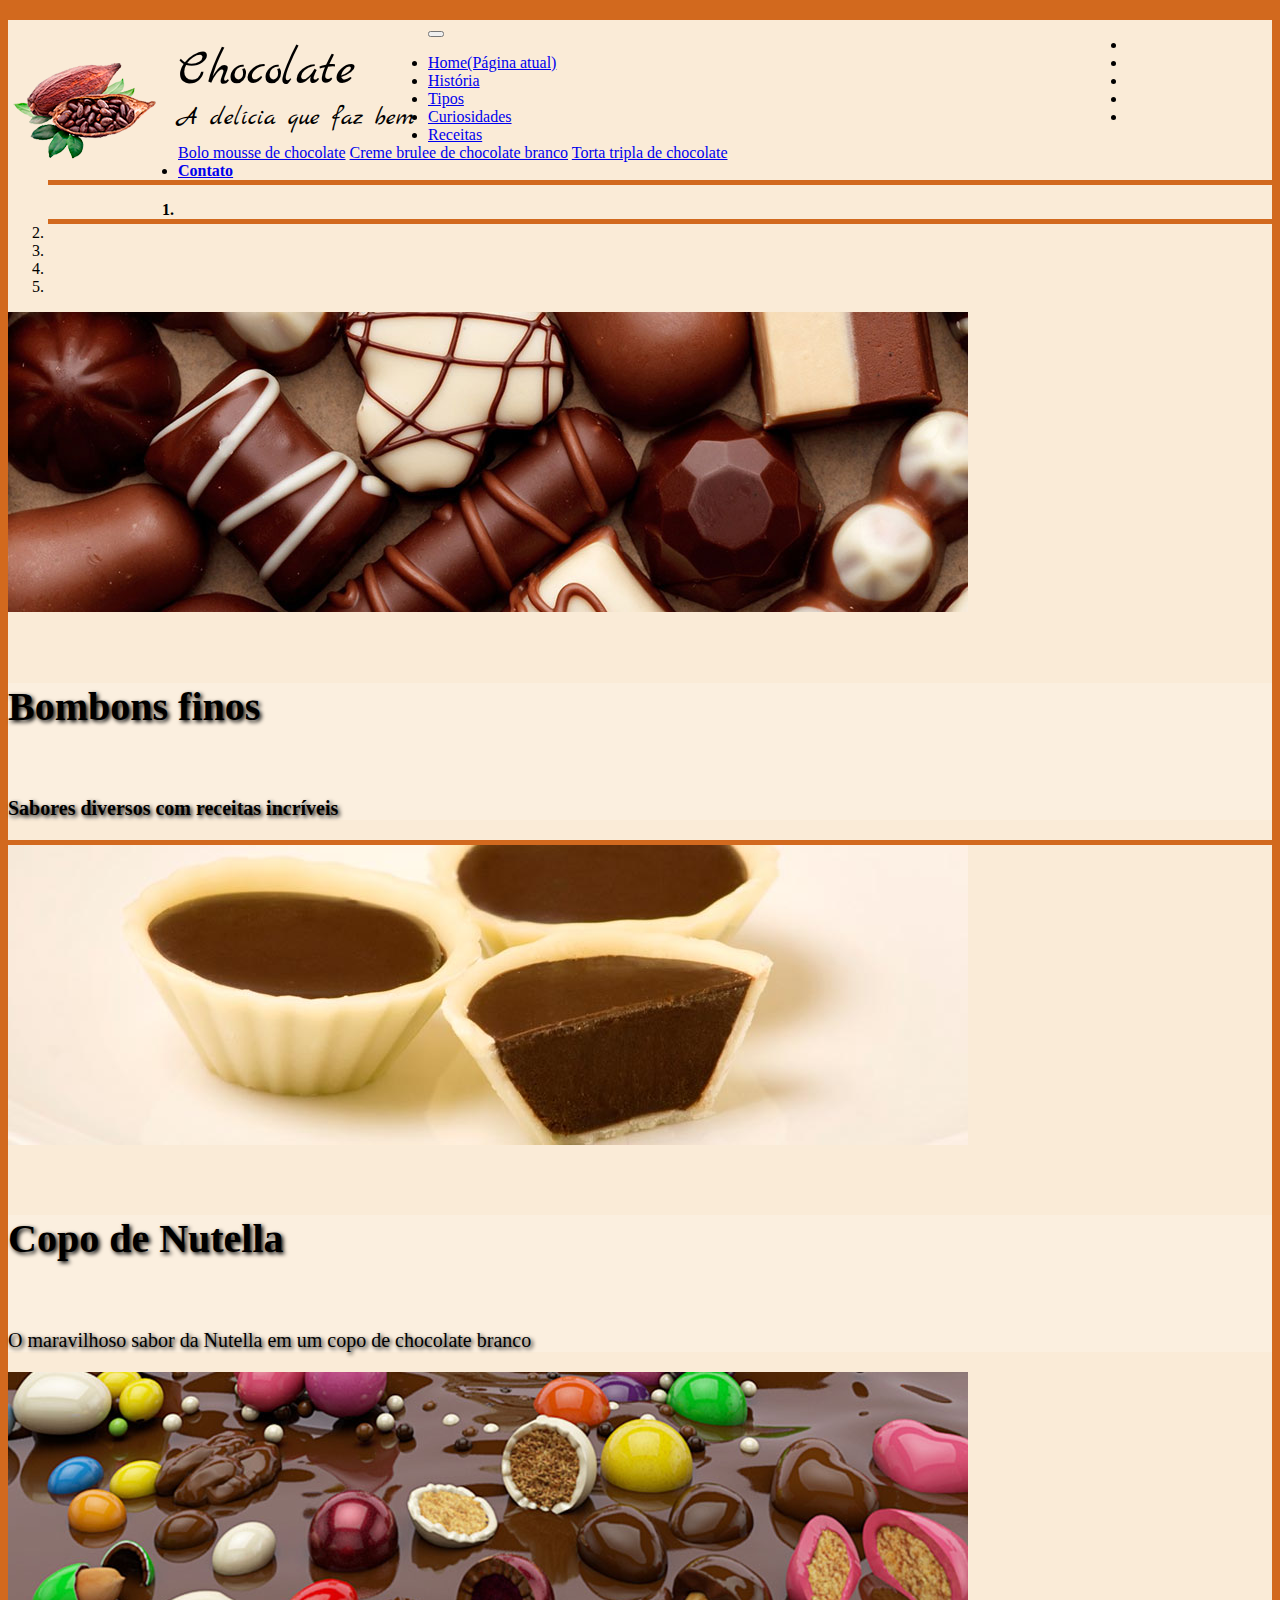
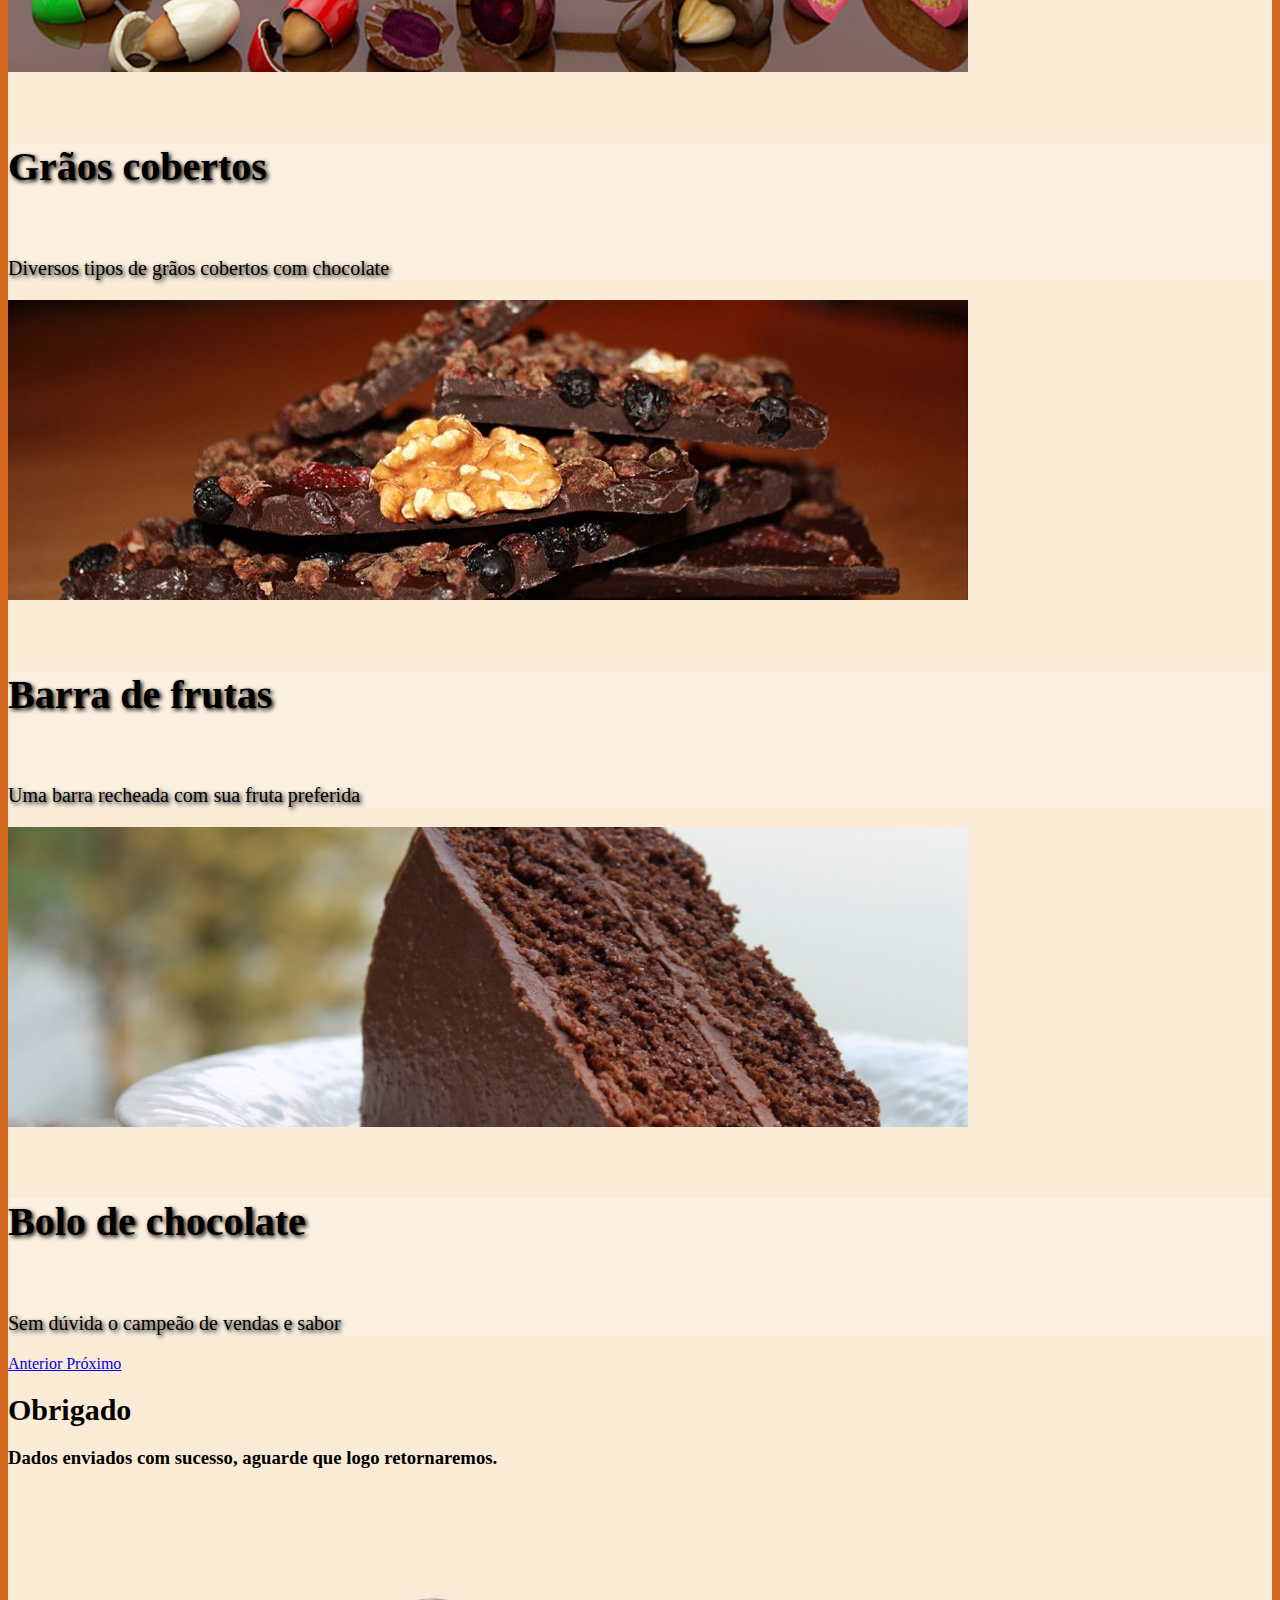
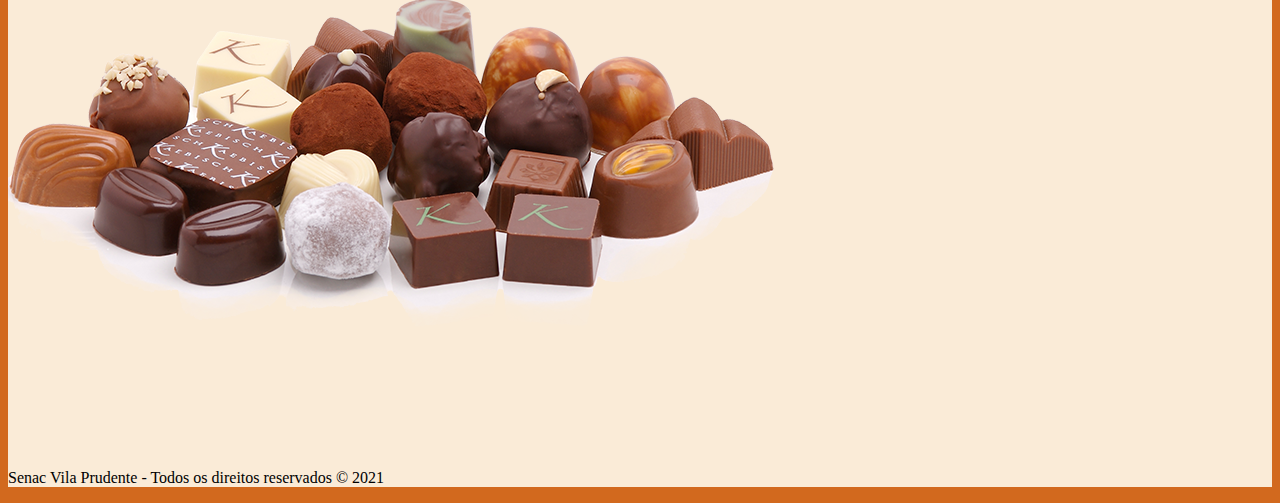
<file: obrigado.html>
<!DOCTYPE html>
<html>
<head>
	<meta charset="utf-8">
	<title>Chocolate - A delícia que faz bem</title>
	
	<!-- Bootstrap -->
	<link rel="stylesheet" href="https://stackpath.bootstrapcdn.com/bootstrap/4.1.3/css/bootstrap.min.css" integrity="sha384-MCw98/SFnGE8fJT3GXwEOngsV7Zt27NXFoaoApmYm81iuXoPkFOJwJ8ERdknLPMO" crossorigin="anonymous">
	
	<!-- Fontawesome -->
	<link rel="stylesheet" href="https://pro.fontawesome.com/releases/v5.10.0/css/all.css" integrity="sha384-AYmEC3Yw5cVb3ZcuHtOA93w35dYTsvhLPVnYs9eStHfGJvOvKxVfELGroGkvsg+p" crossorigin="anonymous"/>
	
	<!-- Para dispositivos pequenos -->
	<meta name="viewport" 
	      content="width=device-width, initial-scale=1.0">

	<!-- Google fonts -->
	<link rel="preconnect" href="https://fonts.googleapis.com">
	<link rel="preconnect" href="https://fonts.gstatic.com" crossorigin>
	<link href="https://fonts.googleapis.com/css2?family=Marck+Script&display=swap" rel="stylesheet">

	<!-- CSS personalizado -->
	<link rel="stylesheet" type="text/css" href="css/style.css">

	<!-- Chama a página inicial -->
	<meta http-equiv="refresh" content="3;URL=./">
	      
</head>
<body>
	<main class="container rounded">
		<!-- Logo e título -->
		<header>
			<p class="logo">
				<a href="index.html">
					<img src="img/logo_cacau.png"
						 alt="Chocolate"
						 title="Chocolate">
				</a>	
			</p>
			<div class="titulos">
				<div class="titulo">Chocolate</div>
				<div class="slogan">A delícia que faz bem</div>
			</div>	
		</header>

		<!-- Redes sociais -->
		<div class="redes-sociais">
			<nav class="navbar navbar-light navbar-expand-sm">
				<ul class="navbar-nav felx-row text-right">
					<li class="nav-item">
						<a href="#"
						   class="nav-link px-2">
						   <i class="fab fa-facebook"></i>

						</a>	
					</li>

					<li class="nav-item">
						<a href="#"
						   class="nav-link px-2">
						   <i class="fab fa-twitter"></i>

						</a>	
					</li>

					<li class="nav-item">
						<a href="#"
						   class="nav-link px-2">
						   <i class="fab fa-youtube"></i>

						</a>	
					</li>

					<li class="nav-item">
						<a href="#"
						   class="nav-link px-2">
						   <i class="fab fa-instagram"></i>
						</a>	
					</li>

					<li class="nav-item">
						<a href="#"
						   class="nav-link px-2">
						   <i class="fab fa-pinterest"></i>

						</a>	
					</li>						
				</ul>
			</nav>	
		</div>

		<div class="clearfix"></div>

		<!-- Menu principal -->
		<nav class="navbar navbar-expand-lg navbar-light bg-light mb-3 shadow">
		  <button class="navbar-toggler" 
		          type="button" 
		          data-toggle="collapse" 
		          data-target="#navbarNavDropdown" 
		          aria-controls="navbarNavDropdown" 
		          aria-expanded="false" 
		          aria-label="Alterna navegação">
		    		<span class="navbar-toggler-icon"></span>
		  </button>
		  <div class="collapse navbar-collapse" id="navbarNavDropdown">
		    <ul class="navbar-nav">
		      <li class="nav-item ">
		        <a class="nav-link" href="index.html">Home<span class="sr-only">(Página atual)</span></a>
		      </li>
		      <li class="nav-item">
		        <a class="nav-link" 
		           href="historia.html">História</a>
		      </li>
		      <li class="nav-item">
		        <a class="nav-link" 
		           href="tipos.html">Tipos</a>
		      </li>
		      <li class="nav-item">
		        <a class="nav-link" 
		           href="curiosidades.html">Curiosidades</a>
		      </li>
		      <li class="nav-item dropdown">
		        <a class="nav-link dropdown-toggle" 
		           href="#" 
		           id="navbarDropdownMenuLink" 
		           role="button" 
		           data-toggle="dropdown" 
		           aria-haspopup="true" 
		           aria-expanded="false">
		          Receitas
		        </a>
		        <div class="dropdown-menu" aria-labelledby="navbarDropdownMenuLink">
		          <a class="dropdown-item" href="bolo.html">Bolo mousse de chocolate</a>
		          <a class="dropdown-item" href="creme.html">Creme brulee de chocolate branco</a>
		          <a class="dropdown-item" href="torta.html">Torta tripla de chocolate</a>
		        </div>
		      </li>
		      <li class="nav-item active">
		        <a class="nav-link" 
		           href="contato.html">Contato</a>
		      </li>
		    </ul>
		  </div>
		</nav>



		<!-- Banner -->
		<div id="carouselExampleIndicators" 
		     class="carousel slide" 
		     data-ride="carousel">
	  		<ol class="carousel-indicators">
	    		<li data-target="#carouselExampleIndicators" data-slide-to="0" class="active"></li>
	    		<li data-target="#carouselExampleIndicators" data-slide-to="1"></li>
	    		<li data-target="#carouselExampleIndicators" data-slide-to="2"></li>
	    		<li data-target="#carouselExampleIndicators" data-slide-to="3"></li>
	    		<li data-target="#carouselExampleIndicators" data-slide-to="4"></li>
	  		</ol>
	  		<div class="carousel-inner">
	    		<div class="carousel-item active">
	      			<img class="d-block w-100" 
	           			 src="img/banner-01.jpg" 
	                     alt="Bombons finos"
	                     title="Bombons finos">
			  <div class="carousel-caption d-none d-md-block">
			    <h5>Bombons finos</h5>
			    <p>Sabores diversos com receitas incríveis</p>
			  </div>
	    </div>
	    <div class="carousel-item">
	      <img class="d-block w-100" 
	           src="img/banner-02.jpg" 
	           alt="Copo de Nutella"
	           title="Copo de Nutella">
	      <div class="carousel-caption d-none d-md-block">
			    <h5>Copo de Nutella</h5>
			    <p>O maravilhoso sabor da Nutella em um copo de chocolate branco</p>
			  </div>
	    </div>
	    <div class="carousel-item">
	      <img class="d-block w-100" 
	           src="img/banner-03.jpg" 
	           alt="Grãos cobertos"
	           title="Grãos cobertos">
	      <div class="carousel-caption d-none d-md-block">
			    <h5>Grãos cobertos</h5>
			    <p>Diversos tipos de grãos cobertos com chocolate</p>
			  </div>
	    </div>
	    <div class="carousel-item">
	      <img class="d-block w-100" 
	           src="img/banner-04.jpg" 
	           alt="Barra de frutas"
	           title="Barra de frutas">
	      <div class="carousel-caption d-none d-md-block">
			    <h5>Barra de frutas</h5>
			    <p>Uma barra recheada com sua fruta preferida</p>
			  </div>
	    </div>
	    <div class="carousel-item">
	      <img class="d-block w-100" 
	           src="img/banner-05.jpg" 
	           alt="Bolo de chocolate"
	           title="Bolo de chocolate">
	      <div class="carousel-caption d-none d-md-block">
			    <h5>Bolo de chocolate</h5>
			    <p>Sem dúvida o campeão de vendas e sabor</p>
			  </div>
	    </div>
	  </div>
	  <a class="carousel-control-prev" href="#carouselExampleIndicators" role="button" data-slide="prev">
	    <span class="carousel-control-prev-icon" aria-hidden="true"></span>
	    <span class="sr-only">Anterior</span>
	  </a>
	  <a class="carousel-control-next" href="#carouselExampleIndicators" role="button" data-slide="next">
	    <span class="carousel-control-next-icon" aria-hidden="true"></span>
	    <span class="sr-only">Próximo</span>
	  </a>
</div>




	<!-- Início do conteúdo do site -->
	<h1 class="alert alert-light shadow mt-3">
		Obrigado
	</h1>

	<h3 class="text-center">
		Dados enviados com sucesso, aguarde que logo retornaremos.
	</h3>	

	


	
	<p>&nbsp;</p>
	<p>&nbsp;</p>

	<p class="text-center">
		<img src="img/contato.png"
		     alt="Bombom diversos"
		     title="Bombom diversos"
		     class="img-fluid rounded">
	</p>	

	<p>&nbsp;</p>

	
	
		<p>&nbsp;</p>
		<p>&nbsp;</p>
		<div class="footer-copyright">
			<p>Senac Vila Prudente - Todos os direitos reservados &copy; 2021</p>
		</div>	
	</footer>







	<script src="https://code.jquery.com/jquery-3.3.1.slim.min.js" integrity="sha384-q8i/X+965DzO0rT7abK41JStQIAqVgRVzpbzo5smXKp4YfRvH+8abtTE1Pi6jizo" crossorigin="anonymous"></script>
	<script src="https://cdnjs.cloudflare.com/ajax/libs/popper.js/1.14.3/umd/popper.min.js" integrity="sha384-ZMP7rVo3mIykV+2+9J3UJ46jBk0WLaUAdn689aCwoqbBJiSnjAK/l8WvCWPIPm49" crossorigin="anonymous"></script>
	<script src="https://stackpath.bootstrapcdn.com/bootstrap/4.1.3/js/bootstrap.min.js" integrity="sha384-ChfqqxuZUCnJSK3+MXmPNIyE6ZbWh2IMqE241rYiqJxyMiZ6OW/JmZQ5stwEULTy" crossorigin="anonymous"></script>

</body>
</html>
</file>
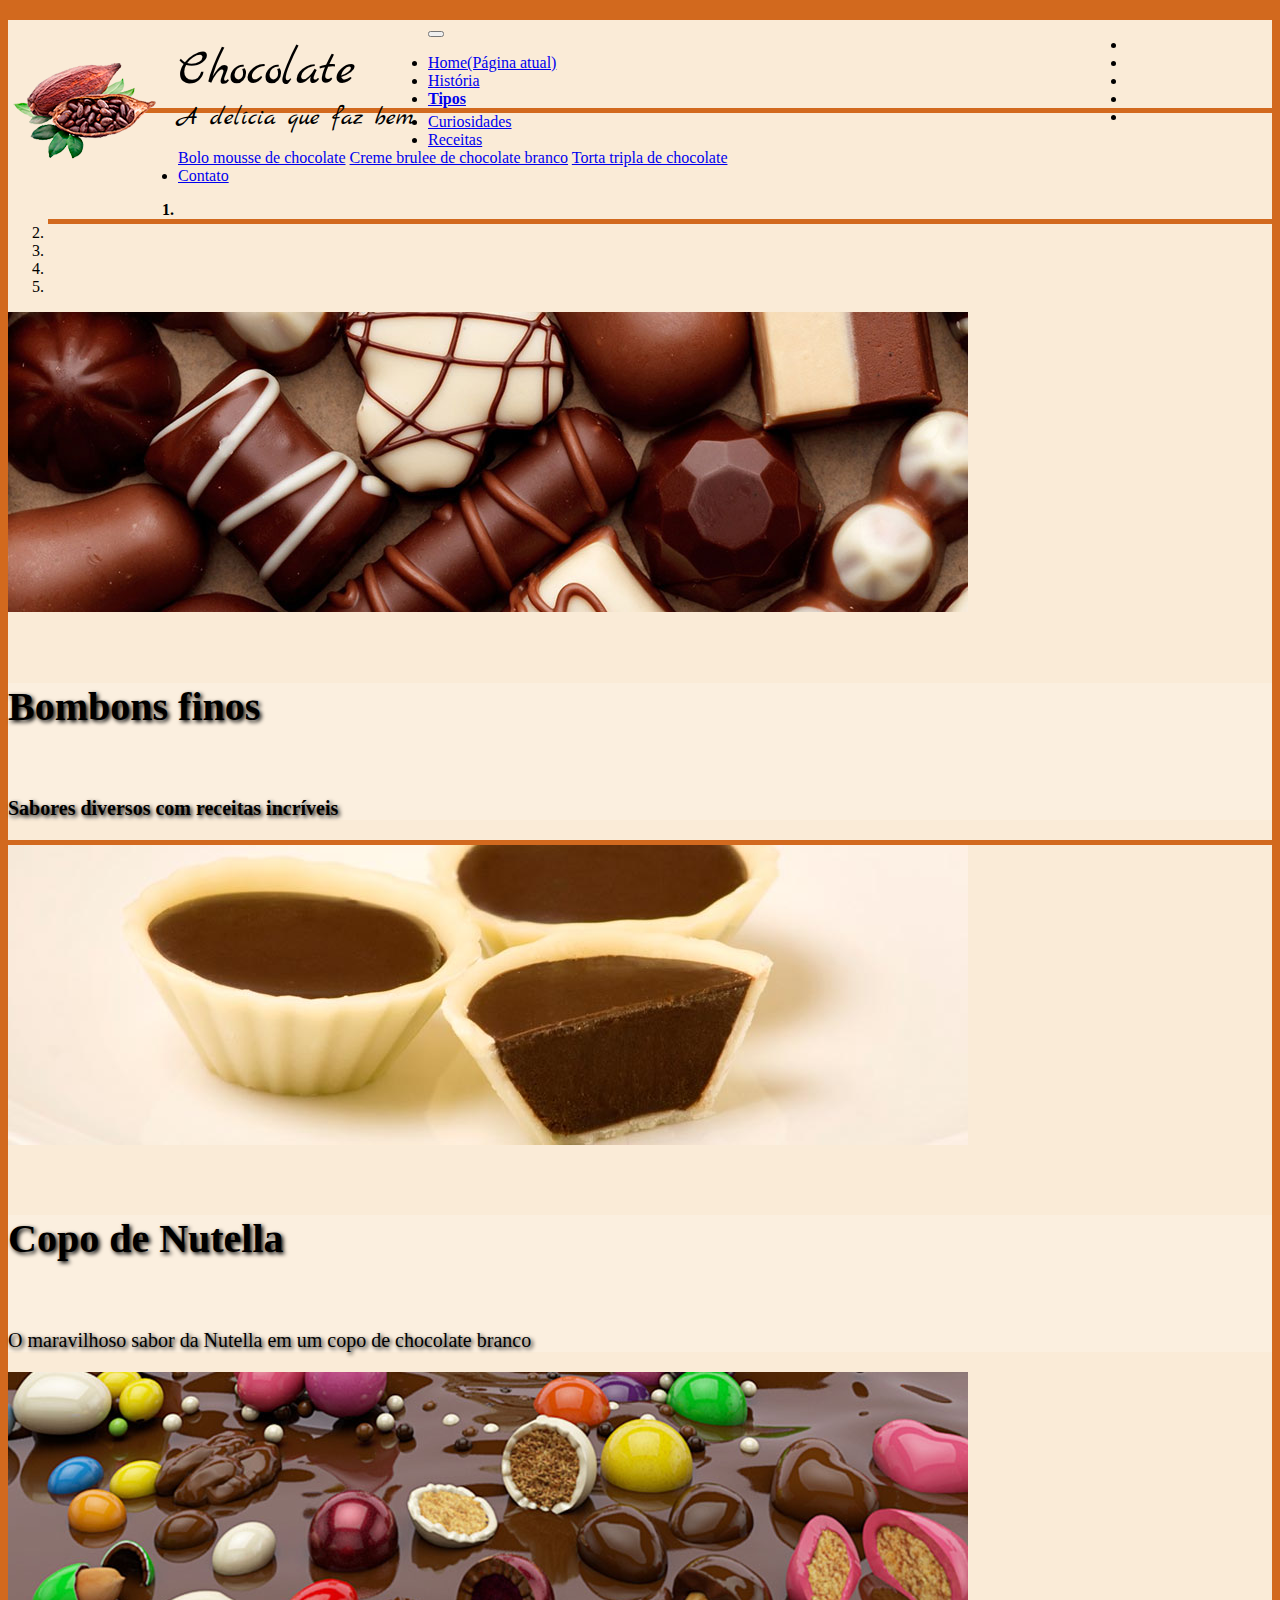
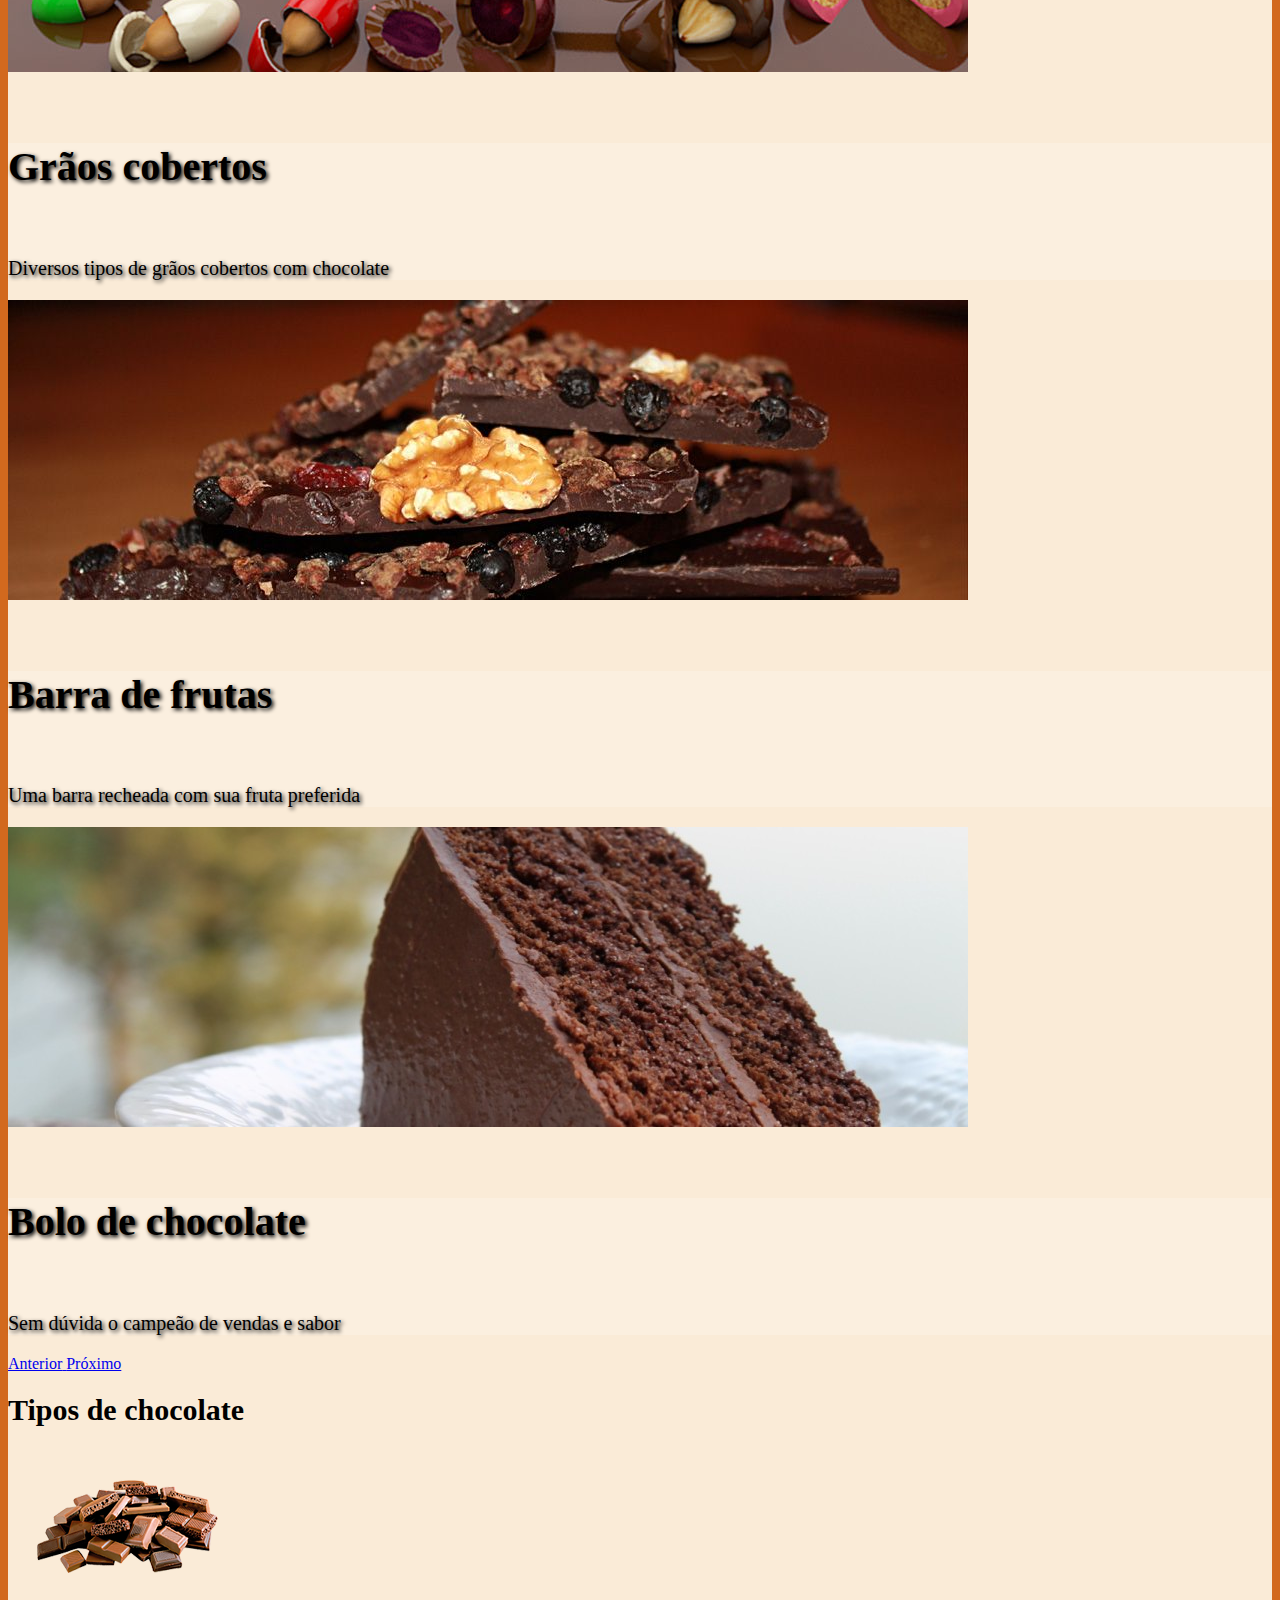
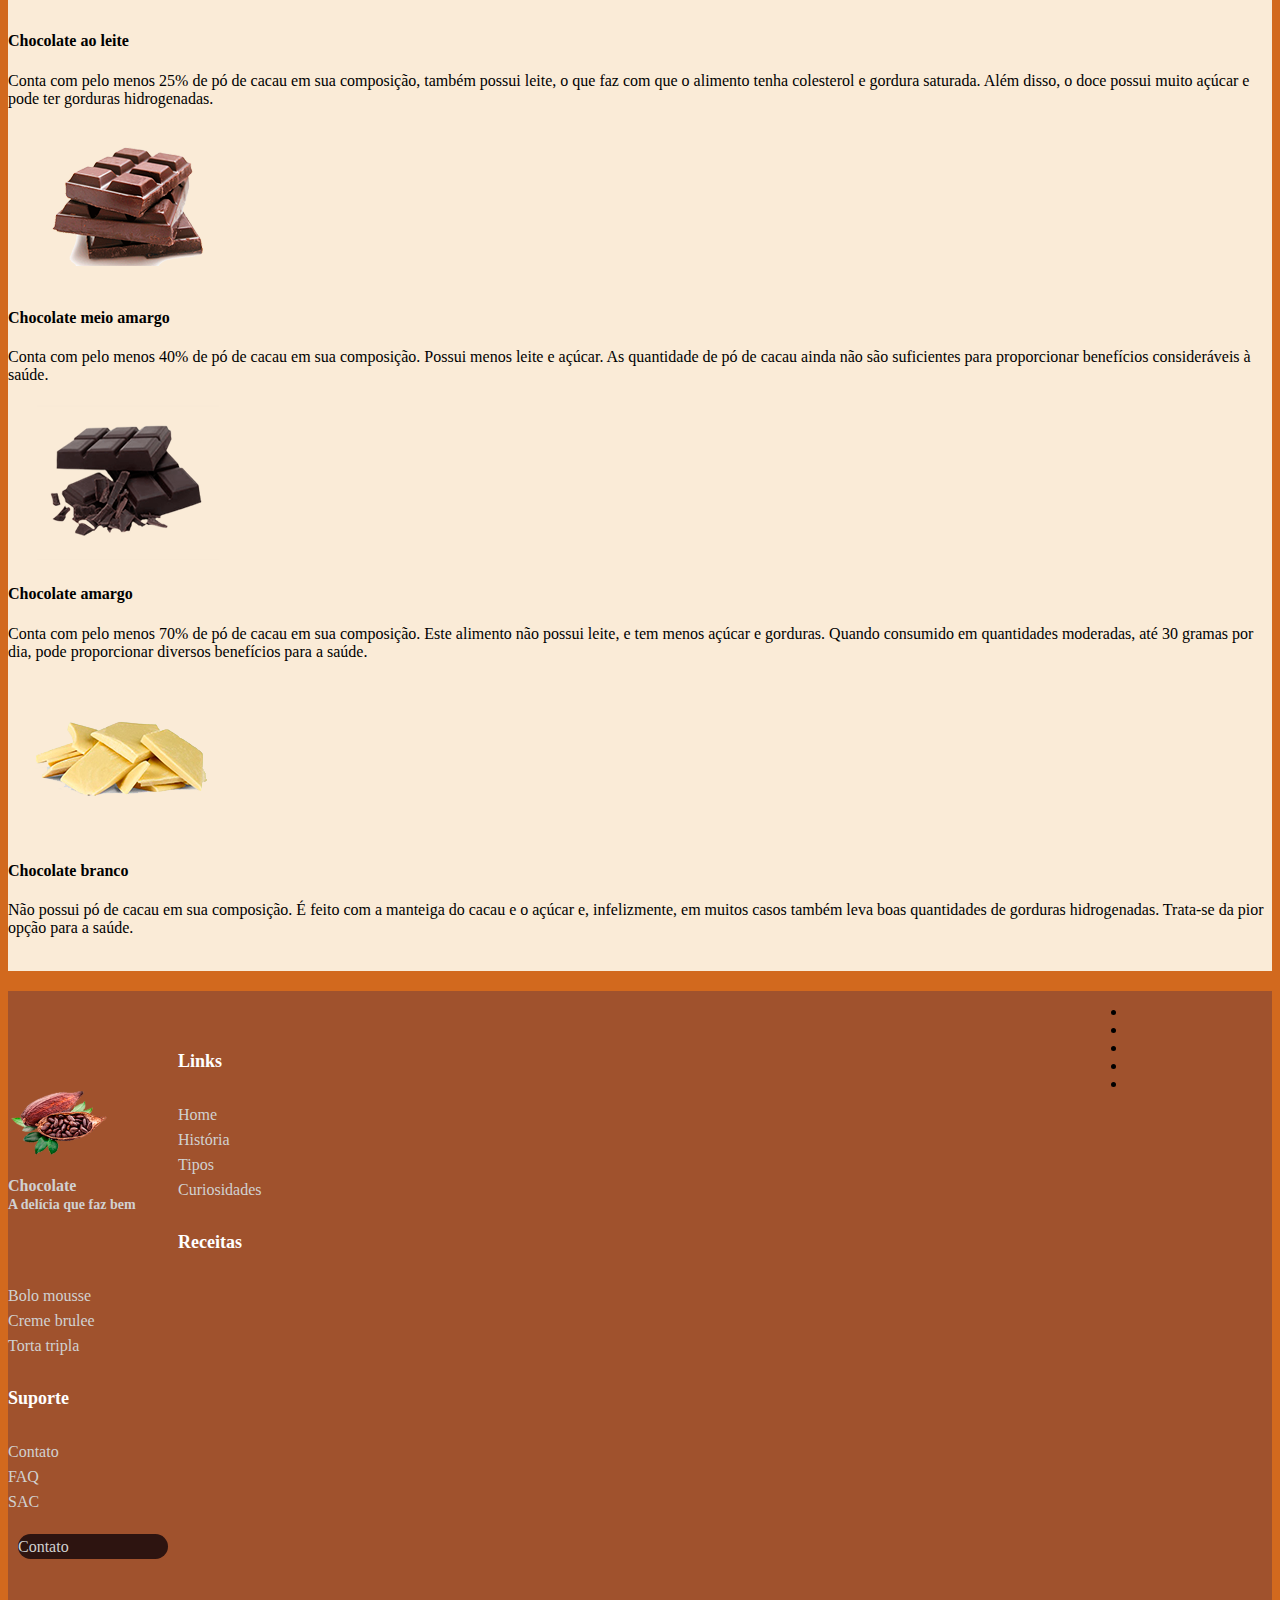
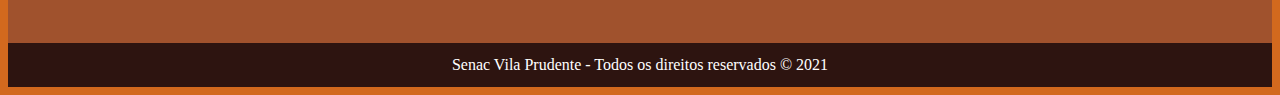
<file: tipos.html>
<!DOCTYPE html>
<html>
<head>
	<meta charset="utf-8">
	<title>Chocolate - A delícia que faz bem</title>
	
	<!-- Bootstrap -->
	<link rel="stylesheet" href="https://stackpath.bootstrapcdn.com/bootstrap/4.1.3/css/bootstrap.min.css" integrity="sha384-MCw98/SFnGE8fJT3GXwEOngsV7Zt27NXFoaoApmYm81iuXoPkFOJwJ8ERdknLPMO" crossorigin="anonymous">
	
	<!-- Fontawesome -->
	<link rel="stylesheet" href="https://pro.fontawesome.com/releases/v5.10.0/css/all.css" integrity="sha384-AYmEC3Yw5cVb3ZcuHtOA93w35dYTsvhLPVnYs9eStHfGJvOvKxVfELGroGkvsg+p" crossorigin="anonymous"/>
	
	<!-- Para dispositivos pequenos -->
	<meta name="viewport" 
	      content="width=device-width, initial-scale=1.0">

	<!-- Google fonts -->
	<link rel="preconnect" href="https://fonts.googleapis.com">
	<link rel="preconnect" href="https://fonts.gstatic.com" crossorigin>
	<link href="https://fonts.googleapis.com/css2?family=Marck+Script&display=swap" rel="stylesheet">

	<!-- CSS personalizado -->
	<link rel="stylesheet" type="text/css" href="css/style.css">
	      
</head>
<body>
	<main class="container rounded">
		<!-- Logo e título -->
		<header>
			<p class="logo">
				<a href="index.html">
					<img src="img/logo_cacau.png"
						 alt="Chocolate"
						 title="Chocolate">
				</a>	
			</p>
			<div class="titulos">
				<div class="titulo">Chocolate</div>
				<div class="slogan">A delícia que faz bem</div>
			</div>	
		</header>

		<!-- Redes sociais -->
		<div class="redes-sociais">
			<nav class="navbar navbar-light navbar-expand-sm">
				<ul class="navbar-nav felx-row text-right">
					<li class="nav-item">
						<a href="#"
						   class="nav-link px-2">
						   <i class="fab fa-facebook"></i>

						</a>	
					</li>

					<li class="nav-item">
						<a href="#"
						   class="nav-link px-2">
						   <i class="fab fa-twitter"></i>

						</a>	
					</li>

					<li class="nav-item">
						<a href="#"
						   class="nav-link px-2">
						   <i class="fab fa-youtube"></i>

						</a>	
					</li>

					<li class="nav-item">
						<a href="#"
						   class="nav-link px-2">
						   <i class="fab fa-instagram"></i>
						</a>	
					</li>

					<li class="nav-item">
						<a href="#"
						   class="nav-link px-2">
						   <i class="fab fa-pinterest"></i>

						</a>	
					</li>						
				</ul>
			</nav>	
		</div>

		<div class="clearfix"></div>

		<!-- Menu principal -->
		<nav class="navbar navbar-expand-lg navbar-light bg-light mb-3 shadow">
		  <button class="navbar-toggler" 
		          type="button" 
		          data-toggle="collapse" 
		          data-target="#navbarNavDropdown" 
		          aria-controls="navbarNavDropdown" 
		          aria-expanded="false" 
		          aria-label="Alterna navegação">
		    		<span class="navbar-toggler-icon"></span>
		  </button>
		  <div class="collapse navbar-collapse" id="navbarNavDropdown">
		    <ul class="navbar-nav">
		      <li class="nav-item ">
		        <a class="nav-link" href="index.html">Home<span class="sr-only">(Página atual)</span></a>
		      </li>
		      <li class="nav-item ">
		        <a class="nav-link" 
		           href="historia.html">História</a>
		      </li>
		      <li class="nav-item active">
		        <a class="nav-link" 
		           href="tipos.html">Tipos</a>
		      </li>
		      <li class="nav-item">
		        <a class="nav-link" 
		           href="curiosidades.html">Curiosidades</a>
		      </li>
		      <li class="nav-item dropdown">
		        <a class="nav-link dropdown-toggle" 
		           href="#" 
		           id="navbarDropdownMenuLink" 
		           role="button" 
		           data-toggle="dropdown" 
		           aria-haspopup="true" 
		           aria-expanded="false">
		          Receitas
		        </a>
		        <div class="dropdown-menu" aria-labelledby="navbarDropdownMenuLink">
		          <a class="dropdown-item" href="bolo.html">Bolo mousse de chocolate</a>
		          <a class="dropdown-item" href="creme.html">Creme brulee de chocolate branco</a>
		          <a class="dropdown-item" href="torta.html">Torta tripla de chocolate</a>
		        </div>
		      </li>
		      <li class="nav-item">
		        <a class="nav-link" 
		           href="contato.html">Contato</a>
		      </li>
		    </ul>
		  </div>
		</nav>



		<!-- Banner -->
		<div id="carouselExampleIndicators" 
		     class="carousel slide" 
		     data-ride="carousel">
	  		<ol class="carousel-indicators">
	    		<li data-target="#carouselExampleIndicators" data-slide-to="0" class="active"></li>
	    		<li data-target="#carouselExampleIndicators" data-slide-to="1"></li>
	    		<li data-target="#carouselExampleIndicators" data-slide-to="2"></li>
	    		<li data-target="#carouselExampleIndicators" data-slide-to="3"></li>
	    		<li data-target="#carouselExampleIndicators" data-slide-to="4"></li>
	  		</ol>
	  		<div class="carousel-inner">
	    		<div class="carousel-item active">
	      			<img class="d-block w-100" 
	           			 src="img/banner-01.jpg" 
	                     alt="Bombons finos"
	                     title="Bombons finos">
			  <div class="carousel-caption d-none d-md-block">
			    <h5>Bombons finos</h5>
			    <p>Sabores diversos com receitas incríveis</p>
			  </div>
	    </div>
	    <div class="carousel-item">
	      <img class="d-block w-100" 
	           src="img/banner-02.jpg" 
	           alt="Copo de Nutella"
	           title="Copo de Nutella">
	      <div class="carousel-caption d-none d-md-block">
			    <h5>Copo de Nutella</h5>
			    <p>O maravilhoso sabor da Nutella em um copo de chocolate branco</p>
			  </div>
	    </div>
	    <div class="carousel-item">
	      <img class="d-block w-100" 
	           src="img/banner-03.jpg" 
	           alt="Grãos cobertos"
	           title="Grãos cobertos">
	      <div class="carousel-caption d-none d-md-block">
			    <h5>Grãos cobertos</h5>
			    <p>Diversos tipos de grãos cobertos com chocolate</p>
			  </div>
	    </div>
	    <div class="carousel-item">
	      <img class="d-block w-100" 
	           src="img/banner-04.jpg" 
	           alt="Barra de frutas"
	           title="Barra de frutas">
	      <div class="carousel-caption d-none d-md-block">
			    <h5>Barra de frutas</h5>
			    <p>Uma barra recheada com sua fruta preferida</p>
			  </div>
	    </div>
	    <div class="carousel-item">
	      <img class="d-block w-100" 
	           src="img/banner-05.jpg" 
	           alt="Bolo de chocolate"
	           title="Bolo de chocolate">
	      <div class="carousel-caption d-none d-md-block">
			    <h5>Bolo de chocolate</h5>
			    <p>Sem dúvida o campeão de vendas e sabor</p>
			  </div>
	    </div>
	  </div>
	  <a class="carousel-control-prev" href="#carouselExampleIndicators" role="button" data-slide="prev">
	    <span class="carousel-control-prev-icon" aria-hidden="true"></span>
	    <span class="sr-only">Anterior</span>
	  </a>
	  <a class="carousel-control-next" href="#carouselExampleIndicators" role="button" data-slide="next">
	    <span class="carousel-control-next-icon" aria-hidden="true"></span>
	    <span class="sr-only">Próximo</span>
	  </a>
</div>




	<!-- Início do conteúdo do site -->
	<h1 class="alert alert-light shadow mt-3">
		Tipos de chocolate
	</h1>

	<div class="media border shadow mb-3">
		<img src="img/chocolate-ao-leite.png"
		     alt="Chocolate ao leite"
		     title="Chocolate ao leite"
		     class="img-fluid rounded col-4">
		<div class="media-body mt-3">     
			<h4>Chocolate ao leite</h4>  
			<p>Conta com pelo menos 25% de pó de cacau em sua composição, também possui leite, o que faz com que o alimento tenha colesterol e gordura saturada. Além disso, o doce possui muito açúcar e pode ter gorduras hidrogenadas.</p> 
		</div>	  
	</div>

	<div class="media border shadow mb-3">
		<img src="img/chocolate-meio-amargo.png"
		     alt="Chocolate meio amargo"
		     title="Chocolate meio amargo"
		     class="img-fluid rounded col-4">
		<div class="media-body mt-3">     
			<h4>Chocolate meio amargo</h4>  
			<p>Conta com pelo menos 40% de pó de cacau em sua composição. Possui menos leite e açúcar. As quantidade de pó de cacau ainda não são suficientes para proporcionar benefícios consideráveis à saúde.</p> 
		</div>	  
	</div>

	<div class="media border shadow mb-3">
		<img src="img/chocolate-amargo.png"
		     alt="Chocolate amargo"
		     title="Chocolate amargo"
		     class="img-fluid rounded col-4">
		<div class="media-body mt-3">     
			<h4>Chocolate amargo</h4>  
			<p>Conta com pelo menos 70% de pó de cacau em sua composição. Este alimento não possui leite, e tem menos açúcar e gorduras. Quando consumido em quantidades moderadas, até 30 gramas por dia, pode proporcionar diversos benefícios para a saúde.</p> 
		</div>	  
	</div>

	<div class="media border shadow mb-3">
		<img src="img/chocolate-branco.png"
		     alt="Chocolate branco"
		     title="Chocolate branco"
		     class="img-fluid rounded col-4">
		<div class="media-body mt-3">     
			<h4>Chocolate branco</h4>  
			<p>Não possui pó de cacau em sua composição. É feito com a manteiga do cacau e o açúcar e, infelizmente, em muitos casos também leva boas quantidades de gorduras hidrogenadas. Trata-se da pior opção para a saúde.</p> 
		</div>	  
	</div>			

	<p>&nbsp;</p>

	
	<!-- Redes sociais -->
		<div class="redes-sociais">
			<nav class="navbar navbar-light navbar-expand-sm">
				<ul class="navbar-nav felx-row text-right">
					<li class="nav-item">
						<a href="#"
						   class="nav-link px-2">
						   <i class="fab fa-facebook"></i>

						</a>	
					</li>

					<li class="nav-item">
						<a href="#"
						   class="nav-link px-2">
						   <i class="fab fa-twitter"></i>

						</a>	
					</li>

					<li class="nav-item">
						<a href="#"
						   class="nav-link px-2">
						   <i class="fab fa-youtube"></i>

						</a>	
					</li>

					<li class="nav-item">
						<a href="#"
						   class="nav-link px-2">
						   <i class="fab fa-instagram"></i>
						</a>	
					</li>

					<li class="nav-item">
						<a href="#"
						   class="nav-link px-2">
						   <i class="fab fa-pinterest"></i>

						</a>	
					</li>						
				</ul>
			</nav>	
		</div>

		<div class="clearfix"></div>
	
	</main>

	<!-- Início do rodapé -->
	<footer id="myFooter">
		<div class="container">
			<div class="row">
				<div class="col-sm-3">
					<h4 class="logo">
						<a href="index.html">
							<img src="img/logo_cacau.png" 
							     width="100" 
							     height="100"
							     alt="Chocolate"
							     title="Chocolate">Chocolate<br>
							     <span class="slogan-rodape">A delícia que faz bem</span>
						</a>	
					</h4>	
				</div>

				<div class="col-sm-2">
					<h5>Links</h5>
					<ul>
						<li><a href="index.html">Home</a></li>
						<li><a href="historia.html">História</a></li>
						<li><a href="tipos.html">Tipos</a></li>
						<li><a href="curiosidades.html">Curiosidades</a></li>
					</ul>
				</div>

				<div class="col-sm-2">
					<h5>Receitas</h5>
					<ul>
						<li><a href="bolo.html">Bolo mousse</a></li>
						<li><a href="creme.html">Creme brulee</a></li>
						<li><a href="torta.html">Torta tripla</a></li>
					</ul>
				</div>

				<div class="col-sm-2">	
					<h5>Suporte</h5>
					<ul>
						<li><a href="contato.html">Contato</a></li>
						<li><a href="#">FAQ</a></li>
						<li><a href="#">SAC</a></li>
					</ul>
				</div>

				<div class="col-sm-3">
					<div class="social-networks">
						<a href="#" class="twitter">
							<i class="fab fa-twitter"></i>
						</a>

						<a href="#" class="facebook">
							<i class="fab fa-facebook"></i>
						</a>

						<a href="#" class="instagram">
							<i class="fab fa-instagram"></i>
						</a>	
					</div>	
					<a href="contato.html" class="btn btn-default">Contato</a>
				</div>	
			</div>	
		</div>
		<p>&nbsp;</p>
		<p>&nbsp;</p>
		<div class="footer-copyright">
			<p>Senac Vila Prudente - Todos os direitos reservados &copy; 2021</p>
		</div>	
	</footer>







	<script src="https://code.jquery.com/jquery-3.3.1.slim.min.js" integrity="sha384-q8i/X+965DzO0rT7abK41JStQIAqVgRVzpbzo5smXKp4YfRvH+8abtTE1Pi6jizo" crossorigin="anonymous"></script>
	<script src="https://cdnjs.cloudflare.com/ajax/libs/popper.js/1.14.3/umd/popper.min.js" integrity="sha384-ZMP7rVo3mIykV+2+9J3UJ46jBk0WLaUAdn689aCwoqbBJiSnjAK/l8WvCWPIPm49" crossorigin="anonymous"></script>
	<script src="https://stackpath.bootstrapcdn.com/bootstrap/4.1.3/js/bootstrap.min.js" integrity="sha384-ChfqqxuZUCnJSK3+MXmPNIyE6ZbWh2IMqE241rYiqJxyMiZ6OW/JmZQ5stwEULTy" crossorigin="anonymous"></script>

</body>
</html>
</file>
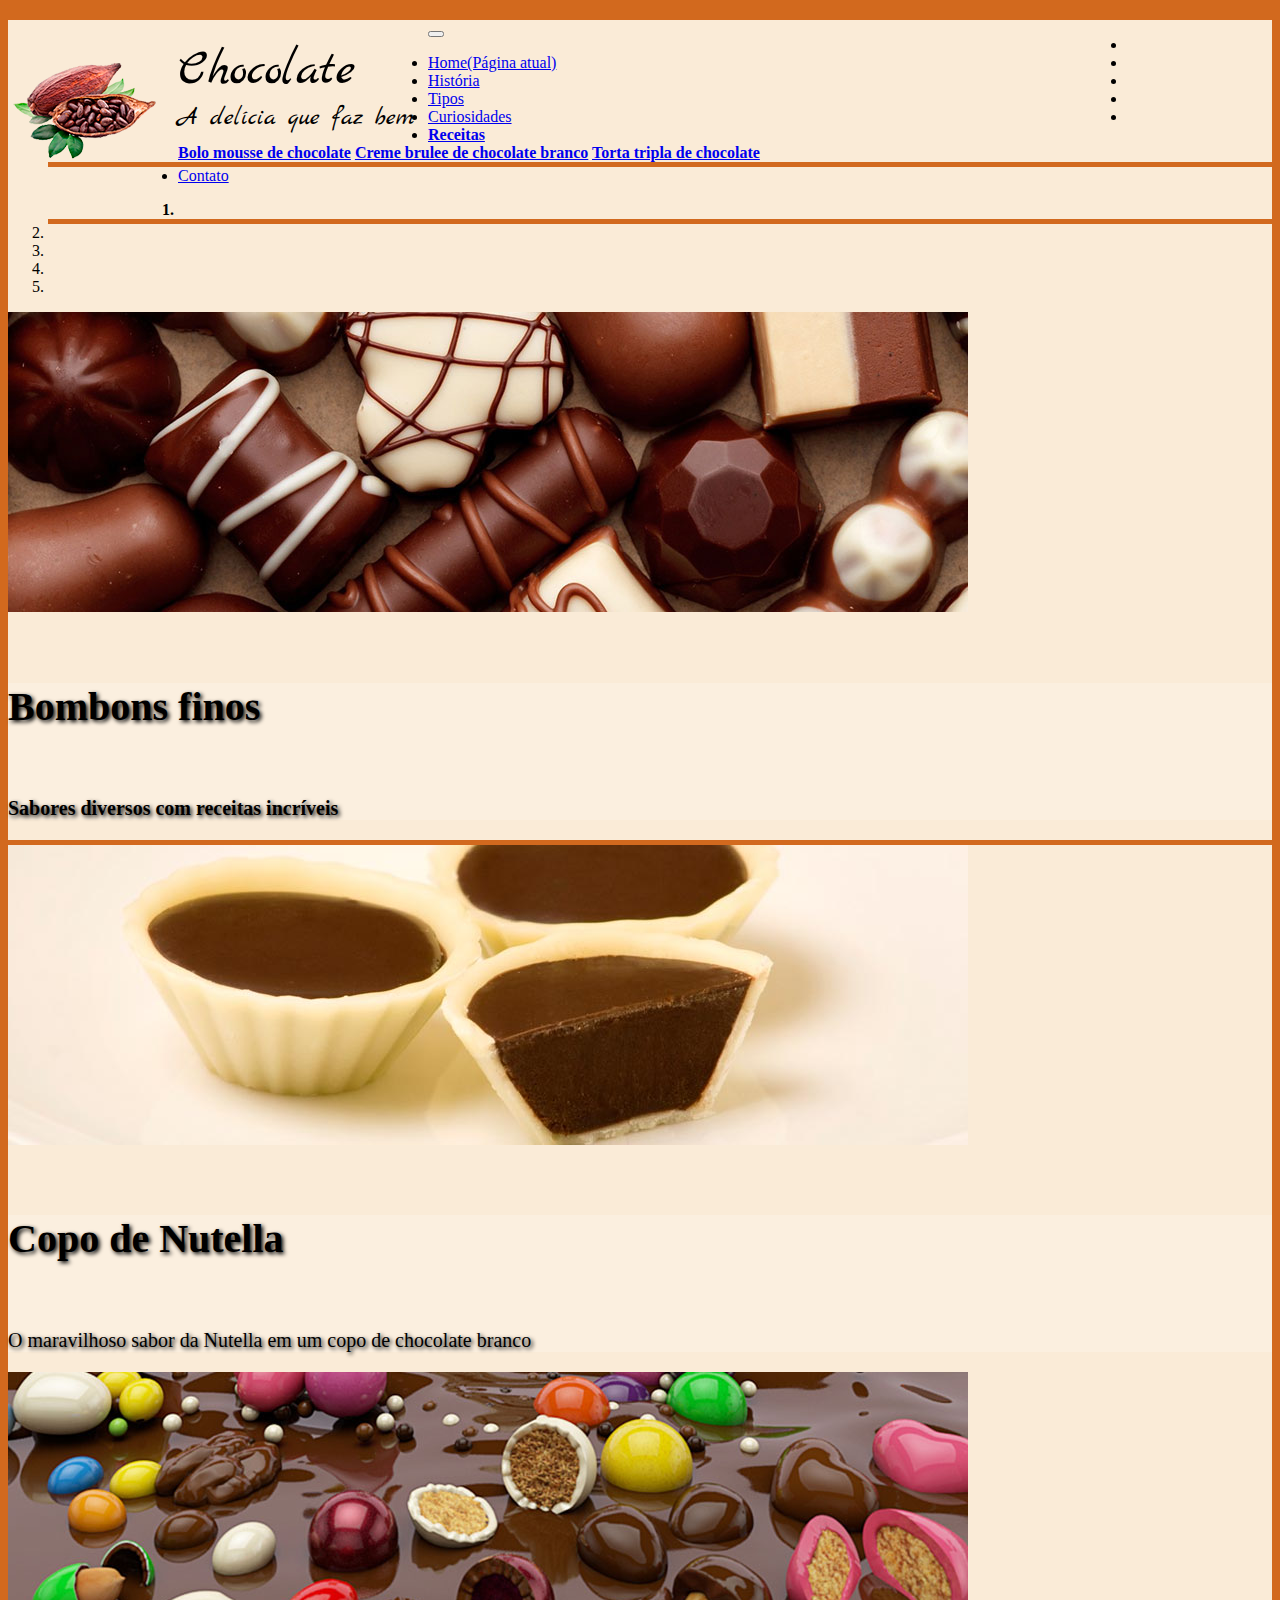
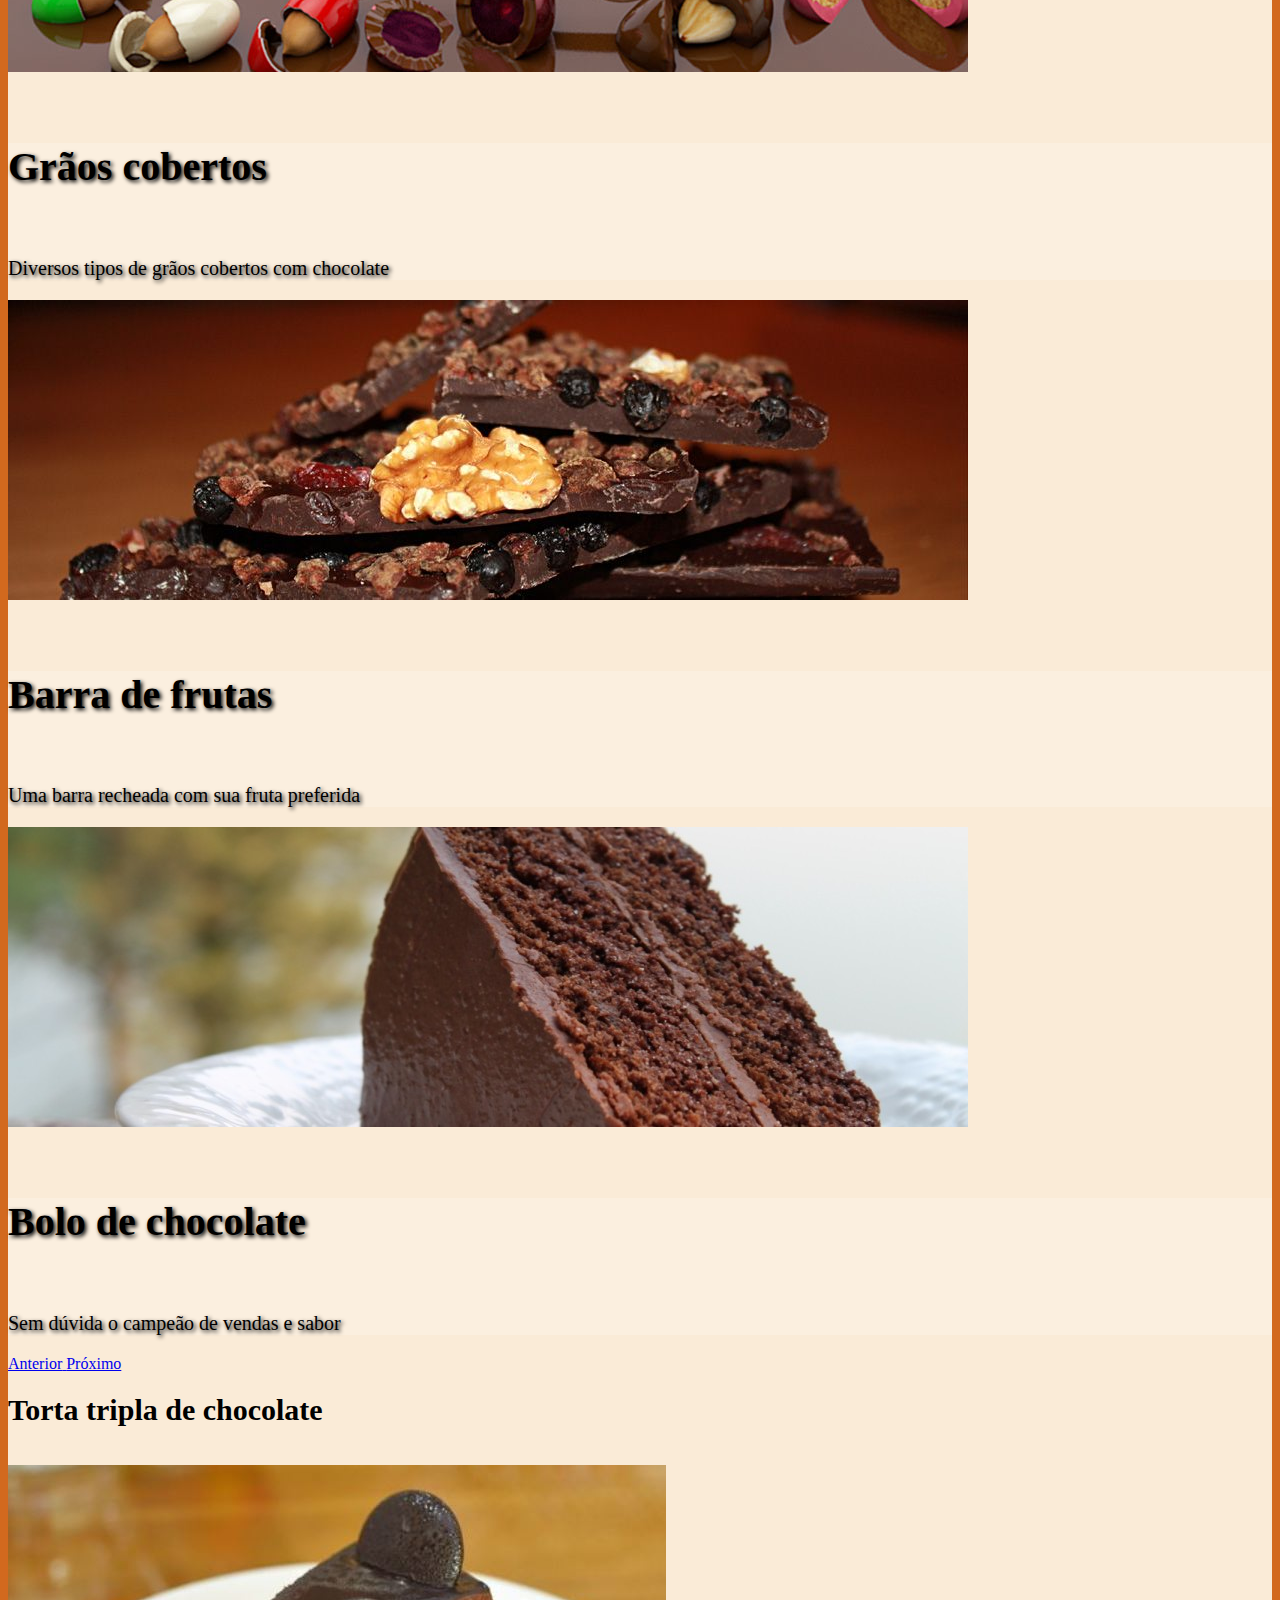
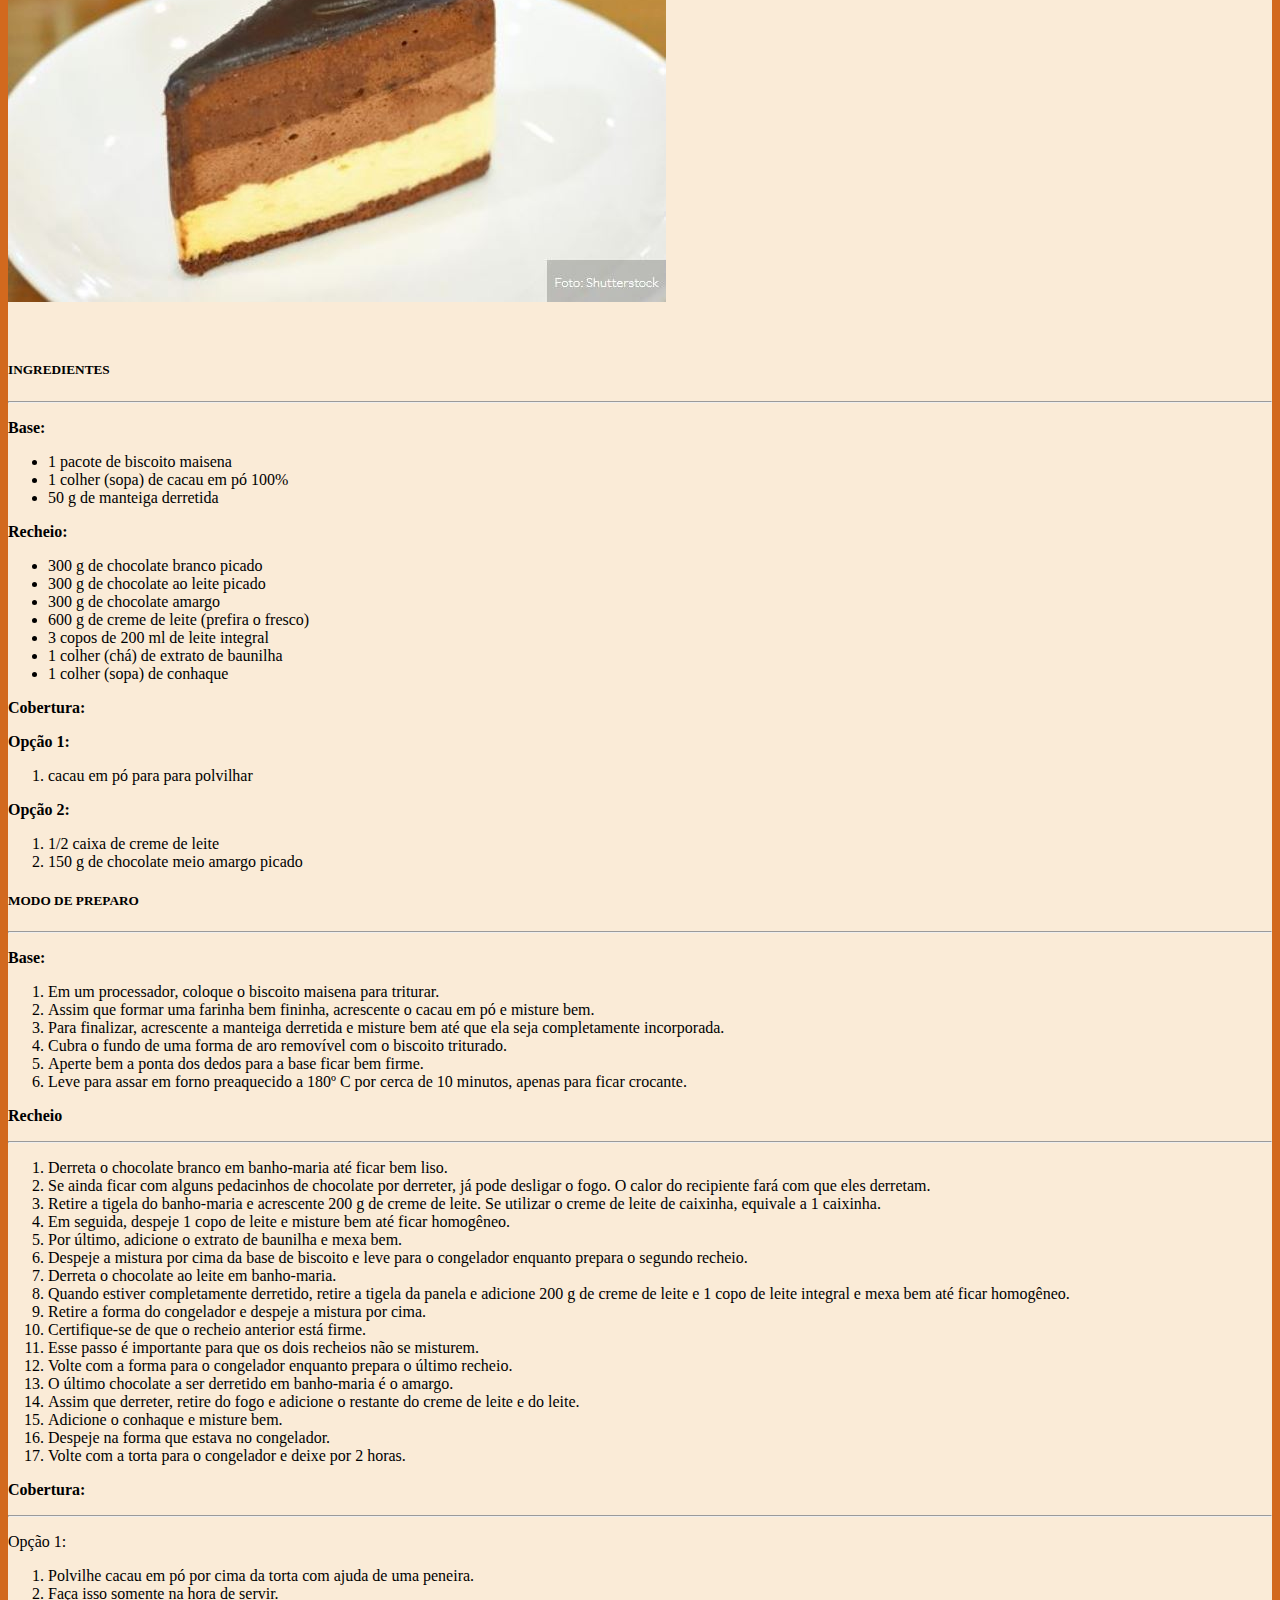
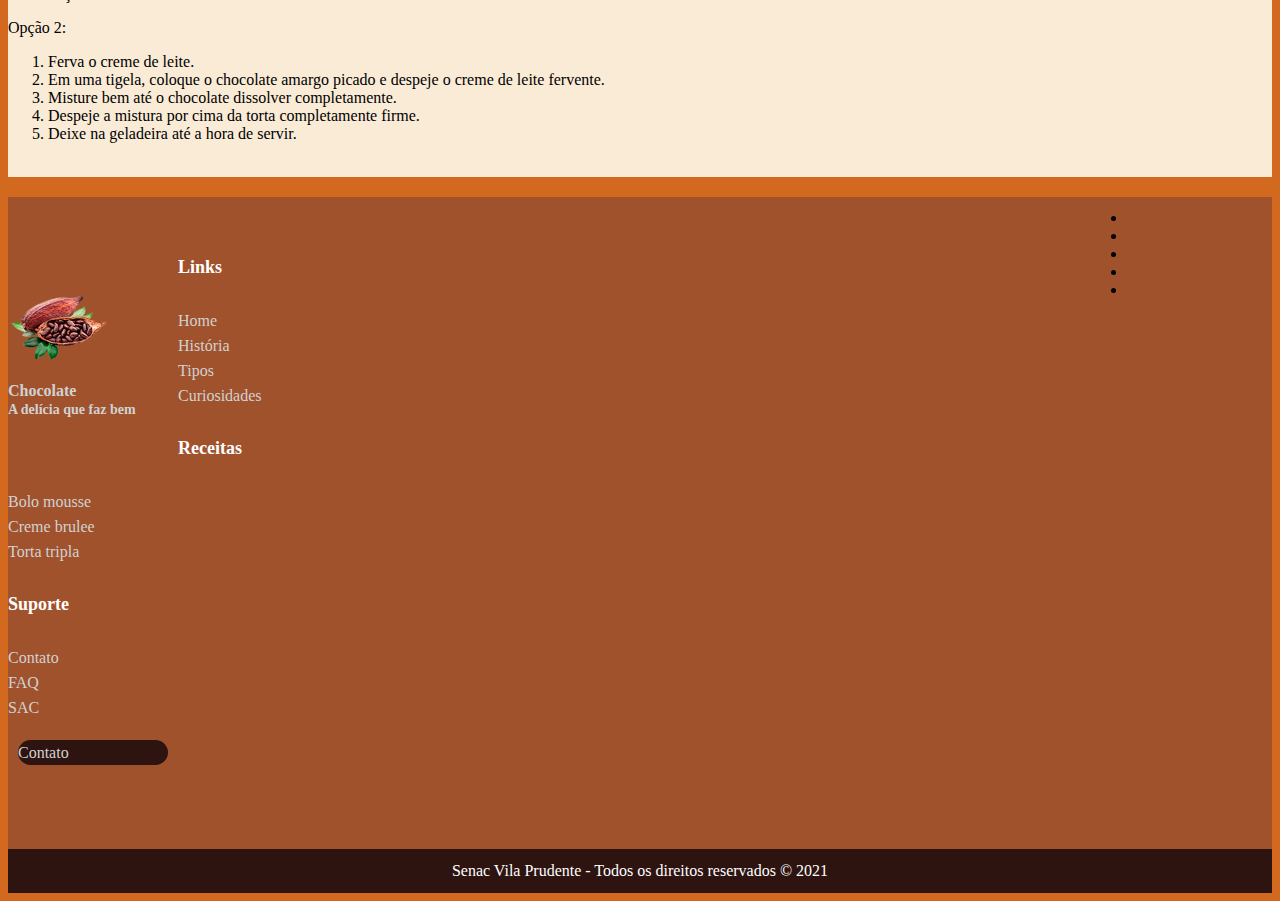
<file: torta.html>
<!DOCTYPE html>
<html>
<head>
	<meta charset="utf-8">
	<title>Chocolate - A delícia que faz bem</title>
	
	<!-- Bootstrap -->
	<link rel="stylesheet" href="https://stackpath.bootstrapcdn.com/bootstrap/4.1.3/css/bootstrap.min.css" integrity="sha384-MCw98/SFnGE8fJT3GXwEOngsV7Zt27NXFoaoApmYm81iuXoPkFOJwJ8ERdknLPMO" crossorigin="anonymous">
	
	<!-- Fontawesome -->
	<link rel="stylesheet" href="https://pro.fontawesome.com/releases/v5.10.0/css/all.css" integrity="sha384-AYmEC3Yw5cVb3ZcuHtOA93w35dYTsvhLPVnYs9eStHfGJvOvKxVfELGroGkvsg+p" crossorigin="anonymous"/>
	
	<!-- Para dispositivos pequenos -->
	<meta name="viewport" 
	      content="width=device-width, initial-scale=1.0">

	<!-- Google fonts -->
	<link rel="preconnect" href="https://fonts.googleapis.com">
	<link rel="preconnect" href="https://fonts.gstatic.com" crossorigin>
	<link href="https://fonts.googleapis.com/css2?family=Marck+Script&display=swap" rel="stylesheet">

	<!-- CSS personalizado -->
	<link rel="stylesheet" type="text/css" href="css/style.css">
	      
</head>
<body>
	<main class="container rounded">
		<!-- Logo e título -->
		<header>
			<p class="logo">
				<a href="index.html">
					<img src="img/logo_cacau.png"
						 alt="Chocolate"
						 title="Chocolate">
				</a>	
			</p>
			<div class="titulos">
				<div class="titulo">Chocolate</div>
				<div class="slogan">A delícia que faz bem</div>
			</div>	
		</header>

		<!-- Redes sociais -->
		<div class="redes-sociais">
			<nav class="navbar navbar-light navbar-expand-sm">
				<ul class="navbar-nav felx-row text-right">
					<li class="nav-item">
						<a href="#"
						   class="nav-link px-2">
						   <i class="fab fa-facebook"></i>

						</a>	
					</li>

					<li class="nav-item">
						<a href="#"
						   class="nav-link px-2">
						   <i class="fab fa-twitter"></i>

						</a>	
					</li>

					<li class="nav-item">
						<a href="#"
						   class="nav-link px-2">
						   <i class="fab fa-youtube"></i>

						</a>	
					</li>

					<li class="nav-item">
						<a href="#"
						   class="nav-link px-2">
						   <i class="fab fa-instagram"></i>
						</a>	
					</li>

					<li class="nav-item">
						<a href="#"
						   class="nav-link px-2">
						   <i class="fab fa-pinterest"></i>

						</a>	
					</li>						
				</ul>
			</nav>	
		</div>

		<div class="clearfix"></div>

		<!-- Menu principal -->
		<nav class="navbar navbar-expand-lg navbar-light bg-light mb-3 shadow">
		  <button class="navbar-toggler" 
		          type="button" 
		          data-toggle="collapse" 
		          data-target="#navbarNavDropdown" 
		          aria-controls="navbarNavDropdown" 
		          aria-expanded="false" 
		          aria-label="Alterna navegação">
		    		<span class="navbar-toggler-icon"></span>
		  </button>
		  <div class="collapse navbar-collapse" id="navbarNavDropdown">
		    <ul class="navbar-nav">
		      <li class="nav-item ">
		        <a class="nav-link" href="index.html">Home<span class="sr-only">(Página atual)</span></a>
		      </li>
		      <li class="nav-item">
		        <a class="nav-link" 
		           href="historia.html">História</a>
		      </li>
		      <li class="nav-item">
		        <a class="nav-link" 
		           href="tipos.html">Tipos</a>
		      </li>
		      <li class="nav-item">
		        <a class="nav-link" 
		           href="curiosidades.html">Curiosidades</a>
		      </li>
		      <li class="nav-item dropdown active">
		        <a class="nav-link dropdown-toggle" 
		           href="#" 
		           id="navbarDropdownMenuLink" 
		           role="button" 
		           data-toggle="dropdown" 
		           aria-haspopup="true" 
		           aria-expanded="false">
		          Receitas
		        </a>
		        <div class="dropdown-menu" aria-labelledby="navbarDropdownMenuLink">
		          <a class="dropdown-item" href="bolo.html">Bolo mousse de chocolate</a>
		          <a class="dropdown-item" href="creme.html">Creme brulee de chocolate branco</a>
		          <a class="dropdown-item  active-receitas" href="torta.html">Torta tripla de chocolate</a>
		        </div>
		      </li>
		      <li class="nav-item">
		        <a class="nav-link" 
		           href="contato.html">Contato</a>
		      </li>
		    </ul>
		  </div>
		</nav>



		<!-- Banner -->
		<div id="carouselExampleIndicators" 
		     class="carousel slide" 
		     data-ride="carousel">
	  		<ol class="carousel-indicators">
	    		<li data-target="#carouselExampleIndicators" data-slide-to="0" class="active"></li>
	    		<li data-target="#carouselExampleIndicators" data-slide-to="1"></li>
	    		<li data-target="#carouselExampleIndicators" data-slide-to="2"></li>
	    		<li data-target="#carouselExampleIndicators" data-slide-to="3"></li>
	    		<li data-target="#carouselExampleIndicators" data-slide-to="4"></li>
	  		</ol>
	  		<div class="carousel-inner">
	    		<div class="carousel-item active">
	      			<img class="d-block w-100" 
	           			 src="img/banner-01.jpg" 
	                     alt="Bombons finos"
	                     title="Bombons finos">
			  <div class="carousel-caption d-none d-md-block">
			    <h5>Bombons finos</h5>
			    <p>Sabores diversos com receitas incríveis</p>
			  </div>
	    </div>
	    <div class="carousel-item">
	      <img class="d-block w-100" 
	           src="img/banner-02.jpg" 
	           alt="Copo de Nutella"
	           title="Copo de Nutella">
	      <div class="carousel-caption d-none d-md-block">
			    <h5>Copo de Nutella</h5>
			    <p>O maravilhoso sabor da Nutella em um copo de chocolate branco</p>
			  </div>
	    </div>
	    <div class="carousel-item">
	      <img class="d-block w-100" 
	           src="img/banner-03.jpg" 
	           alt="Grãos cobertos"
	           title="Grãos cobertos">
	      <div class="carousel-caption d-none d-md-block">
			    <h5>Grãos cobertos</h5>
			    <p>Diversos tipos de grãos cobertos com chocolate</p>
			  </div>
	    </div>
	    <div class="carousel-item">
	      <img class="d-block w-100" 
	           src="img/banner-04.jpg" 
	           alt="Barra de frutas"
	           title="Barra de frutas">
	      <div class="carousel-caption d-none d-md-block">
			    <h5>Barra de frutas</h5>
			    <p>Uma barra recheada com sua fruta preferida</p>
			  </div>
	    </div>
	    <div class="carousel-item">
	      <img class="d-block w-100" 
	           src="img/banner-05.jpg" 
	           alt="Bolo de chocolate"
	           title="Bolo de chocolate">
	      <div class="carousel-caption d-none d-md-block">
			    <h5>Bolo de chocolate</h5>
			    <p>Sem dúvida o campeão de vendas e sabor</p>
			  </div>
	    </div>
	  </div>
	  <a class="carousel-control-prev" href="#carouselExampleIndicators" role="button" data-slide="prev">
	    <span class="carousel-control-prev-icon" aria-hidden="true"></span>
	    <span class="sr-only">Anterior</span>
	  </a>
	  <a class="carousel-control-next" href="#carouselExampleIndicators" role="button" data-slide="next">
	    <span class="carousel-control-next-icon" aria-hidden="true"></span>
	    <span class="sr-only">Próximo</span>
	  </a>
</div>




	<!-- Início do conteúdo do site -->
	<h1 class="alert alert-light shadow mt-3">
		Torta tripla de chocolate
	</h1>

	<br>
	<img src="img/torta-tripla-de-chocolate.jpg"
	     alt="Torta tripla de chocolate"
	     title="Torta tripla de chocolate"
	     class="img-fluid rounded mx-auto d-block">
	<p>&nbsp;</p>

	<h5>INGREDIENTES</h5>
	<hr>

	<p><b>Base:</b></p>

	<ul>
		<li>1 pacote de biscoito maisena</li>
		<li>1 colher (sopa) de cacau em pó 100%</li>
		<li>50 g de manteiga derretida</li>
	</ul>

	<p><b>Recheio:</b></p>
	<ul>
		<li>300 g de chocolate branco picado</li>
		<li>300 g de chocolate ao leite picado</li>
		<li>300 g de chocolate amargo</li>
		<li>600 g de creme de leite (prefira o fresco)</li>
		<li>3 copos de 200 ml de leite integral</li>
		<li>1 colher (chá) de extrato de baunilha</li>
		<li>1 colher (sopa) de conhaque</li>
	</ul>	
	
	<p><b>Cobertura:</b></p>

	<p><b>Opção 1:</b></p>

	<ol>
		<li>cacau em pó para para polvilhar</li>
	</ol>	
	
	<p><b>Opção 2:</b></p>

	<ol>
		<li>1/2 caixa de creme de leite</li>
		<li>150 g de chocolate meio amargo picado</li>
	</ol>

	<h5>MODO DE PREPARO</h5>
	<hr>

	<p><b>Base:</b></p>

	<ol>
		<li>Em um processador, coloque o biscoito maisena para triturar.</li>
		<li>Assim que formar uma farinha bem fininha, acrescente o cacau em pó e misture bem.</li>
		<li>Para finalizar, acrescente a manteiga derretida e misture bem até que ela seja completamente incorporada.</li>
		<li>Cubra o fundo de uma forma de aro removível com o biscoito triturado.</li>
		<li>Aperte bem a ponta dos dedos para a base ficar bem firme.</li>
		<li>Leve para assar em forno preaquecido a 180º C por cerca de 10 minutos, apenas para ficar crocante.</li>
	</ol>	

	<p><b>Recheio</b></p>
	<hr>

	<ol>
		<li>Derreta o chocolate branco em banho-maria até ficar bem liso.</li>
		<li>Se ainda ficar com alguns pedacinhos de chocolate por derreter, já pode desligar o fogo. O calor do recipiente fará com que eles derretam.</li>
		<li>Retire a tigela do banho-maria e acrescente 200 g de creme de leite. Se utilizar o creme de leite de caixinha, equivale a 1 caixinha.</li>
		<li>Em seguida, despeje 1 copo de leite e misture bem até ficar homogêneo.</li>
		<li>Por último, adicione o extrato de baunilha e mexa bem.</li>
		<li>Despeje a mistura por cima da base de biscoito e leve para o congelador enquanto prepara o segundo recheio.</li>
		<li>Derreta o chocolate ao leite em banho-maria.
		<li>Quando estiver completamente derretido, retire a tigela da panela e adicione 200 g de creme de leite e 1 copo de leite integral e mexa bem até ficar homogêneo.</li>
		<li>Retire a forma do congelador e despeje a mistura por cima.</li>
		<li>Certifique-se de que o recheio anterior está firme. <li>Esse passo é importante para que os dois recheios não se misturem.</li>
		<li>Volte com a forma para o congelador enquanto prepara o último recheio.
		<li>O último chocolate a ser derretido em banho-maria é o amargo.</li>
		<li>Assim que derreter, retire do fogo e adicione o restante do creme de leite e do leite.</li>
		<li>Adicione o conhaque e misture bem.</li>
		<li>Despeje na forma que estava no congelador.</li>
		<li>Volte com a torta para o congelador e deixe por 2 horas.</li>
	</ol>	

	<p><b>Cobertura:</b></p>
	<hr>
	<p>Opção 1:<p>

	<ol>	
		<li>Polvilhe cacau em pó por cima da torta com ajuda de uma peneira.</li>
		<li>Faça isso somente na hora de servir.</li>
	</ol>
	
	<p>Opção 2:</p>

	<ol>
		<li>Ferva o creme de leite.</li>
		<li>Em uma tigela, coloque o chocolate amargo picado e despeje o creme de leite fervente.</li>
		<li>Misture bem até o chocolate dissolver completamente.</li>
		<li>Despeje a mistura por cima da torta completamente firme.</li>
		<li>Deixe na geladeira até a hora de servir.</li>
	</ol>

	<p>&nbsp;</p>

	<!-- Redes sociais -->
		<div class="redes-sociais">
			<nav class="navbar navbar-light navbar-expand-sm">
				<ul class="navbar-nav felx-row text-right">
					<li class="nav-item">
						<a href="#"
						   class="nav-link px-2">
						   <i class="fab fa-facebook"></i>

						</a>	
					</li>

					<li class="nav-item">
						<a href="#"
						   class="nav-link px-2">
						   <i class="fab fa-twitter"></i>

						</a>	
					</li>

					<li class="nav-item">
						<a href="#"
						   class="nav-link px-2">
						   <i class="fab fa-youtube"></i>

						</a>	
					</li>

					<li class="nav-item">
						<a href="#"
						   class="nav-link px-2">
						   <i class="fab fa-instagram"></i>
						</a>	
					</li>

					<li class="nav-item">
						<a href="#"
						   class="nav-link px-2">
						   <i class="fab fa-pinterest"></i>

						</a>	
					</li>						
				</ul>
			</nav>	
		</div>

		<div class="clearfix"></div>
	
	</main>

	<!-- Início do rodapé -->
	<footer id="myFooter">
		<div class="container">
			<div class="row">
				<div class="col-sm-3">
					<h4 class="logo">
						<a href="index.html">
							<img src="img/logo_cacau.png" 
							     width="100" 
							     height="100"
							     alt="Chocolate"
							     title="Chocolate">Chocolate<br>
							     <span class="slogan-rodape">A delícia que faz bem</span>
						</a>	
					</h4>	
				</div>

				<div class="col-sm-2">
					<h5>Links</h5>
					<ul>
						<li><a href="index.html">Home</a></li>
						<li><a href="historia.html">História</a></li>
						<li><a href="tipos.html">Tipos</a></li>
						<li><a href="curiosidades.html">Curiosidades</a></li>
					</ul>
				</div>

				<div class="col-sm-2">
					<h5>Receitas</h5>
					<ul>
						<li><a href="bolo.html">Bolo mousse</a></li>
						<li><a href="creme.html">Creme brulee</a></li>
						<li><a href="torta.html">Torta tripla</a></li>
					</ul>
				</div>

				<div class="col-sm-2">	
					<h5>Suporte</h5>
					<ul>
						<li><a href="contato.html">Contato</a></li>
						<li><a href="#">FAQ</a></li>
						<li><a href="#">SAC</a></li>
					</ul>
				</div>

				<div class="col-sm-3">
					<div class="social-networks">
						<a href="#" class="twitter">
							<i class="fab fa-twitter"></i>
						</a>

						<a href="#" class="facebook">
							<i class="fab fa-facebook"></i>
						</a>

						<a href="#" class="instagram">
							<i class="fab fa-instagram"></i>
						</a>	
					</div>	
					<a href="contato.html" class="btn btn-default">Contato</a>
				</div>	
			</div>	
		</div>
		<p>&nbsp;</p>
		<p>&nbsp;</p>
		<div class="footer-copyright">
			<p>Senac Vila Prudente - Todos os direitos reservados &copy; 2021</p>
		</div>	
	</footer>







	<script src="https://code.jquery.com/jquery-3.3.1.slim.min.js" integrity="sha384-q8i/X+965DzO0rT7abK41JStQIAqVgRVzpbzo5smXKp4YfRvH+8abtTE1Pi6jizo" crossorigin="anonymous"></script>
	<script src="https://cdnjs.cloudflare.com/ajax/libs/popper.js/1.14.3/umd/popper.min.js" integrity="sha384-ZMP7rVo3mIykV+2+9J3UJ46jBk0WLaUAdn689aCwoqbBJiSnjAK/l8WvCWPIPm49" crossorigin="anonymous"></script>
	<script src="https://stackpath.bootstrapcdn.com/bootstrap/4.1.3/js/bootstrap.min.js" integrity="sha384-ChfqqxuZUCnJSK3+MXmPNIyE6ZbWh2IMqE241rYiqJxyMiZ6OW/JmZQ5stwEULTy" crossorigin="anonymous"></script>

</body>
</html>
</file>
<file: css/style.css>
body{
	background-color: #D2691E;
}
main{
	background-color: antiquewhite;
	margin-top: 20px;
}
.logo{
	width: 150px;
	height: 150px;
	float: left;
	margin-right: 20px;
}
.titulos{
	float: left;
	width: 250px;
	margin-top: 20px;
	font-family: 'Marck Script', cursive;	
}
.titulos .titulo{
	font-size: 50px;
}
.titulos .slogan{
	font-size: 25px;
}
.redes-sociais{
	width: 185px;
	float: right;
}
.active{
	font-weight: bold;
	border-bottom: 5px solid #D2691E;
}
.active-receitas{
	font-weight: bold;
}
.carousel-caption{
	background-color: rgba(255,255,255,0.2);
}
.carousel-caption h5,
.carousel-caption p{
	text-shadow: 2px 2px 4px #000;
}
.carousel-caption h5{
	font-size: 40px;
}
.carousel-caption p{
	font-size: 20px;
}
h1{
	font-size: 30px;
}
#myFooter{
	background-color: #A0522D;
	margin-top: 20px;
	padding-top: 30px;
	color: #FFF;
}
#myFooter .slogan-rodape{
	font-size: 14px;
}
#myFooter .footer-copyright{
	background-color: #2D1410;
	padding-top: 3px;
	padding-bottom: 3px;
	text-align: center;
}
#myFooter .footer-copyright p{
	margin: 10px;
}
#myFooter ul{
	list-style: none;
	padding-left: 0px;
	line-height: 25px;
}
#myFooter a:link, 
#myFooter a:visited{
	color: #D1D1D1;
	text-decoration: none;
}
#myFooter a:hover,
#myFooter a:active{
	color: #FFF;
}
#myFooter h5{
	font-size: 18px;
	font-weight: bold;
	margin-top: 30px;
}
#myFooter .social-networks{
	margin-top: 20px;
}
#myFooter .social-networks a{
	font-size: 32px;
	color: #D1D1D1;
	padding-top: 10px;
	transition: 0.5s ease;
}
#myFooter .twitter:hover{
	color: #00ACED;
}
#myFooter .facebook:hover{
	color: #0077E2;
}
#myFooter .instagram:hover{
	color: purple;
}
#myFooter .btn{
	color: #FFF;
	background-color: #2D1410;
	border-radius: 20px;
	border: none;
	width: 150px;
	display: block;
	margin-top: 10px;
	margin-left: 10px;
	line-height: 25px;
}
#myFooter .btn:hover{
	background-color: #1D0C09;
}
textarea{
	resize: none;
}

/* Media querie */
@media only screen and (max-width:  768px){
	.logo,
	.titulos,
	.redes-sociais{
		float: none;
		clear: both;
		text-align: center;
		margin: 0px auto;
	}
	#myFooter{
		text-align: center;
	}
	#myFooter .btn{
		width: 120px;
		margin: 0px auto;
	}
}
</file>
